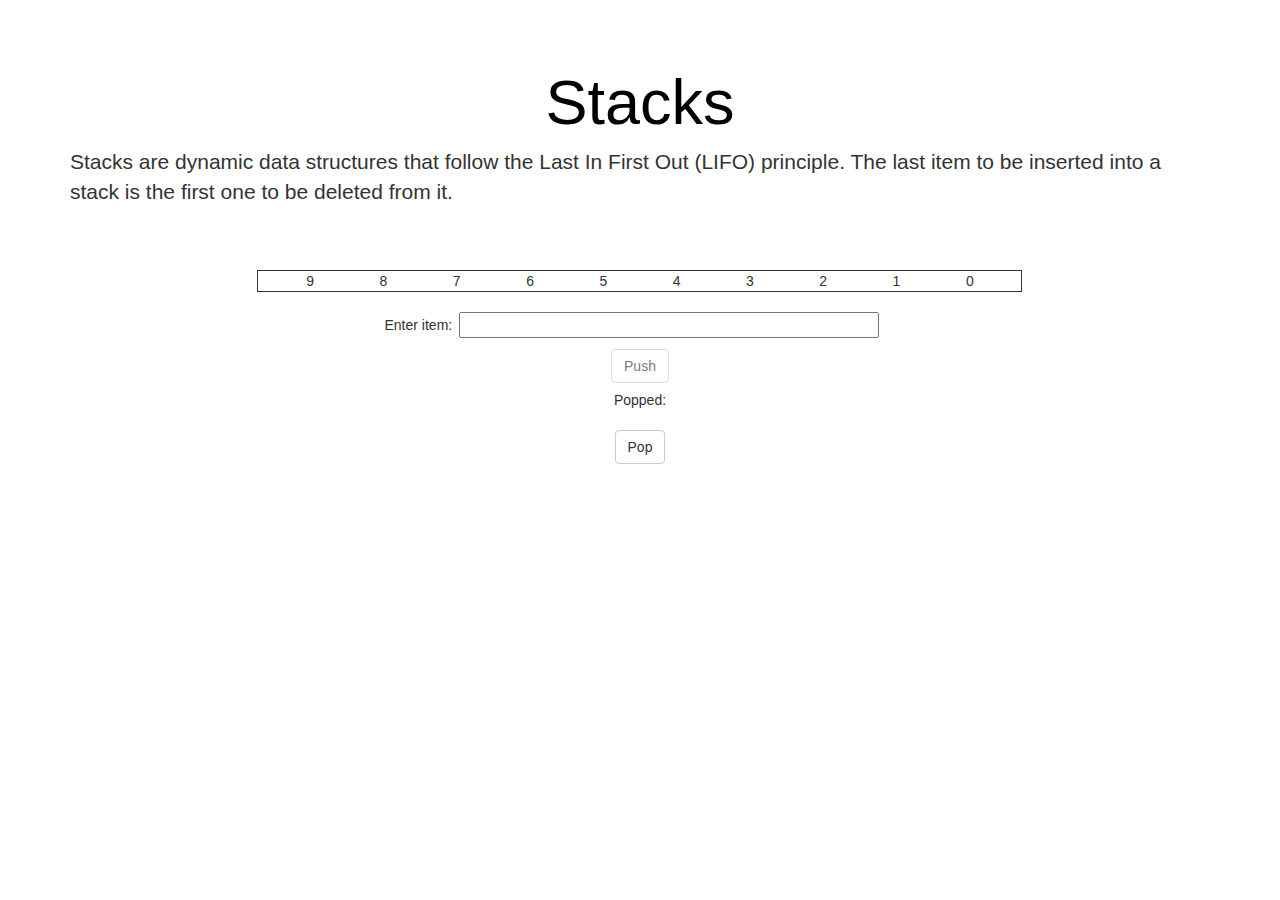
<file: stack-demo/src/index.html>
<!DOCTYPE HTML>
<html><head><meta name="viewport" content="width=device-width, initial-scale=1.0">
<meta charset="UTF-8"><link href="bootstrap.min.css" rel="stylesheet"><link href="style.css" rel="stylesheet"><title>Stacks</title><style>html,head,body { padding:0; margin:0; }
body { font-family: calibri, helvetica, arial, sans-serif; }</style></head><body><script>
  (function(i,s,o,g,r,a,m){i['GoogleAnalyticsObject']=r;i[r]=i[r]||function(){
	    (i[r].q=i[r].q||[]).push(arguments)},i[r].l=1*new Date();a=s.createElement(o),
    m=s.getElementsByTagName(o)[0];a.async=1;a.src=g;m.parentNode.insertBefore(a,m)
	      })(window,document,'script','https://www.google-analytics.com/analytics.js','ga');

  ga('create', 'UA-88644264-1', 'auto');
    ga('send', 'pageview');
    
</script><script src="../app.js"></script>
<script type="text/javascript">Elm.App.fullscreen()</script>
</body></html>
</file>
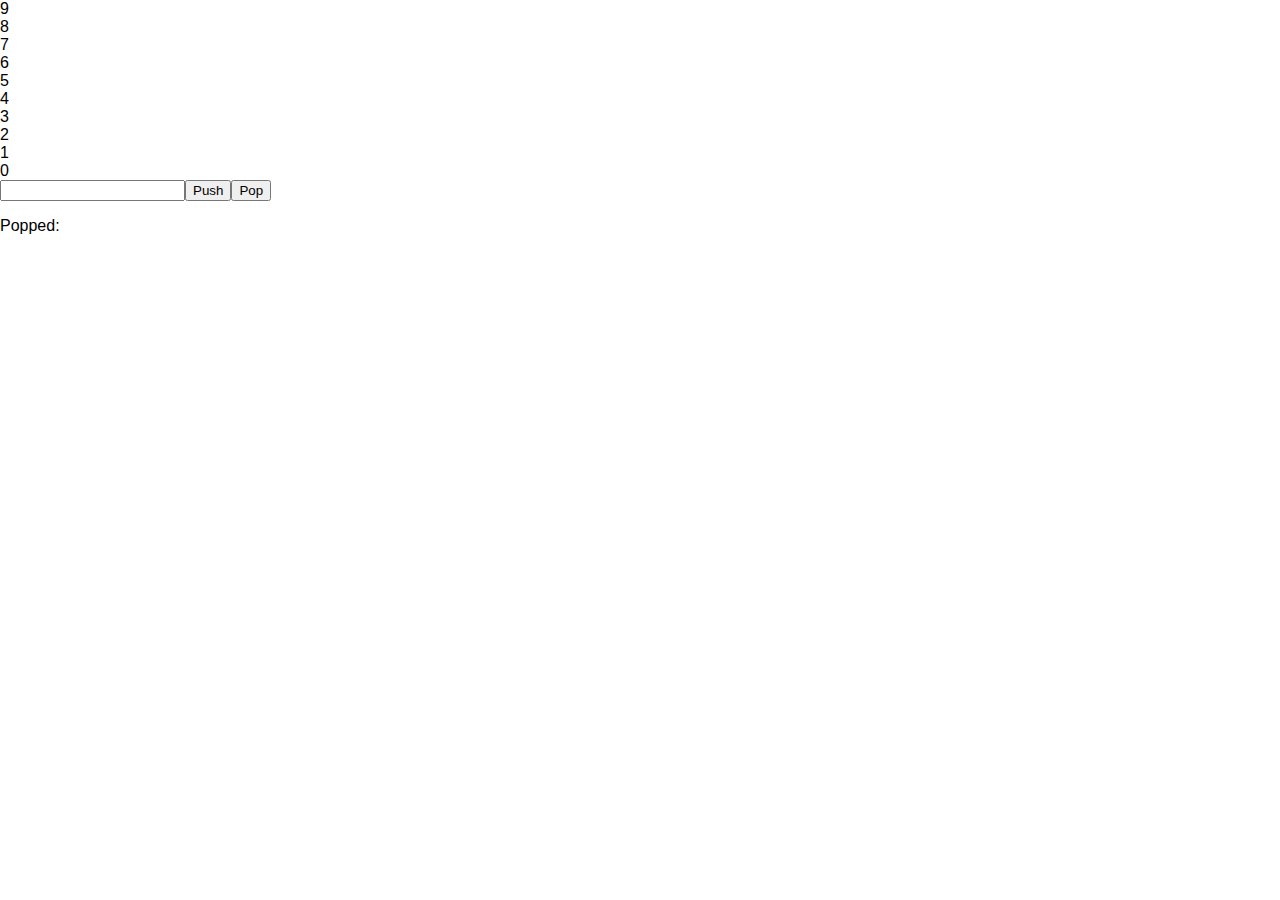
<file: stack.html>
<!DOCTYPE HTML>
<html><head><meta charset="UTF-8"><title>Main</title><style>html,head,body { padding:0; margin:0; }
body { font-family: calibri, helvetica, arial, sans-serif; }</style><script type="text/javascript">
(function() {
'use strict';

function F2(fun)
{
  function wrapper(a) { return function(b) { return fun(a,b); }; }
  wrapper.arity = 2;
  wrapper.func = fun;
  return wrapper;
}

function F3(fun)
{
  function wrapper(a) {
    return function(b) { return function(c) { return fun(a, b, c); }; };
  }
  wrapper.arity = 3;
  wrapper.func = fun;
  return wrapper;
}

function F4(fun)
{
  function wrapper(a) { return function(b) { return function(c) {
    return function(d) { return fun(a, b, c, d); }; }; };
  }
  wrapper.arity = 4;
  wrapper.func = fun;
  return wrapper;
}

function F5(fun)
{
  function wrapper(a) { return function(b) { return function(c) {
    return function(d) { return function(e) { return fun(a, b, c, d, e); }; }; }; };
  }
  wrapper.arity = 5;
  wrapper.func = fun;
  return wrapper;
}

function F6(fun)
{
  function wrapper(a) { return function(b) { return function(c) {
    return function(d) { return function(e) { return function(f) {
    return fun(a, b, c, d, e, f); }; }; }; }; };
  }
  wrapper.arity = 6;
  wrapper.func = fun;
  return wrapper;
}

function F7(fun)
{
  function wrapper(a) { return function(b) { return function(c) {
    return function(d) { return function(e) { return function(f) {
    return function(g) { return fun(a, b, c, d, e, f, g); }; }; }; }; }; };
  }
  wrapper.arity = 7;
  wrapper.func = fun;
  return wrapper;
}

function F8(fun)
{
  function wrapper(a) { return function(b) { return function(c) {
    return function(d) { return function(e) { return function(f) {
    return function(g) { return function(h) {
    return fun(a, b, c, d, e, f, g, h); }; }; }; }; }; }; };
  }
  wrapper.arity = 8;
  wrapper.func = fun;
  return wrapper;
}

function F9(fun)
{
  function wrapper(a) { return function(b) { return function(c) {
    return function(d) { return function(e) { return function(f) {
    return function(g) { return function(h) { return function(i) {
    return fun(a, b, c, d, e, f, g, h, i); }; }; }; }; }; }; }; };
  }
  wrapper.arity = 9;
  wrapper.func = fun;
  return wrapper;
}

function A2(fun, a, b)
{
  return fun.arity === 2
    ? fun.func(a, b)
    : fun(a)(b);
}
function A3(fun, a, b, c)
{
  return fun.arity === 3
    ? fun.func(a, b, c)
    : fun(a)(b)(c);
}
function A4(fun, a, b, c, d)
{
  return fun.arity === 4
    ? fun.func(a, b, c, d)
    : fun(a)(b)(c)(d);
}
function A5(fun, a, b, c, d, e)
{
  return fun.arity === 5
    ? fun.func(a, b, c, d, e)
    : fun(a)(b)(c)(d)(e);
}
function A6(fun, a, b, c, d, e, f)
{
  return fun.arity === 6
    ? fun.func(a, b, c, d, e, f)
    : fun(a)(b)(c)(d)(e)(f);
}
function A7(fun, a, b, c, d, e, f, g)
{
  return fun.arity === 7
    ? fun.func(a, b, c, d, e, f, g)
    : fun(a)(b)(c)(d)(e)(f)(g);
}
function A8(fun, a, b, c, d, e, f, g, h)
{
  return fun.arity === 8
    ? fun.func(a, b, c, d, e, f, g, h)
    : fun(a)(b)(c)(d)(e)(f)(g)(h);
}
function A9(fun, a, b, c, d, e, f, g, h, i)
{
  return fun.arity === 9
    ? fun.func(a, b, c, d, e, f, g, h, i)
    : fun(a)(b)(c)(d)(e)(f)(g)(h)(i);
}
//import Native.List //

var _elm_lang$core$Native_Array = function() {

// A RRB-Tree has two distinct data types.
// Leaf -> "height"  is always 0
//         "table"   is an array of elements
// Node -> "height"  is always greater than 0
//         "table"   is an array of child nodes
//         "lengths" is an array of accumulated lengths of the child nodes

// M is the maximal table size. 32 seems fast. E is the allowed increase
// of search steps when concatting to find an index. Lower values will
// decrease balancing, but will increase search steps.
var M = 32;
var E = 2;

// An empty array.
var empty = {
	ctor: '_Array',
	height: 0,
	table: []
};


function get(i, array)
{
	if (i < 0 || i >= length(array))
	{
		throw new Error(
			'Index ' + i + ' is out of range. Check the length of ' +
			'your array first or use getMaybe or getWithDefault.');
	}
	return unsafeGet(i, array);
}


function unsafeGet(i, array)
{
	for (var x = array.height; x > 0; x--)
	{
		var slot = i >> (x * 5);
		while (array.lengths[slot] <= i)
		{
			slot++;
		}
		if (slot > 0)
		{
			i -= array.lengths[slot - 1];
		}
		array = array.table[slot];
	}
	return array.table[i];
}


// Sets the value at the index i. Only the nodes leading to i will get
// copied and updated.
function set(i, item, array)
{
	if (i < 0 || length(array) <= i)
	{
		return array;
	}
	return unsafeSet(i, item, array);
}


function unsafeSet(i, item, array)
{
	array = nodeCopy(array);

	if (array.height === 0)
	{
		array.table[i] = item;
	}
	else
	{
		var slot = getSlot(i, array);
		if (slot > 0)
		{
			i -= array.lengths[slot - 1];
		}
		array.table[slot] = unsafeSet(i, item, array.table[slot]);
	}
	return array;
}


function initialize(len, f)
{
	if (len <= 0)
	{
		return empty;
	}
	var h = Math.floor( Math.log(len) / Math.log(M) );
	return initialize_(f, h, 0, len);
}

function initialize_(f, h, from, to)
{
	if (h === 0)
	{
		var table = new Array((to - from) % (M + 1));
		for (var i = 0; i < table.length; i++)
		{
		  table[i] = f(from + i);
		}
		return {
			ctor: '_Array',
			height: 0,
			table: table
		};
	}

	var step = Math.pow(M, h);
	var table = new Array(Math.ceil((to - from) / step));
	var lengths = new Array(table.length);
	for (var i = 0; i < table.length; i++)
	{
		table[i] = initialize_(f, h - 1, from + (i * step), Math.min(from + ((i + 1) * step), to));
		lengths[i] = length(table[i]) + (i > 0 ? lengths[i-1] : 0);
	}
	return {
		ctor: '_Array',
		height: h,
		table: table,
		lengths: lengths
	};
}

function fromList(list)
{
	if (list.ctor === '[]')
	{
		return empty;
	}

	// Allocate M sized blocks (table) and write list elements to it.
	var table = new Array(M);
	var nodes = [];
	var i = 0;

	while (list.ctor !== '[]')
	{
		table[i] = list._0;
		list = list._1;
		i++;

		// table is full, so we can push a leaf containing it into the
		// next node.
		if (i === M)
		{
			var leaf = {
				ctor: '_Array',
				height: 0,
				table: table
			};
			fromListPush(leaf, nodes);
			table = new Array(M);
			i = 0;
		}
	}

	// Maybe there is something left on the table.
	if (i > 0)
	{
		var leaf = {
			ctor: '_Array',
			height: 0,
			table: table.splice(0, i)
		};
		fromListPush(leaf, nodes);
	}

	// Go through all of the nodes and eventually push them into higher nodes.
	for (var h = 0; h < nodes.length - 1; h++)
	{
		if (nodes[h].table.length > 0)
		{
			fromListPush(nodes[h], nodes);
		}
	}

	var head = nodes[nodes.length - 1];
	if (head.height > 0 && head.table.length === 1)
	{
		return head.table[0];
	}
	else
	{
		return head;
	}
}

// Push a node into a higher node as a child.
function fromListPush(toPush, nodes)
{
	var h = toPush.height;

	// Maybe the node on this height does not exist.
	if (nodes.length === h)
	{
		var node = {
			ctor: '_Array',
			height: h + 1,
			table: [],
			lengths: []
		};
		nodes.push(node);
	}

	nodes[h].table.push(toPush);
	var len = length(toPush);
	if (nodes[h].lengths.length > 0)
	{
		len += nodes[h].lengths[nodes[h].lengths.length - 1];
	}
	nodes[h].lengths.push(len);

	if (nodes[h].table.length === M)
	{
		fromListPush(nodes[h], nodes);
		nodes[h] = {
			ctor: '_Array',
			height: h + 1,
			table: [],
			lengths: []
		};
	}
}

// Pushes an item via push_ to the bottom right of a tree.
function push(item, a)
{
	var pushed = push_(item, a);
	if (pushed !== null)
	{
		return pushed;
	}

	var newTree = create(item, a.height);
	return siblise(a, newTree);
}

// Recursively tries to push an item to the bottom-right most
// tree possible. If there is no space left for the item,
// null will be returned.
function push_(item, a)
{
	// Handle resursion stop at leaf level.
	if (a.height === 0)
	{
		if (a.table.length < M)
		{
			var newA = {
				ctor: '_Array',
				height: 0,
				table: a.table.slice()
			};
			newA.table.push(item);
			return newA;
		}
		else
		{
		  return null;
		}
	}

	// Recursively push
	var pushed = push_(item, botRight(a));

	// There was space in the bottom right tree, so the slot will
	// be updated.
	if (pushed !== null)
	{
		var newA = nodeCopy(a);
		newA.table[newA.table.length - 1] = pushed;
		newA.lengths[newA.lengths.length - 1]++;
		return newA;
	}

	// When there was no space left, check if there is space left
	// for a new slot with a tree which contains only the item
	// at the bottom.
	if (a.table.length < M)
	{
		var newSlot = create(item, a.height - 1);
		var newA = nodeCopy(a);
		newA.table.push(newSlot);
		newA.lengths.push(newA.lengths[newA.lengths.length - 1] + length(newSlot));
		return newA;
	}
	else
	{
		return null;
	}
}

// Converts an array into a list of elements.
function toList(a)
{
	return toList_(_elm_lang$core$Native_List.Nil, a);
}

function toList_(list, a)
{
	for (var i = a.table.length - 1; i >= 0; i--)
	{
		list =
			a.height === 0
				? _elm_lang$core$Native_List.Cons(a.table[i], list)
				: toList_(list, a.table[i]);
	}
	return list;
}

// Maps a function over the elements of an array.
function map(f, a)
{
	var newA = {
		ctor: '_Array',
		height: a.height,
		table: new Array(a.table.length)
	};
	if (a.height > 0)
	{
		newA.lengths = a.lengths;
	}
	for (var i = 0; i < a.table.length; i++)
	{
		newA.table[i] =
			a.height === 0
				? f(a.table[i])
				: map(f, a.table[i]);
	}
	return newA;
}

// Maps a function over the elements with their index as first argument.
function indexedMap(f, a)
{
	return indexedMap_(f, a, 0);
}

function indexedMap_(f, a, from)
{
	var newA = {
		ctor: '_Array',
		height: a.height,
		table: new Array(a.table.length)
	};
	if (a.height > 0)
	{
		newA.lengths = a.lengths;
	}
	for (var i = 0; i < a.table.length; i++)
	{
		newA.table[i] =
			a.height === 0
				? A2(f, from + i, a.table[i])
				: indexedMap_(f, a.table[i], i == 0 ? from : from + a.lengths[i - 1]);
	}
	return newA;
}

function foldl(f, b, a)
{
	if (a.height === 0)
	{
		for (var i = 0; i < a.table.length; i++)
		{
			b = A2(f, a.table[i], b);
		}
	}
	else
	{
		for (var i = 0; i < a.table.length; i++)
		{
			b = foldl(f, b, a.table[i]);
		}
	}
	return b;
}

function foldr(f, b, a)
{
	if (a.height === 0)
	{
		for (var i = a.table.length; i--; )
		{
			b = A2(f, a.table[i], b);
		}
	}
	else
	{
		for (var i = a.table.length; i--; )
		{
			b = foldr(f, b, a.table[i]);
		}
	}
	return b;
}

// TODO: currently, it slices the right, then the left. This can be
// optimized.
function slice(from, to, a)
{
	if (from < 0)
	{
		from += length(a);
	}
	if (to < 0)
	{
		to += length(a);
	}
	return sliceLeft(from, sliceRight(to, a));
}

function sliceRight(to, a)
{
	if (to === length(a))
	{
		return a;
	}

	// Handle leaf level.
	if (a.height === 0)
	{
		var newA = { ctor:'_Array', height:0 };
		newA.table = a.table.slice(0, to);
		return newA;
	}

	// Slice the right recursively.
	var right = getSlot(to, a);
	var sliced = sliceRight(to - (right > 0 ? a.lengths[right - 1] : 0), a.table[right]);

	// Maybe the a node is not even needed, as sliced contains the whole slice.
	if (right === 0)
	{
		return sliced;
	}

	// Create new node.
	var newA = {
		ctor: '_Array',
		height: a.height,
		table: a.table.slice(0, right),
		lengths: a.lengths.slice(0, right)
	};
	if (sliced.table.length > 0)
	{
		newA.table[right] = sliced;
		newA.lengths[right] = length(sliced) + (right > 0 ? newA.lengths[right - 1] : 0);
	}
	return newA;
}

function sliceLeft(from, a)
{
	if (from === 0)
	{
		return a;
	}

	// Handle leaf level.
	if (a.height === 0)
	{
		var newA = { ctor:'_Array', height:0 };
		newA.table = a.table.slice(from, a.table.length + 1);
		return newA;
	}

	// Slice the left recursively.
	var left = getSlot(from, a);
	var sliced = sliceLeft(from - (left > 0 ? a.lengths[left - 1] : 0), a.table[left]);

	// Maybe the a node is not even needed, as sliced contains the whole slice.
	if (left === a.table.length - 1)
	{
		return sliced;
	}

	// Create new node.
	var newA = {
		ctor: '_Array',
		height: a.height,
		table: a.table.slice(left, a.table.length + 1),
		lengths: new Array(a.table.length - left)
	};
	newA.table[0] = sliced;
	var len = 0;
	for (var i = 0; i < newA.table.length; i++)
	{
		len += length(newA.table[i]);
		newA.lengths[i] = len;
	}

	return newA;
}

// Appends two trees.
function append(a,b)
{
	if (a.table.length === 0)
	{
		return b;
	}
	if (b.table.length === 0)
	{
		return a;
	}

	var c = append_(a, b);

	// Check if both nodes can be crunshed together.
	if (c[0].table.length + c[1].table.length <= M)
	{
		if (c[0].table.length === 0)
		{
			return c[1];
		}
		if (c[1].table.length === 0)
		{
			return c[0];
		}

		// Adjust .table and .lengths
		c[0].table = c[0].table.concat(c[1].table);
		if (c[0].height > 0)
		{
			var len = length(c[0]);
			for (var i = 0; i < c[1].lengths.length; i++)
			{
				c[1].lengths[i] += len;
			}
			c[0].lengths = c[0].lengths.concat(c[1].lengths);
		}

		return c[0];
	}

	if (c[0].height > 0)
	{
		var toRemove = calcToRemove(a, b);
		if (toRemove > E)
		{
			c = shuffle(c[0], c[1], toRemove);
		}
	}

	return siblise(c[0], c[1]);
}

// Returns an array of two nodes; right and left. One node _may_ be empty.
function append_(a, b)
{
	if (a.height === 0 && b.height === 0)
	{
		return [a, b];
	}

	if (a.height !== 1 || b.height !== 1)
	{
		if (a.height === b.height)
		{
			a = nodeCopy(a);
			b = nodeCopy(b);
			var appended = append_(botRight(a), botLeft(b));

			insertRight(a, appended[1]);
			insertLeft(b, appended[0]);
		}
		else if (a.height > b.height)
		{
			a = nodeCopy(a);
			var appended = append_(botRight(a), b);

			insertRight(a, appended[0]);
			b = parentise(appended[1], appended[1].height + 1);
		}
		else
		{
			b = nodeCopy(b);
			var appended = append_(a, botLeft(b));

			var left = appended[0].table.length === 0 ? 0 : 1;
			var right = left === 0 ? 1 : 0;
			insertLeft(b, appended[left]);
			a = parentise(appended[right], appended[right].height + 1);
		}
	}

	// Check if balancing is needed and return based on that.
	if (a.table.length === 0 || b.table.length === 0)
	{
		return [a, b];
	}

	var toRemove = calcToRemove(a, b);
	if (toRemove <= E)
	{
		return [a, b];
	}
	return shuffle(a, b, toRemove);
}

// Helperfunctions for append_. Replaces a child node at the side of the parent.
function insertRight(parent, node)
{
	var index = parent.table.length - 1;
	parent.table[index] = node;
	parent.lengths[index] = length(node);
	parent.lengths[index] += index > 0 ? parent.lengths[index - 1] : 0;
}

function insertLeft(parent, node)
{
	if (node.table.length > 0)
	{
		parent.table[0] = node;
		parent.lengths[0] = length(node);

		var len = length(parent.table[0]);
		for (var i = 1; i < parent.lengths.length; i++)
		{
			len += length(parent.table[i]);
			parent.lengths[i] = len;
		}
	}
	else
	{
		parent.table.shift();
		for (var i = 1; i < parent.lengths.length; i++)
		{
			parent.lengths[i] = parent.lengths[i] - parent.lengths[0];
		}
		parent.lengths.shift();
	}
}

// Returns the extra search steps for E. Refer to the paper.
function calcToRemove(a, b)
{
	var subLengths = 0;
	for (var i = 0; i < a.table.length; i++)
	{
		subLengths += a.table[i].table.length;
	}
	for (var i = 0; i < b.table.length; i++)
	{
		subLengths += b.table[i].table.length;
	}

	var toRemove = a.table.length + b.table.length;
	return toRemove - (Math.floor((subLengths - 1) / M) + 1);
}

// get2, set2 and saveSlot are helpers for accessing elements over two arrays.
function get2(a, b, index)
{
	return index < a.length
		? a[index]
		: b[index - a.length];
}

function set2(a, b, index, value)
{
	if (index < a.length)
	{
		a[index] = value;
	}
	else
	{
		b[index - a.length] = value;
	}
}

function saveSlot(a, b, index, slot)
{
	set2(a.table, b.table, index, slot);

	var l = (index === 0 || index === a.lengths.length)
		? 0
		: get2(a.lengths, a.lengths, index - 1);

	set2(a.lengths, b.lengths, index, l + length(slot));
}

// Creates a node or leaf with a given length at their arrays for perfomance.
// Is only used by shuffle.
function createNode(h, length)
{
	if (length < 0)
	{
		length = 0;
	}
	var a = {
		ctor: '_Array',
		height: h,
		table: new Array(length)
	};
	if (h > 0)
	{
		a.lengths = new Array(length);
	}
	return a;
}

// Returns an array of two balanced nodes.
function shuffle(a, b, toRemove)
{
	var newA = createNode(a.height, Math.min(M, a.table.length + b.table.length - toRemove));
	var newB = createNode(a.height, newA.table.length - (a.table.length + b.table.length - toRemove));

	// Skip the slots with size M. More precise: copy the slot references
	// to the new node
	var read = 0;
	while (get2(a.table, b.table, read).table.length % M === 0)
	{
		set2(newA.table, newB.table, read, get2(a.table, b.table, read));
		set2(newA.lengths, newB.lengths, read, get2(a.lengths, b.lengths, read));
		read++;
	}

	// Pulling items from left to right, caching in a slot before writing
	// it into the new nodes.
	var write = read;
	var slot = new createNode(a.height - 1, 0);
	var from = 0;

	// If the current slot is still containing data, then there will be at
	// least one more write, so we do not break this loop yet.
	while (read - write - (slot.table.length > 0 ? 1 : 0) < toRemove)
	{
		// Find out the max possible items for copying.
		var source = get2(a.table, b.table, read);
		var to = Math.min(M - slot.table.length, source.table.length);

		// Copy and adjust size table.
		slot.table = slot.table.concat(source.table.slice(from, to));
		if (slot.height > 0)
		{
			var len = slot.lengths.length;
			for (var i = len; i < len + to - from; i++)
			{
				slot.lengths[i] = length(slot.table[i]);
				slot.lengths[i] += (i > 0 ? slot.lengths[i - 1] : 0);
			}
		}

		from += to;

		// Only proceed to next slots[i] if the current one was
		// fully copied.
		if (source.table.length <= to)
		{
			read++; from = 0;
		}

		// Only create a new slot if the current one is filled up.
		if (slot.table.length === M)
		{
			saveSlot(newA, newB, write, slot);
			slot = createNode(a.height - 1, 0);
			write++;
		}
	}

	// Cleanup after the loop. Copy the last slot into the new nodes.
	if (slot.table.length > 0)
	{
		saveSlot(newA, newB, write, slot);
		write++;
	}

	// Shift the untouched slots to the left
	while (read < a.table.length + b.table.length )
	{
		saveSlot(newA, newB, write, get2(a.table, b.table, read));
		read++;
		write++;
	}

	return [newA, newB];
}

// Navigation functions
function botRight(a)
{
	return a.table[a.table.length - 1];
}
function botLeft(a)
{
	return a.table[0];
}

// Copies a node for updating. Note that you should not use this if
// only updating only one of "table" or "lengths" for performance reasons.
function nodeCopy(a)
{
	var newA = {
		ctor: '_Array',
		height: a.height,
		table: a.table.slice()
	};
	if (a.height > 0)
	{
		newA.lengths = a.lengths.slice();
	}
	return newA;
}

// Returns how many items are in the tree.
function length(array)
{
	if (array.height === 0)
	{
		return array.table.length;
	}
	else
	{
		return array.lengths[array.lengths.length - 1];
	}
}

// Calculates in which slot of "table" the item probably is, then
// find the exact slot via forward searching in  "lengths". Returns the index.
function getSlot(i, a)
{
	var slot = i >> (5 * a.height);
	while (a.lengths[slot] <= i)
	{
		slot++;
	}
	return slot;
}

// Recursively creates a tree with a given height containing
// only the given item.
function create(item, h)
{
	if (h === 0)
	{
		return {
			ctor: '_Array',
			height: 0,
			table: [item]
		};
	}
	return {
		ctor: '_Array',
		height: h,
		table: [create(item, h - 1)],
		lengths: [1]
	};
}

// Recursively creates a tree that contains the given tree.
function parentise(tree, h)
{
	if (h === tree.height)
	{
		return tree;
	}

	return {
		ctor: '_Array',
		height: h,
		table: [parentise(tree, h - 1)],
		lengths: [length(tree)]
	};
}

// Emphasizes blood brotherhood beneath two trees.
function siblise(a, b)
{
	return {
		ctor: '_Array',
		height: a.height + 1,
		table: [a, b],
		lengths: [length(a), length(a) + length(b)]
	};
}

function toJSArray(a)
{
	var jsArray = new Array(length(a));
	toJSArray_(jsArray, 0, a);
	return jsArray;
}

function toJSArray_(jsArray, i, a)
{
	for (var t = 0; t < a.table.length; t++)
	{
		if (a.height === 0)
		{
			jsArray[i + t] = a.table[t];
		}
		else
		{
			var inc = t === 0 ? 0 : a.lengths[t - 1];
			toJSArray_(jsArray, i + inc, a.table[t]);
		}
	}
}

function fromJSArray(jsArray)
{
	if (jsArray.length === 0)
	{
		return empty;
	}
	var h = Math.floor(Math.log(jsArray.length) / Math.log(M));
	return fromJSArray_(jsArray, h, 0, jsArray.length);
}

function fromJSArray_(jsArray, h, from, to)
{
	if (h === 0)
	{
		return {
			ctor: '_Array',
			height: 0,
			table: jsArray.slice(from, to)
		};
	}

	var step = Math.pow(M, h);
	var table = new Array(Math.ceil((to - from) / step));
	var lengths = new Array(table.length);
	for (var i = 0; i < table.length; i++)
	{
		table[i] = fromJSArray_(jsArray, h - 1, from + (i * step), Math.min(from + ((i + 1) * step), to));
		lengths[i] = length(table[i]) + (i > 0 ? lengths[i - 1] : 0);
	}
	return {
		ctor: '_Array',
		height: h,
		table: table,
		lengths: lengths
	};
}

return {
	empty: empty,
	fromList: fromList,
	toList: toList,
	initialize: F2(initialize),
	append: F2(append),
	push: F2(push),
	slice: F3(slice),
	get: F2(get),
	set: F3(set),
	map: F2(map),
	indexedMap: F2(indexedMap),
	foldl: F3(foldl),
	foldr: F3(foldr),
	length: length,

	toJSArray: toJSArray,
	fromJSArray: fromJSArray
};

}();//import Native.Utils //

var _elm_lang$core$Native_Basics = function() {

function div(a, b)
{
	return (a / b) | 0;
}
function rem(a, b)
{
	return a % b;
}
function mod(a, b)
{
	if (b === 0)
	{
		throw new Error('Cannot perform mod 0. Division by zero error.');
	}
	var r = a % b;
	var m = a === 0 ? 0 : (b > 0 ? (a >= 0 ? r : r + b) : -mod(-a, -b));

	return m === b ? 0 : m;
}
function logBase(base, n)
{
	return Math.log(n) / Math.log(base);
}
function negate(n)
{
	return -n;
}
function abs(n)
{
	return n < 0 ? -n : n;
}

function min(a, b)
{
	return _elm_lang$core$Native_Utils.cmp(a, b) < 0 ? a : b;
}
function max(a, b)
{
	return _elm_lang$core$Native_Utils.cmp(a, b) > 0 ? a : b;
}
function clamp(lo, hi, n)
{
	return _elm_lang$core$Native_Utils.cmp(n, lo) < 0
		? lo
		: _elm_lang$core$Native_Utils.cmp(n, hi) > 0
			? hi
			: n;
}

var ord = ['LT', 'EQ', 'GT'];

function compare(x, y)
{
	return { ctor: ord[_elm_lang$core$Native_Utils.cmp(x, y) + 1] };
}

function xor(a, b)
{
	return a !== b;
}
function not(b)
{
	return !b;
}
function isInfinite(n)
{
	return n === Infinity || n === -Infinity;
}

function truncate(n)
{
	return n | 0;
}

function degrees(d)
{
	return d * Math.PI / 180;
}
function turns(t)
{
	return 2 * Math.PI * t;
}
function fromPolar(point)
{
	var r = point._0;
	var t = point._1;
	return _elm_lang$core$Native_Utils.Tuple2(r * Math.cos(t), r * Math.sin(t));
}
function toPolar(point)
{
	var x = point._0;
	var y = point._1;
	return _elm_lang$core$Native_Utils.Tuple2(Math.sqrt(x * x + y * y), Math.atan2(y, x));
}

return {
	div: F2(div),
	rem: F2(rem),
	mod: F2(mod),

	pi: Math.PI,
	e: Math.E,
	cos: Math.cos,
	sin: Math.sin,
	tan: Math.tan,
	acos: Math.acos,
	asin: Math.asin,
	atan: Math.atan,
	atan2: F2(Math.atan2),

	degrees: degrees,
	turns: turns,
	fromPolar: fromPolar,
	toPolar: toPolar,

	sqrt: Math.sqrt,
	logBase: F2(logBase),
	negate: negate,
	abs: abs,
	min: F2(min),
	max: F2(max),
	clamp: F3(clamp),
	compare: F2(compare),

	xor: F2(xor),
	not: not,

	truncate: truncate,
	ceiling: Math.ceil,
	floor: Math.floor,
	round: Math.round,
	toFloat: function(x) { return x; },
	isNaN: isNaN,
	isInfinite: isInfinite
};

}();//import //

var _elm_lang$core$Native_Utils = function() {

// COMPARISONS

function eq(x, y)
{
	var stack = [];
	var isEqual = eqHelp(x, y, 0, stack);
	var pair;
	while (isEqual && (pair = stack.pop()))
	{
		isEqual = eqHelp(pair.x, pair.y, 0, stack);
	}
	return isEqual;
}


function eqHelp(x, y, depth, stack)
{
	if (depth > 100)
	{
		stack.push({ x: x, y: y });
		return true;
	}

	if (x === y)
	{
		return true;
	}

	if (typeof x !== 'object')
	{
		if (typeof x === 'function')
		{
			throw new Error(
				'Trying to use `(==)` on functions. There is no way to know if functions are "the same" in the Elm sense.'
				+ ' Read more about this at http://package.elm-lang.org/packages/elm-lang/core/latest/Basics#=='
				+ ' which describes why it is this way and what the better version will look like.'
			);
		}
		return false;
	}

	if (x === null || y === null)
	{
		return false
	}

	if (x instanceof Date)
	{
		return x.getTime() === y.getTime();
	}

	if (!('ctor' in x))
	{
		for (var key in x)
		{
			if (!eqHelp(x[key], y[key], depth + 1, stack))
			{
				return false;
			}
		}
		return true;
	}

	// convert Dicts and Sets to lists
	if (x.ctor === 'RBNode_elm_builtin' || x.ctor === 'RBEmpty_elm_builtin')
	{
		x = _elm_lang$core$Dict$toList(x);
		y = _elm_lang$core$Dict$toList(y);
	}
	if (x.ctor === 'Set_elm_builtin')
	{
		x = _elm_lang$core$Set$toList(x);
		y = _elm_lang$core$Set$toList(y);
	}

	// check if lists are equal without recursion
	if (x.ctor === '::')
	{
		var a = x;
		var b = y;
		while (a.ctor === '::' && b.ctor === '::')
		{
			if (!eqHelp(a._0, b._0, depth + 1, stack))
			{
				return false;
			}
			a = a._1;
			b = b._1;
		}
		return a.ctor === b.ctor;
	}

	// check if Arrays are equal
	if (x.ctor === '_Array')
	{
		var xs = _elm_lang$core$Native_Array.toJSArray(x);
		var ys = _elm_lang$core$Native_Array.toJSArray(y);
		if (xs.length !== ys.length)
		{
			return false;
		}
		for (var i = 0; i < xs.length; i++)
		{
			if (!eqHelp(xs[i], ys[i], depth + 1, stack))
			{
				return false;
			}
		}
		return true;
	}

	if (!eqHelp(x.ctor, y.ctor, depth + 1, stack))
	{
		return false;
	}

	for (var key in x)
	{
		if (!eqHelp(x[key], y[key], depth + 1, stack))
		{
			return false;
		}
	}
	return true;
}

// Code in Generate/JavaScript.hs, Basics.js, and List.js depends on
// the particular integer values assigned to LT, EQ, and GT.

var LT = -1, EQ = 0, GT = 1;

function cmp(x, y)
{
	if (typeof x !== 'object')
	{
		return x === y ? EQ : x < y ? LT : GT;
	}

	if (x instanceof String)
	{
		var a = x.valueOf();
		var b = y.valueOf();
		return a === b ? EQ : a < b ? LT : GT;
	}

	if (x.ctor === '::' || x.ctor === '[]')
	{
		while (x.ctor === '::' && y.ctor === '::')
		{
			var ord = cmp(x._0, y._0);
			if (ord !== EQ)
			{
				return ord;
			}
			x = x._1;
			y = y._1;
		}
		return x.ctor === y.ctor ? EQ : x.ctor === '[]' ? LT : GT;
	}

	if (x.ctor.slice(0, 6) === '_Tuple')
	{
		var ord;
		var n = x.ctor.slice(6) - 0;
		var err = 'cannot compare tuples with more than 6 elements.';
		if (n === 0) return EQ;
		if (n >= 1) { ord = cmp(x._0, y._0); if (ord !== EQ) return ord;
		if (n >= 2) { ord = cmp(x._1, y._1); if (ord !== EQ) return ord;
		if (n >= 3) { ord = cmp(x._2, y._2); if (ord !== EQ) return ord;
		if (n >= 4) { ord = cmp(x._3, y._3); if (ord !== EQ) return ord;
		if (n >= 5) { ord = cmp(x._4, y._4); if (ord !== EQ) return ord;
		if (n >= 6) { ord = cmp(x._5, y._5); if (ord !== EQ) return ord;
		if (n >= 7) throw new Error('Comparison error: ' + err); } } } } } }
		return EQ;
	}

	throw new Error(
		'Comparison error: comparison is only defined on ints, '
		+ 'floats, times, chars, strings, lists of comparable values, '
		+ 'and tuples of comparable values.'
	);
}


// COMMON VALUES

var Tuple0 = {
	ctor: '_Tuple0'
};

function Tuple2(x, y)
{
	return {
		ctor: '_Tuple2',
		_0: x,
		_1: y
	};
}

function chr(c)
{
	return new String(c);
}


// GUID

var count = 0;
function guid(_)
{
	return count++;
}


// RECORDS

function update(oldRecord, updatedFields)
{
	var newRecord = {};

	for (var key in oldRecord)
	{
		newRecord[key] = oldRecord[key];
	}

	for (var key in updatedFields)
	{
		newRecord[key] = updatedFields[key];
	}

	return newRecord;
}


//// LIST STUFF ////

var Nil = { ctor: '[]' };

function Cons(hd, tl)
{
	return {
		ctor: '::',
		_0: hd,
		_1: tl
	};
}

function append(xs, ys)
{
	// append Strings
	if (typeof xs === 'string')
	{
		return xs + ys;
	}

	// append Lists
	if (xs.ctor === '[]')
	{
		return ys;
	}
	var root = Cons(xs._0, Nil);
	var curr = root;
	xs = xs._1;
	while (xs.ctor !== '[]')
	{
		curr._1 = Cons(xs._0, Nil);
		xs = xs._1;
		curr = curr._1;
	}
	curr._1 = ys;
	return root;
}


// CRASHES

function crash(moduleName, region)
{
	return function(message) {
		throw new Error(
			'Ran into a `Debug.crash` in module `' + moduleName + '` ' + regionToString(region) + '\n'
			+ 'The message provided by the code author is:\n\n    '
			+ message
		);
	};
}

function crashCase(moduleName, region, value)
{
	return function(message) {
		throw new Error(
			'Ran into a `Debug.crash` in module `' + moduleName + '`\n\n'
			+ 'This was caused by the `case` expression ' + regionToString(region) + '.\n'
			+ 'One of the branches ended with a crash and the following value got through:\n\n    ' + toString(value) + '\n\n'
			+ 'The message provided by the code author is:\n\n    '
			+ message
		);
	};
}

function regionToString(region)
{
	if (region.start.line == region.end.line)
	{
		return 'on line ' + region.start.line;
	}
	return 'between lines ' + region.start.line + ' and ' + region.end.line;
}


// TO STRING

function toString(v)
{
	var type = typeof v;
	if (type === 'function')
	{
		return '<function>';
	}

	if (type === 'boolean')
	{
		return v ? 'True' : 'False';
	}

	if (type === 'number')
	{
		return v + '';
	}

	if (v instanceof String)
	{
		return '\'' + addSlashes(v, true) + '\'';
	}

	if (type === 'string')
	{
		return '"' + addSlashes(v, false) + '"';
	}

	if (v === null)
	{
		return 'null';
	}

	if (type === 'object' && 'ctor' in v)
	{
		var ctorStarter = v.ctor.substring(0, 5);

		if (ctorStarter === '_Tupl')
		{
			var output = [];
			for (var k in v)
			{
				if (k === 'ctor') continue;
				output.push(toString(v[k]));
			}
			return '(' + output.join(',') + ')';
		}

		if (ctorStarter === '_Task')
		{
			return '<task>'
		}

		if (v.ctor === '_Array')
		{
			var list = _elm_lang$core$Array$toList(v);
			return 'Array.fromList ' + toString(list);
		}

		if (v.ctor === '<decoder>')
		{
			return '<decoder>';
		}

		if (v.ctor === '_Process')
		{
			return '<process:' + v.id + '>';
		}

		if (v.ctor === '::')
		{
			var output = '[' + toString(v._0);
			v = v._1;
			while (v.ctor === '::')
			{
				output += ',' + toString(v._0);
				v = v._1;
			}
			return output + ']';
		}

		if (v.ctor === '[]')
		{
			return '[]';
		}

		if (v.ctor === 'Set_elm_builtin')
		{
			return 'Set.fromList ' + toString(_elm_lang$core$Set$toList(v));
		}

		if (v.ctor === 'RBNode_elm_builtin' || v.ctor === 'RBEmpty_elm_builtin')
		{
			return 'Dict.fromList ' + toString(_elm_lang$core$Dict$toList(v));
		}

		var output = '';
		for (var i in v)
		{
			if (i === 'ctor') continue;
			var str = toString(v[i]);
			var c0 = str[0];
			var parenless = c0 === '{' || c0 === '(' || c0 === '<' || c0 === '"' || str.indexOf(' ') < 0;
			output += ' ' + (parenless ? str : '(' + str + ')');
		}
		return v.ctor + output;
	}

	if (type === 'object')
	{
		if (v instanceof Date)
		{
			return '<' + v.toString() + '>';
		}

		if (v.elm_web_socket)
		{
			return '<websocket>';
		}

		var output = [];
		for (var k in v)
		{
			output.push(k + ' = ' + toString(v[k]));
		}
		if (output.length === 0)
		{
			return '{}';
		}
		return '{ ' + output.join(', ') + ' }';
	}

	return '<internal structure>';
}

function addSlashes(str, isChar)
{
	var s = str.replace(/\\/g, '\\\\')
			  .replace(/\n/g, '\\n')
			  .replace(/\t/g, '\\t')
			  .replace(/\r/g, '\\r')
			  .replace(/\v/g, '\\v')
			  .replace(/\0/g, '\\0');
	if (isChar)
	{
		return s.replace(/\'/g, '\\\'');
	}
	else
	{
		return s.replace(/\"/g, '\\"');
	}
}


return {
	eq: eq,
	cmp: cmp,
	Tuple0: Tuple0,
	Tuple2: Tuple2,
	chr: chr,
	update: update,
	guid: guid,

	append: F2(append),

	crash: crash,
	crashCase: crashCase,

	toString: toString
};

}();var _elm_lang$core$Basics$never = function (_p0) {
	never:
	while (true) {
		var _p1 = _p0;
		var _v1 = _p1._0;
		_p0 = _v1;
		continue never;
	}
};
var _elm_lang$core$Basics$uncurry = F2(
	function (f, _p2) {
		var _p3 = _p2;
		return A2(f, _p3._0, _p3._1);
	});
var _elm_lang$core$Basics$curry = F3(
	function (f, a, b) {
		return f(
			{ctor: '_Tuple2', _0: a, _1: b});
	});
var _elm_lang$core$Basics$flip = F3(
	function (f, b, a) {
		return A2(f, a, b);
	});
var _elm_lang$core$Basics$always = F2(
	function (a, _p4) {
		return a;
	});
var _elm_lang$core$Basics$identity = function (x) {
	return x;
};
var _elm_lang$core$Basics_ops = _elm_lang$core$Basics_ops || {};
_elm_lang$core$Basics_ops['<|'] = F2(
	function (f, x) {
		return f(x);
	});
var _elm_lang$core$Basics_ops = _elm_lang$core$Basics_ops || {};
_elm_lang$core$Basics_ops['|>'] = F2(
	function (x, f) {
		return f(x);
	});
var _elm_lang$core$Basics_ops = _elm_lang$core$Basics_ops || {};
_elm_lang$core$Basics_ops['>>'] = F3(
	function (f, g, x) {
		return g(
			f(x));
	});
var _elm_lang$core$Basics_ops = _elm_lang$core$Basics_ops || {};
_elm_lang$core$Basics_ops['<<'] = F3(
	function (g, f, x) {
		return g(
			f(x));
	});
var _elm_lang$core$Basics_ops = _elm_lang$core$Basics_ops || {};
_elm_lang$core$Basics_ops['++'] = _elm_lang$core$Native_Utils.append;
var _elm_lang$core$Basics$toString = _elm_lang$core$Native_Utils.toString;
var _elm_lang$core$Basics$isInfinite = _elm_lang$core$Native_Basics.isInfinite;
var _elm_lang$core$Basics$isNaN = _elm_lang$core$Native_Basics.isNaN;
var _elm_lang$core$Basics$toFloat = _elm_lang$core$Native_Basics.toFloat;
var _elm_lang$core$Basics$ceiling = _elm_lang$core$Native_Basics.ceiling;
var _elm_lang$core$Basics$floor = _elm_lang$core$Native_Basics.floor;
var _elm_lang$core$Basics$truncate = _elm_lang$core$Native_Basics.truncate;
var _elm_lang$core$Basics$round = _elm_lang$core$Native_Basics.round;
var _elm_lang$core$Basics$not = _elm_lang$core$Native_Basics.not;
var _elm_lang$core$Basics$xor = _elm_lang$core$Native_Basics.xor;
var _elm_lang$core$Basics_ops = _elm_lang$core$Basics_ops || {};
_elm_lang$core$Basics_ops['||'] = _elm_lang$core$Native_Basics.or;
var _elm_lang$core$Basics_ops = _elm_lang$core$Basics_ops || {};
_elm_lang$core$Basics_ops['&&'] = _elm_lang$core$Native_Basics.and;
var _elm_lang$core$Basics$max = _elm_lang$core$Native_Basics.max;
var _elm_lang$core$Basics$min = _elm_lang$core$Native_Basics.min;
var _elm_lang$core$Basics$compare = _elm_lang$core$Native_Basics.compare;
var _elm_lang$core$Basics_ops = _elm_lang$core$Basics_ops || {};
_elm_lang$core$Basics_ops['>='] = _elm_lang$core$Native_Basics.ge;
var _elm_lang$core$Basics_ops = _elm_lang$core$Basics_ops || {};
_elm_lang$core$Basics_ops['<='] = _elm_lang$core$Native_Basics.le;
var _elm_lang$core$Basics_ops = _elm_lang$core$Basics_ops || {};
_elm_lang$core$Basics_ops['>'] = _elm_lang$core$Native_Basics.gt;
var _elm_lang$core$Basics_ops = _elm_lang$core$Basics_ops || {};
_elm_lang$core$Basics_ops['<'] = _elm_lang$core$Native_Basics.lt;
var _elm_lang$core$Basics_ops = _elm_lang$core$Basics_ops || {};
_elm_lang$core$Basics_ops['/='] = _elm_lang$core$Native_Basics.neq;
var _elm_lang$core$Basics_ops = _elm_lang$core$Basics_ops || {};
_elm_lang$core$Basics_ops['=='] = _elm_lang$core$Native_Basics.eq;
var _elm_lang$core$Basics$e = _elm_lang$core$Native_Basics.e;
var _elm_lang$core$Basics$pi = _elm_lang$core$Native_Basics.pi;
var _elm_lang$core$Basics$clamp = _elm_lang$core$Native_Basics.clamp;
var _elm_lang$core$Basics$logBase = _elm_lang$core$Native_Basics.logBase;
var _elm_lang$core$Basics$abs = _elm_lang$core$Native_Basics.abs;
var _elm_lang$core$Basics$negate = _elm_lang$core$Native_Basics.negate;
var _elm_lang$core$Basics$sqrt = _elm_lang$core$Native_Basics.sqrt;
var _elm_lang$core$Basics$atan2 = _elm_lang$core$Native_Basics.atan2;
var _elm_lang$core$Basics$atan = _elm_lang$core$Native_Basics.atan;
var _elm_lang$core$Basics$asin = _elm_lang$core$Native_Basics.asin;
var _elm_lang$core$Basics$acos = _elm_lang$core$Native_Basics.acos;
var _elm_lang$core$Basics$tan = _elm_lang$core$Native_Basics.tan;
var _elm_lang$core$Basics$sin = _elm_lang$core$Native_Basics.sin;
var _elm_lang$core$Basics$cos = _elm_lang$core$Native_Basics.cos;
var _elm_lang$core$Basics_ops = _elm_lang$core$Basics_ops || {};
_elm_lang$core$Basics_ops['^'] = _elm_lang$core$Native_Basics.exp;
var _elm_lang$core$Basics_ops = _elm_lang$core$Basics_ops || {};
_elm_lang$core$Basics_ops['%'] = _elm_lang$core$Native_Basics.mod;
var _elm_lang$core$Basics$rem = _elm_lang$core$Native_Basics.rem;
var _elm_lang$core$Basics_ops = _elm_lang$core$Basics_ops || {};
_elm_lang$core$Basics_ops['//'] = _elm_lang$core$Native_Basics.div;
var _elm_lang$core$Basics_ops = _elm_lang$core$Basics_ops || {};
_elm_lang$core$Basics_ops['/'] = _elm_lang$core$Native_Basics.floatDiv;
var _elm_lang$core$Basics_ops = _elm_lang$core$Basics_ops || {};
_elm_lang$core$Basics_ops['*'] = _elm_lang$core$Native_Basics.mul;
var _elm_lang$core$Basics_ops = _elm_lang$core$Basics_ops || {};
_elm_lang$core$Basics_ops['-'] = _elm_lang$core$Native_Basics.sub;
var _elm_lang$core$Basics_ops = _elm_lang$core$Basics_ops || {};
_elm_lang$core$Basics_ops['+'] = _elm_lang$core$Native_Basics.add;
var _elm_lang$core$Basics$toPolar = _elm_lang$core$Native_Basics.toPolar;
var _elm_lang$core$Basics$fromPolar = _elm_lang$core$Native_Basics.fromPolar;
var _elm_lang$core$Basics$turns = _elm_lang$core$Native_Basics.turns;
var _elm_lang$core$Basics$degrees = _elm_lang$core$Native_Basics.degrees;
var _elm_lang$core$Basics$radians = function (t) {
	return t;
};
var _elm_lang$core$Basics$GT = {ctor: 'GT'};
var _elm_lang$core$Basics$EQ = {ctor: 'EQ'};
var _elm_lang$core$Basics$LT = {ctor: 'LT'};
var _elm_lang$core$Basics$JustOneMore = function (a) {
	return {ctor: 'JustOneMore', _0: a};
};
var _elm_lang$core$Maybe$withDefault = F2(
	function ($default, maybe) {
		var _p0 = maybe;
		if (_p0.ctor === 'Just') {
			return _p0._0;
		} else {
			return $default;
		}
	});
var _elm_lang$core$Maybe$Nothing = {ctor: 'Nothing'};
var _elm_lang$core$Maybe$andThen = F2(
	function (callback, maybeValue) {
		var _p1 = maybeValue;
		if (_p1.ctor === 'Just') {
			return callback(_p1._0);
		} else {
			return _elm_lang$core$Maybe$Nothing;
		}
	});
var _elm_lang$core$Maybe$Just = function (a) {
	return {ctor: 'Just', _0: a};
};
var _elm_lang$core$Maybe$map = F2(
	function (f, maybe) {
		var _p2 = maybe;
		if (_p2.ctor === 'Just') {
			return _elm_lang$core$Maybe$Just(
				f(_p2._0));
		} else {
			return _elm_lang$core$Maybe$Nothing;
		}
	});
var _elm_lang$core$Maybe$map2 = F3(
	function (func, ma, mb) {
		var _p3 = {ctor: '_Tuple2', _0: ma, _1: mb};
		if (((_p3.ctor === '_Tuple2') && (_p3._0.ctor === 'Just')) && (_p3._1.ctor === 'Just')) {
			return _elm_lang$core$Maybe$Just(
				A2(func, _p3._0._0, _p3._1._0));
		} else {
			return _elm_lang$core$Maybe$Nothing;
		}
	});
var _elm_lang$core$Maybe$map3 = F4(
	function (func, ma, mb, mc) {
		var _p4 = {ctor: '_Tuple3', _0: ma, _1: mb, _2: mc};
		if ((((_p4.ctor === '_Tuple3') && (_p4._0.ctor === 'Just')) && (_p4._1.ctor === 'Just')) && (_p4._2.ctor === 'Just')) {
			return _elm_lang$core$Maybe$Just(
				A3(func, _p4._0._0, _p4._1._0, _p4._2._0));
		} else {
			return _elm_lang$core$Maybe$Nothing;
		}
	});
var _elm_lang$core$Maybe$map4 = F5(
	function (func, ma, mb, mc, md) {
		var _p5 = {ctor: '_Tuple4', _0: ma, _1: mb, _2: mc, _3: md};
		if (((((_p5.ctor === '_Tuple4') && (_p5._0.ctor === 'Just')) && (_p5._1.ctor === 'Just')) && (_p5._2.ctor === 'Just')) && (_p5._3.ctor === 'Just')) {
			return _elm_lang$core$Maybe$Just(
				A4(func, _p5._0._0, _p5._1._0, _p5._2._0, _p5._3._0));
		} else {
			return _elm_lang$core$Maybe$Nothing;
		}
	});
var _elm_lang$core$Maybe$map5 = F6(
	function (func, ma, mb, mc, md, me) {
		var _p6 = {ctor: '_Tuple5', _0: ma, _1: mb, _2: mc, _3: md, _4: me};
		if ((((((_p6.ctor === '_Tuple5') && (_p6._0.ctor === 'Just')) && (_p6._1.ctor === 'Just')) && (_p6._2.ctor === 'Just')) && (_p6._3.ctor === 'Just')) && (_p6._4.ctor === 'Just')) {
			return _elm_lang$core$Maybe$Just(
				A5(func, _p6._0._0, _p6._1._0, _p6._2._0, _p6._3._0, _p6._4._0));
		} else {
			return _elm_lang$core$Maybe$Nothing;
		}
	});
//import Native.Utils //

var _elm_lang$core$Native_List = function() {

var Nil = { ctor: '[]' };

function Cons(hd, tl)
{
	return { ctor: '::', _0: hd, _1: tl };
}

function fromArray(arr)
{
	var out = Nil;
	for (var i = arr.length; i--; )
	{
		out = Cons(arr[i], out);
	}
	return out;
}

function toArray(xs)
{
	var out = [];
	while (xs.ctor !== '[]')
	{
		out.push(xs._0);
		xs = xs._1;
	}
	return out;
}

function foldr(f, b, xs)
{
	var arr = toArray(xs);
	var acc = b;
	for (var i = arr.length; i--; )
	{
		acc = A2(f, arr[i], acc);
	}
	return acc;
}

function map2(f, xs, ys)
{
	var arr = [];
	while (xs.ctor !== '[]' && ys.ctor !== '[]')
	{
		arr.push(A2(f, xs._0, ys._0));
		xs = xs._1;
		ys = ys._1;
	}
	return fromArray(arr);
}

function map3(f, xs, ys, zs)
{
	var arr = [];
	while (xs.ctor !== '[]' && ys.ctor !== '[]' && zs.ctor !== '[]')
	{
		arr.push(A3(f, xs._0, ys._0, zs._0));
		xs = xs._1;
		ys = ys._1;
		zs = zs._1;
	}
	return fromArray(arr);
}

function map4(f, ws, xs, ys, zs)
{
	var arr = [];
	while (   ws.ctor !== '[]'
		   && xs.ctor !== '[]'
		   && ys.ctor !== '[]'
		   && zs.ctor !== '[]')
	{
		arr.push(A4(f, ws._0, xs._0, ys._0, zs._0));
		ws = ws._1;
		xs = xs._1;
		ys = ys._1;
		zs = zs._1;
	}
	return fromArray(arr);
}

function map5(f, vs, ws, xs, ys, zs)
{
	var arr = [];
	while (   vs.ctor !== '[]'
		   && ws.ctor !== '[]'
		   && xs.ctor !== '[]'
		   && ys.ctor !== '[]'
		   && zs.ctor !== '[]')
	{
		arr.push(A5(f, vs._0, ws._0, xs._0, ys._0, zs._0));
		vs = vs._1;
		ws = ws._1;
		xs = xs._1;
		ys = ys._1;
		zs = zs._1;
	}
	return fromArray(arr);
}

function sortBy(f, xs)
{
	return fromArray(toArray(xs).sort(function(a, b) {
		return _elm_lang$core$Native_Utils.cmp(f(a), f(b));
	}));
}

function sortWith(f, xs)
{
	return fromArray(toArray(xs).sort(function(a, b) {
		var ord = f(a)(b).ctor;
		return ord === 'EQ' ? 0 : ord === 'LT' ? -1 : 1;
	}));
}

return {
	Nil: Nil,
	Cons: Cons,
	cons: F2(Cons),
	toArray: toArray,
	fromArray: fromArray,

	foldr: F3(foldr),

	map2: F3(map2),
	map3: F4(map3),
	map4: F5(map4),
	map5: F6(map5),
	sortBy: F2(sortBy),
	sortWith: F2(sortWith)
};

}();var _elm_lang$core$List$sortWith = _elm_lang$core$Native_List.sortWith;
var _elm_lang$core$List$sortBy = _elm_lang$core$Native_List.sortBy;
var _elm_lang$core$List$sort = function (xs) {
	return A2(_elm_lang$core$List$sortBy, _elm_lang$core$Basics$identity, xs);
};
var _elm_lang$core$List$singleton = function (value) {
	return {
		ctor: '::',
		_0: value,
		_1: {ctor: '[]'}
	};
};
var _elm_lang$core$List$drop = F2(
	function (n, list) {
		drop:
		while (true) {
			if (_elm_lang$core$Native_Utils.cmp(n, 0) < 1) {
				return list;
			} else {
				var _p0 = list;
				if (_p0.ctor === '[]') {
					return list;
				} else {
					var _v1 = n - 1,
						_v2 = _p0._1;
					n = _v1;
					list = _v2;
					continue drop;
				}
			}
		}
	});
var _elm_lang$core$List$map5 = _elm_lang$core$Native_List.map5;
var _elm_lang$core$List$map4 = _elm_lang$core$Native_List.map4;
var _elm_lang$core$List$map3 = _elm_lang$core$Native_List.map3;
var _elm_lang$core$List$map2 = _elm_lang$core$Native_List.map2;
var _elm_lang$core$List$any = F2(
	function (isOkay, list) {
		any:
		while (true) {
			var _p1 = list;
			if (_p1.ctor === '[]') {
				return false;
			} else {
				if (isOkay(_p1._0)) {
					return true;
				} else {
					var _v4 = isOkay,
						_v5 = _p1._1;
					isOkay = _v4;
					list = _v5;
					continue any;
				}
			}
		}
	});
var _elm_lang$core$List$all = F2(
	function (isOkay, list) {
		return !A2(
			_elm_lang$core$List$any,
			function (_p2) {
				return !isOkay(_p2);
			},
			list);
	});
var _elm_lang$core$List$foldr = _elm_lang$core$Native_List.foldr;
var _elm_lang$core$List$foldl = F3(
	function (func, acc, list) {
		foldl:
		while (true) {
			var _p3 = list;
			if (_p3.ctor === '[]') {
				return acc;
			} else {
				var _v7 = func,
					_v8 = A2(func, _p3._0, acc),
					_v9 = _p3._1;
				func = _v7;
				acc = _v8;
				list = _v9;
				continue foldl;
			}
		}
	});
var _elm_lang$core$List$length = function (xs) {
	return A3(
		_elm_lang$core$List$foldl,
		F2(
			function (_p4, i) {
				return i + 1;
			}),
		0,
		xs);
};
var _elm_lang$core$List$sum = function (numbers) {
	return A3(
		_elm_lang$core$List$foldl,
		F2(
			function (x, y) {
				return x + y;
			}),
		0,
		numbers);
};
var _elm_lang$core$List$product = function (numbers) {
	return A3(
		_elm_lang$core$List$foldl,
		F2(
			function (x, y) {
				return x * y;
			}),
		1,
		numbers);
};
var _elm_lang$core$List$maximum = function (list) {
	var _p5 = list;
	if (_p5.ctor === '::') {
		return _elm_lang$core$Maybe$Just(
			A3(_elm_lang$core$List$foldl, _elm_lang$core$Basics$max, _p5._0, _p5._1));
	} else {
		return _elm_lang$core$Maybe$Nothing;
	}
};
var _elm_lang$core$List$minimum = function (list) {
	var _p6 = list;
	if (_p6.ctor === '::') {
		return _elm_lang$core$Maybe$Just(
			A3(_elm_lang$core$List$foldl, _elm_lang$core$Basics$min, _p6._0, _p6._1));
	} else {
		return _elm_lang$core$Maybe$Nothing;
	}
};
var _elm_lang$core$List$member = F2(
	function (x, xs) {
		return A2(
			_elm_lang$core$List$any,
			function (a) {
				return _elm_lang$core$Native_Utils.eq(a, x);
			},
			xs);
	});
var _elm_lang$core$List$isEmpty = function (xs) {
	var _p7 = xs;
	if (_p7.ctor === '[]') {
		return true;
	} else {
		return false;
	}
};
var _elm_lang$core$List$tail = function (list) {
	var _p8 = list;
	if (_p8.ctor === '::') {
		return _elm_lang$core$Maybe$Just(_p8._1);
	} else {
		return _elm_lang$core$Maybe$Nothing;
	}
};
var _elm_lang$core$List$head = function (list) {
	var _p9 = list;
	if (_p9.ctor === '::') {
		return _elm_lang$core$Maybe$Just(_p9._0);
	} else {
		return _elm_lang$core$Maybe$Nothing;
	}
};
var _elm_lang$core$List_ops = _elm_lang$core$List_ops || {};
_elm_lang$core$List_ops['::'] = _elm_lang$core$Native_List.cons;
var _elm_lang$core$List$map = F2(
	function (f, xs) {
		return A3(
			_elm_lang$core$List$foldr,
			F2(
				function (x, acc) {
					return {
						ctor: '::',
						_0: f(x),
						_1: acc
					};
				}),
			{ctor: '[]'},
			xs);
	});
var _elm_lang$core$List$filter = F2(
	function (pred, xs) {
		var conditionalCons = F2(
			function (front, back) {
				return pred(front) ? {ctor: '::', _0: front, _1: back} : back;
			});
		return A3(
			_elm_lang$core$List$foldr,
			conditionalCons,
			{ctor: '[]'},
			xs);
	});
var _elm_lang$core$List$maybeCons = F3(
	function (f, mx, xs) {
		var _p10 = f(mx);
		if (_p10.ctor === 'Just') {
			return {ctor: '::', _0: _p10._0, _1: xs};
		} else {
			return xs;
		}
	});
var _elm_lang$core$List$filterMap = F2(
	function (f, xs) {
		return A3(
			_elm_lang$core$List$foldr,
			_elm_lang$core$List$maybeCons(f),
			{ctor: '[]'},
			xs);
	});
var _elm_lang$core$List$reverse = function (list) {
	return A3(
		_elm_lang$core$List$foldl,
		F2(
			function (x, y) {
				return {ctor: '::', _0: x, _1: y};
			}),
		{ctor: '[]'},
		list);
};
var _elm_lang$core$List$scanl = F3(
	function (f, b, xs) {
		var scan1 = F2(
			function (x, accAcc) {
				var _p11 = accAcc;
				if (_p11.ctor === '::') {
					return {
						ctor: '::',
						_0: A2(f, x, _p11._0),
						_1: accAcc
					};
				} else {
					return {ctor: '[]'};
				}
			});
		return _elm_lang$core$List$reverse(
			A3(
				_elm_lang$core$List$foldl,
				scan1,
				{
					ctor: '::',
					_0: b,
					_1: {ctor: '[]'}
				},
				xs));
	});
var _elm_lang$core$List$append = F2(
	function (xs, ys) {
		var _p12 = ys;
		if (_p12.ctor === '[]') {
			return xs;
		} else {
			return A3(
				_elm_lang$core$List$foldr,
				F2(
					function (x, y) {
						return {ctor: '::', _0: x, _1: y};
					}),
				ys,
				xs);
		}
	});
var _elm_lang$core$List$concat = function (lists) {
	return A3(
		_elm_lang$core$List$foldr,
		_elm_lang$core$List$append,
		{ctor: '[]'},
		lists);
};
var _elm_lang$core$List$concatMap = F2(
	function (f, list) {
		return _elm_lang$core$List$concat(
			A2(_elm_lang$core$List$map, f, list));
	});
var _elm_lang$core$List$partition = F2(
	function (pred, list) {
		var step = F2(
			function (x, _p13) {
				var _p14 = _p13;
				var _p16 = _p14._0;
				var _p15 = _p14._1;
				return pred(x) ? {
					ctor: '_Tuple2',
					_0: {ctor: '::', _0: x, _1: _p16},
					_1: _p15
				} : {
					ctor: '_Tuple2',
					_0: _p16,
					_1: {ctor: '::', _0: x, _1: _p15}
				};
			});
		return A3(
			_elm_lang$core$List$foldr,
			step,
			{
				ctor: '_Tuple2',
				_0: {ctor: '[]'},
				_1: {ctor: '[]'}
			},
			list);
	});
var _elm_lang$core$List$unzip = function (pairs) {
	var step = F2(
		function (_p18, _p17) {
			var _p19 = _p18;
			var _p20 = _p17;
			return {
				ctor: '_Tuple2',
				_0: {ctor: '::', _0: _p19._0, _1: _p20._0},
				_1: {ctor: '::', _0: _p19._1, _1: _p20._1}
			};
		});
	return A3(
		_elm_lang$core$List$foldr,
		step,
		{
			ctor: '_Tuple2',
			_0: {ctor: '[]'},
			_1: {ctor: '[]'}
		},
		pairs);
};
var _elm_lang$core$List$intersperse = F2(
	function (sep, xs) {
		var _p21 = xs;
		if (_p21.ctor === '[]') {
			return {ctor: '[]'};
		} else {
			var step = F2(
				function (x, rest) {
					return {
						ctor: '::',
						_0: sep,
						_1: {ctor: '::', _0: x, _1: rest}
					};
				});
			var spersed = A3(
				_elm_lang$core$List$foldr,
				step,
				{ctor: '[]'},
				_p21._1);
			return {ctor: '::', _0: _p21._0, _1: spersed};
		}
	});
var _elm_lang$core$List$takeReverse = F3(
	function (n, list, taken) {
		takeReverse:
		while (true) {
			if (_elm_lang$core$Native_Utils.cmp(n, 0) < 1) {
				return taken;
			} else {
				var _p22 = list;
				if (_p22.ctor === '[]') {
					return taken;
				} else {
					var _v23 = n - 1,
						_v24 = _p22._1,
						_v25 = {ctor: '::', _0: _p22._0, _1: taken};
					n = _v23;
					list = _v24;
					taken = _v25;
					continue takeReverse;
				}
			}
		}
	});
var _elm_lang$core$List$takeTailRec = F2(
	function (n, list) {
		return _elm_lang$core$List$reverse(
			A3(
				_elm_lang$core$List$takeReverse,
				n,
				list,
				{ctor: '[]'}));
	});
var _elm_lang$core$List$takeFast = F3(
	function (ctr, n, list) {
		if (_elm_lang$core$Native_Utils.cmp(n, 0) < 1) {
			return {ctor: '[]'};
		} else {
			var _p23 = {ctor: '_Tuple2', _0: n, _1: list};
			_v26_5:
			do {
				_v26_1:
				do {
					if (_p23.ctor === '_Tuple2') {
						if (_p23._1.ctor === '[]') {
							return list;
						} else {
							if (_p23._1._1.ctor === '::') {
								switch (_p23._0) {
									case 1:
										break _v26_1;
									case 2:
										return {
											ctor: '::',
											_0: _p23._1._0,
											_1: {
												ctor: '::',
												_0: _p23._1._1._0,
												_1: {ctor: '[]'}
											}
										};
									case 3:
										if (_p23._1._1._1.ctor === '::') {
											return {
												ctor: '::',
												_0: _p23._1._0,
												_1: {
													ctor: '::',
													_0: _p23._1._1._0,
													_1: {
														ctor: '::',
														_0: _p23._1._1._1._0,
														_1: {ctor: '[]'}
													}
												}
											};
										} else {
											break _v26_5;
										}
									default:
										if ((_p23._1._1._1.ctor === '::') && (_p23._1._1._1._1.ctor === '::')) {
											var _p28 = _p23._1._1._1._0;
											var _p27 = _p23._1._1._0;
											var _p26 = _p23._1._0;
											var _p25 = _p23._1._1._1._1._0;
											var _p24 = _p23._1._1._1._1._1;
											return (_elm_lang$core$Native_Utils.cmp(ctr, 1000) > 0) ? {
												ctor: '::',
												_0: _p26,
												_1: {
													ctor: '::',
													_0: _p27,
													_1: {
														ctor: '::',
														_0: _p28,
														_1: {
															ctor: '::',
															_0: _p25,
															_1: A2(_elm_lang$core$List$takeTailRec, n - 4, _p24)
														}
													}
												}
											} : {
												ctor: '::',
												_0: _p26,
												_1: {
													ctor: '::',
													_0: _p27,
													_1: {
														ctor: '::',
														_0: _p28,
														_1: {
															ctor: '::',
															_0: _p25,
															_1: A3(_elm_lang$core$List$takeFast, ctr + 1, n - 4, _p24)
														}
													}
												}
											};
										} else {
											break _v26_5;
										}
								}
							} else {
								if (_p23._0 === 1) {
									break _v26_1;
								} else {
									break _v26_5;
								}
							}
						}
					} else {
						break _v26_5;
					}
				} while(false);
				return {
					ctor: '::',
					_0: _p23._1._0,
					_1: {ctor: '[]'}
				};
			} while(false);
			return list;
		}
	});
var _elm_lang$core$List$take = F2(
	function (n, list) {
		return A3(_elm_lang$core$List$takeFast, 0, n, list);
	});
var _elm_lang$core$List$repeatHelp = F3(
	function (result, n, value) {
		repeatHelp:
		while (true) {
			if (_elm_lang$core$Native_Utils.cmp(n, 0) < 1) {
				return result;
			} else {
				var _v27 = {ctor: '::', _0: value, _1: result},
					_v28 = n - 1,
					_v29 = value;
				result = _v27;
				n = _v28;
				value = _v29;
				continue repeatHelp;
			}
		}
	});
var _elm_lang$core$List$repeat = F2(
	function (n, value) {
		return A3(
			_elm_lang$core$List$repeatHelp,
			{ctor: '[]'},
			n,
			value);
	});
var _elm_lang$core$List$rangeHelp = F3(
	function (lo, hi, list) {
		rangeHelp:
		while (true) {
			if (_elm_lang$core$Native_Utils.cmp(lo, hi) < 1) {
				var _v30 = lo,
					_v31 = hi - 1,
					_v32 = {ctor: '::', _0: hi, _1: list};
				lo = _v30;
				hi = _v31;
				list = _v32;
				continue rangeHelp;
			} else {
				return list;
			}
		}
	});
var _elm_lang$core$List$range = F2(
	function (lo, hi) {
		return A3(
			_elm_lang$core$List$rangeHelp,
			lo,
			hi,
			{ctor: '[]'});
	});
var _elm_lang$core$List$indexedMap = F2(
	function (f, xs) {
		return A3(
			_elm_lang$core$List$map2,
			f,
			A2(
				_elm_lang$core$List$range,
				0,
				_elm_lang$core$List$length(xs) - 1),
			xs);
	});
var _elm_lang$core$Array$append = _elm_lang$core$Native_Array.append;
var _elm_lang$core$Array$length = _elm_lang$core$Native_Array.length;
var _elm_lang$core$Array$isEmpty = function (array) {
	return _elm_lang$core$Native_Utils.eq(
		_elm_lang$core$Array$length(array),
		0);
};
var _elm_lang$core$Array$slice = _elm_lang$core$Native_Array.slice;
var _elm_lang$core$Array$set = _elm_lang$core$Native_Array.set;
var _elm_lang$core$Array$get = F2(
	function (i, array) {
		return ((_elm_lang$core$Native_Utils.cmp(0, i) < 1) && (_elm_lang$core$Native_Utils.cmp(
			i,
			_elm_lang$core$Native_Array.length(array)) < 0)) ? _elm_lang$core$Maybe$Just(
			A2(_elm_lang$core$Native_Array.get, i, array)) : _elm_lang$core$Maybe$Nothing;
	});
var _elm_lang$core$Array$push = _elm_lang$core$Native_Array.push;
var _elm_lang$core$Array$empty = _elm_lang$core$Native_Array.empty;
var _elm_lang$core$Array$filter = F2(
	function (isOkay, arr) {
		var update = F2(
			function (x, xs) {
				return isOkay(x) ? A2(_elm_lang$core$Native_Array.push, x, xs) : xs;
			});
		return A3(_elm_lang$core$Native_Array.foldl, update, _elm_lang$core$Native_Array.empty, arr);
	});
var _elm_lang$core$Array$foldr = _elm_lang$core$Native_Array.foldr;
var _elm_lang$core$Array$foldl = _elm_lang$core$Native_Array.foldl;
var _elm_lang$core$Array$indexedMap = _elm_lang$core$Native_Array.indexedMap;
var _elm_lang$core$Array$map = _elm_lang$core$Native_Array.map;
var _elm_lang$core$Array$toIndexedList = function (array) {
	return A3(
		_elm_lang$core$List$map2,
		F2(
			function (v0, v1) {
				return {ctor: '_Tuple2', _0: v0, _1: v1};
			}),
		A2(
			_elm_lang$core$List$range,
			0,
			_elm_lang$core$Native_Array.length(array) - 1),
		_elm_lang$core$Native_Array.toList(array));
};
var _elm_lang$core$Array$toList = _elm_lang$core$Native_Array.toList;
var _elm_lang$core$Array$fromList = _elm_lang$core$Native_Array.fromList;
var _elm_lang$core$Array$initialize = _elm_lang$core$Native_Array.initialize;
var _elm_lang$core$Array$repeat = F2(
	function (n, e) {
		return A2(
			_elm_lang$core$Array$initialize,
			n,
			_elm_lang$core$Basics$always(e));
	});
var _elm_lang$core$Array$Array = {ctor: 'Array'};
//import Native.Utils //

var _elm_lang$core$Native_Char = function() {

return {
	fromCode: function(c) { return _elm_lang$core$Native_Utils.chr(String.fromCharCode(c)); },
	toCode: function(c) { return c.charCodeAt(0); },
	toUpper: function(c) { return _elm_lang$core$Native_Utils.chr(c.toUpperCase()); },
	toLower: function(c) { return _elm_lang$core$Native_Utils.chr(c.toLowerCase()); },
	toLocaleUpper: function(c) { return _elm_lang$core$Native_Utils.chr(c.toLocaleUpperCase()); },
	toLocaleLower: function(c) { return _elm_lang$core$Native_Utils.chr(c.toLocaleLowerCase()); }
};

}();var _elm_lang$core$Char$fromCode = _elm_lang$core$Native_Char.fromCode;
var _elm_lang$core$Char$toCode = _elm_lang$core$Native_Char.toCode;
var _elm_lang$core$Char$toLocaleLower = _elm_lang$core$Native_Char.toLocaleLower;
var _elm_lang$core$Char$toLocaleUpper = _elm_lang$core$Native_Char.toLocaleUpper;
var _elm_lang$core$Char$toLower = _elm_lang$core$Native_Char.toLower;
var _elm_lang$core$Char$toUpper = _elm_lang$core$Native_Char.toUpper;
var _elm_lang$core$Char$isBetween = F3(
	function (low, high, $char) {
		var code = _elm_lang$core$Char$toCode($char);
		return (_elm_lang$core$Native_Utils.cmp(
			code,
			_elm_lang$core$Char$toCode(low)) > -1) && (_elm_lang$core$Native_Utils.cmp(
			code,
			_elm_lang$core$Char$toCode(high)) < 1);
	});
var _elm_lang$core$Char$isUpper = A2(
	_elm_lang$core$Char$isBetween,
	_elm_lang$core$Native_Utils.chr('A'),
	_elm_lang$core$Native_Utils.chr('Z'));
var _elm_lang$core$Char$isLower = A2(
	_elm_lang$core$Char$isBetween,
	_elm_lang$core$Native_Utils.chr('a'),
	_elm_lang$core$Native_Utils.chr('z'));
var _elm_lang$core$Char$isDigit = A2(
	_elm_lang$core$Char$isBetween,
	_elm_lang$core$Native_Utils.chr('0'),
	_elm_lang$core$Native_Utils.chr('9'));
var _elm_lang$core$Char$isOctDigit = A2(
	_elm_lang$core$Char$isBetween,
	_elm_lang$core$Native_Utils.chr('0'),
	_elm_lang$core$Native_Utils.chr('7'));
var _elm_lang$core$Char$isHexDigit = function ($char) {
	return _elm_lang$core$Char$isDigit($char) || (A3(
		_elm_lang$core$Char$isBetween,
		_elm_lang$core$Native_Utils.chr('a'),
		_elm_lang$core$Native_Utils.chr('f'),
		$char) || A3(
		_elm_lang$core$Char$isBetween,
		_elm_lang$core$Native_Utils.chr('A'),
		_elm_lang$core$Native_Utils.chr('F'),
		$char));
};
//import Native.Utils //

var _elm_lang$core$Native_Scheduler = function() {

var MAX_STEPS = 10000;


// TASKS

function succeed(value)
{
	return {
		ctor: '_Task_succeed',
		value: value
	};
}

function fail(error)
{
	return {
		ctor: '_Task_fail',
		value: error
	};
}

function nativeBinding(callback)
{
	return {
		ctor: '_Task_nativeBinding',
		callback: callback,
		cancel: null
	};
}

function andThen(callback, task)
{
	return {
		ctor: '_Task_andThen',
		callback: callback,
		task: task
	};
}

function onError(callback, task)
{
	return {
		ctor: '_Task_onError',
		callback: callback,
		task: task
	};
}

function receive(callback)
{
	return {
		ctor: '_Task_receive',
		callback: callback
	};
}


// PROCESSES

function rawSpawn(task)
{
	var process = {
		ctor: '_Process',
		id: _elm_lang$core$Native_Utils.guid(),
		root: task,
		stack: null,
		mailbox: []
	};

	enqueue(process);

	return process;
}

function spawn(task)
{
	return nativeBinding(function(callback) {
		var process = rawSpawn(task);
		callback(succeed(process));
	});
}

function rawSend(process, msg)
{
	process.mailbox.push(msg);
	enqueue(process);
}

function send(process, msg)
{
	return nativeBinding(function(callback) {
		rawSend(process, msg);
		callback(succeed(_elm_lang$core$Native_Utils.Tuple0));
	});
}

function kill(process)
{
	return nativeBinding(function(callback) {
		var root = process.root;
		if (root.ctor === '_Task_nativeBinding' && root.cancel)
		{
			root.cancel();
		}

		process.root = null;

		callback(succeed(_elm_lang$core$Native_Utils.Tuple0));
	});
}

function sleep(time)
{
	return nativeBinding(function(callback) {
		var id = setTimeout(function() {
			callback(succeed(_elm_lang$core$Native_Utils.Tuple0));
		}, time);

		return function() { clearTimeout(id); };
	});
}


// STEP PROCESSES

function step(numSteps, process)
{
	while (numSteps < MAX_STEPS)
	{
		var ctor = process.root.ctor;

		if (ctor === '_Task_succeed')
		{
			while (process.stack && process.stack.ctor === '_Task_onError')
			{
				process.stack = process.stack.rest;
			}
			if (process.stack === null)
			{
				break;
			}
			process.root = process.stack.callback(process.root.value);
			process.stack = process.stack.rest;
			++numSteps;
			continue;
		}

		if (ctor === '_Task_fail')
		{
			while (process.stack && process.stack.ctor === '_Task_andThen')
			{
				process.stack = process.stack.rest;
			}
			if (process.stack === null)
			{
				break;
			}
			process.root = process.stack.callback(process.root.value);
			process.stack = process.stack.rest;
			++numSteps;
			continue;
		}

		if (ctor === '_Task_andThen')
		{
			process.stack = {
				ctor: '_Task_andThen',
				callback: process.root.callback,
				rest: process.stack
			};
			process.root = process.root.task;
			++numSteps;
			continue;
		}

		if (ctor === '_Task_onError')
		{
			process.stack = {
				ctor: '_Task_onError',
				callback: process.root.callback,
				rest: process.stack
			};
			process.root = process.root.task;
			++numSteps;
			continue;
		}

		if (ctor === '_Task_nativeBinding')
		{
			process.root.cancel = process.root.callback(function(newRoot) {
				process.root = newRoot;
				enqueue(process);
			});

			break;
		}

		if (ctor === '_Task_receive')
		{
			var mailbox = process.mailbox;
			if (mailbox.length === 0)
			{
				break;
			}

			process.root = process.root.callback(mailbox.shift());
			++numSteps;
			continue;
		}

		throw new Error(ctor);
	}

	if (numSteps < MAX_STEPS)
	{
		return numSteps + 1;
	}
	enqueue(process);

	return numSteps;
}


// WORK QUEUE

var working = false;
var workQueue = [];

function enqueue(process)
{
	workQueue.push(process);

	if (!working)
	{
		setTimeout(work, 0);
		working = true;
	}
}

function work()
{
	var numSteps = 0;
	var process;
	while (numSteps < MAX_STEPS && (process = workQueue.shift()))
	{
		if (process.root)
		{
			numSteps = step(numSteps, process);
		}
	}
	if (!process)
	{
		working = false;
		return;
	}
	setTimeout(work, 0);
}


return {
	succeed: succeed,
	fail: fail,
	nativeBinding: nativeBinding,
	andThen: F2(andThen),
	onError: F2(onError),
	receive: receive,

	spawn: spawn,
	kill: kill,
	sleep: sleep,
	send: F2(send),

	rawSpawn: rawSpawn,
	rawSend: rawSend
};

}();//import //

var _elm_lang$core$Native_Platform = function() {


// PROGRAMS

function program(impl)
{
	return function(flagDecoder)
	{
		return function(object, moduleName)
		{
			object['worker'] = function worker(flags)
			{
				if (typeof flags !== 'undefined')
				{
					throw new Error(
						'The `' + moduleName + '` module does not need flags.\n'
						+ 'Call ' + moduleName + '.worker() with no arguments and you should be all set!'
					);
				}

				return initialize(
					impl.init,
					impl.update,
					impl.subscriptions,
					renderer
				);
			};
		};
	};
}

function programWithFlags(impl)
{
	return function(flagDecoder)
	{
		return function(object, moduleName)
		{
			object['worker'] = function worker(flags)
			{
				if (typeof flagDecoder === 'undefined')
				{
					throw new Error(
						'Are you trying to sneak a Never value into Elm? Trickster!\n'
						+ 'It looks like ' + moduleName + '.main is defined with `programWithFlags` but has type `Program Never`.\n'
						+ 'Use `program` instead if you do not want flags.'
					);
				}

				var result = A2(_elm_lang$core$Native_Json.run, flagDecoder, flags);
				if (result.ctor === 'Err')
				{
					throw new Error(
						moduleName + '.worker(...) was called with an unexpected argument.\n'
						+ 'I tried to convert it to an Elm value, but ran into this problem:\n\n'
						+ result._0
					);
				}

				return initialize(
					impl.init(result._0),
					impl.update,
					impl.subscriptions,
					renderer
				);
			};
		};
	};
}

function renderer(enqueue, _)
{
	return function(_) {};
}


// HTML TO PROGRAM

function htmlToProgram(vnode)
{
	var emptyBag = batch(_elm_lang$core$Native_List.Nil);
	var noChange = _elm_lang$core$Native_Utils.Tuple2(
		_elm_lang$core$Native_Utils.Tuple0,
		emptyBag
	);

	return _elm_lang$virtual_dom$VirtualDom$program({
		init: noChange,
		view: function(model) { return main; },
		update: F2(function(msg, model) { return noChange; }),
		subscriptions: function (model) { return emptyBag; }
	});
}


// INITIALIZE A PROGRAM

function initialize(init, update, subscriptions, renderer)
{
	// ambient state
	var managers = {};
	var updateView;

	// init and update state in main process
	var initApp = _elm_lang$core$Native_Scheduler.nativeBinding(function(callback) {
		var model = init._0;
		updateView = renderer(enqueue, model);
		var cmds = init._1;
		var subs = subscriptions(model);
		dispatchEffects(managers, cmds, subs);
		callback(_elm_lang$core$Native_Scheduler.succeed(model));
	});

	function onMessage(msg, model)
	{
		return _elm_lang$core$Native_Scheduler.nativeBinding(function(callback) {
			var results = A2(update, msg, model);
			model = results._0;
			updateView(model);
			var cmds = results._1;
			var subs = subscriptions(model);
			dispatchEffects(managers, cmds, subs);
			callback(_elm_lang$core$Native_Scheduler.succeed(model));
		});
	}

	var mainProcess = spawnLoop(initApp, onMessage);

	function enqueue(msg)
	{
		_elm_lang$core$Native_Scheduler.rawSend(mainProcess, msg);
	}

	var ports = setupEffects(managers, enqueue);

	return ports ? { ports: ports } : {};
}


// EFFECT MANAGERS

var effectManagers = {};

function setupEffects(managers, callback)
{
	var ports;

	// setup all necessary effect managers
	for (var key in effectManagers)
	{
		var manager = effectManagers[key];

		if (manager.isForeign)
		{
			ports = ports || {};
			ports[key] = manager.tag === 'cmd'
				? setupOutgoingPort(key)
				: setupIncomingPort(key, callback);
		}

		managers[key] = makeManager(manager, callback);
	}

	return ports;
}

function makeManager(info, callback)
{
	var router = {
		main: callback,
		self: undefined
	};

	var tag = info.tag;
	var onEffects = info.onEffects;
	var onSelfMsg = info.onSelfMsg;

	function onMessage(msg, state)
	{
		if (msg.ctor === 'self')
		{
			return A3(onSelfMsg, router, msg._0, state);
		}

		var fx = msg._0;
		switch (tag)
		{
			case 'cmd':
				return A3(onEffects, router, fx.cmds, state);

			case 'sub':
				return A3(onEffects, router, fx.subs, state);

			case 'fx':
				return A4(onEffects, router, fx.cmds, fx.subs, state);
		}
	}

	var process = spawnLoop(info.init, onMessage);
	router.self = process;
	return process;
}

function sendToApp(router, msg)
{
	return _elm_lang$core$Native_Scheduler.nativeBinding(function(callback)
	{
		router.main(msg);
		callback(_elm_lang$core$Native_Scheduler.succeed(_elm_lang$core$Native_Utils.Tuple0));
	});
}

function sendToSelf(router, msg)
{
	return A2(_elm_lang$core$Native_Scheduler.send, router.self, {
		ctor: 'self',
		_0: msg
	});
}


// HELPER for STATEFUL LOOPS

function spawnLoop(init, onMessage)
{
	var andThen = _elm_lang$core$Native_Scheduler.andThen;

	function loop(state)
	{
		var handleMsg = _elm_lang$core$Native_Scheduler.receive(function(msg) {
			return onMessage(msg, state);
		});
		return A2(andThen, loop, handleMsg);
	}

	var task = A2(andThen, loop, init);

	return _elm_lang$core$Native_Scheduler.rawSpawn(task);
}


// BAGS

function leaf(home)
{
	return function(value)
	{
		return {
			type: 'leaf',
			home: home,
			value: value
		};
	};
}

function batch(list)
{
	return {
		type: 'node',
		branches: list
	};
}

function map(tagger, bag)
{
	return {
		type: 'map',
		tagger: tagger,
		tree: bag
	}
}


// PIPE BAGS INTO EFFECT MANAGERS

function dispatchEffects(managers, cmdBag, subBag)
{
	var effectsDict = {};
	gatherEffects(true, cmdBag, effectsDict, null);
	gatherEffects(false, subBag, effectsDict, null);

	for (var home in managers)
	{
		var fx = home in effectsDict
			? effectsDict[home]
			: {
				cmds: _elm_lang$core$Native_List.Nil,
				subs: _elm_lang$core$Native_List.Nil
			};

		_elm_lang$core$Native_Scheduler.rawSend(managers[home], { ctor: 'fx', _0: fx });
	}
}

function gatherEffects(isCmd, bag, effectsDict, taggers)
{
	switch (bag.type)
	{
		case 'leaf':
			var home = bag.home;
			var effect = toEffect(isCmd, home, taggers, bag.value);
			effectsDict[home] = insert(isCmd, effect, effectsDict[home]);
			return;

		case 'node':
			var list = bag.branches;
			while (list.ctor !== '[]')
			{
				gatherEffects(isCmd, list._0, effectsDict, taggers);
				list = list._1;
			}
			return;

		case 'map':
			gatherEffects(isCmd, bag.tree, effectsDict, {
				tagger: bag.tagger,
				rest: taggers
			});
			return;
	}
}

function toEffect(isCmd, home, taggers, value)
{
	function applyTaggers(x)
	{
		var temp = taggers;
		while (temp)
		{
			x = temp.tagger(x);
			temp = temp.rest;
		}
		return x;
	}

	var map = isCmd
		? effectManagers[home].cmdMap
		: effectManagers[home].subMap;

	return A2(map, applyTaggers, value)
}

function insert(isCmd, newEffect, effects)
{
	effects = effects || {
		cmds: _elm_lang$core$Native_List.Nil,
		subs: _elm_lang$core$Native_List.Nil
	};
	if (isCmd)
	{
		effects.cmds = _elm_lang$core$Native_List.Cons(newEffect, effects.cmds);
		return effects;
	}
	effects.subs = _elm_lang$core$Native_List.Cons(newEffect, effects.subs);
	return effects;
}


// PORTS

function checkPortName(name)
{
	if (name in effectManagers)
	{
		throw new Error('There can only be one port named `' + name + '`, but your program has multiple.');
	}
}


// OUTGOING PORTS

function outgoingPort(name, converter)
{
	checkPortName(name);
	effectManagers[name] = {
		tag: 'cmd',
		cmdMap: outgoingPortMap,
		converter: converter,
		isForeign: true
	};
	return leaf(name);
}

var outgoingPortMap = F2(function cmdMap(tagger, value) {
	return value;
});

function setupOutgoingPort(name)
{
	var subs = [];
	var converter = effectManagers[name].converter;

	// CREATE MANAGER

	var init = _elm_lang$core$Native_Scheduler.succeed(null);

	function onEffects(router, cmdList, state)
	{
		while (cmdList.ctor !== '[]')
		{
			// grab a separate reference to subs in case unsubscribe is called
			var currentSubs = subs;
			var value = converter(cmdList._0);
			for (var i = 0; i < currentSubs.length; i++)
			{
				currentSubs[i](value);
			}
			cmdList = cmdList._1;
		}
		return init;
	}

	effectManagers[name].init = init;
	effectManagers[name].onEffects = F3(onEffects);

	// PUBLIC API

	function subscribe(callback)
	{
		subs.push(callback);
	}

	function unsubscribe(callback)
	{
		// copy subs into a new array in case unsubscribe is called within a
		// subscribed callback
		subs = subs.slice();
		var index = subs.indexOf(callback);
		if (index >= 0)
		{
			subs.splice(index, 1);
		}
	}

	return {
		subscribe: subscribe,
		unsubscribe: unsubscribe
	};
}


// INCOMING PORTS

function incomingPort(name, converter)
{
	checkPortName(name);
	effectManagers[name] = {
		tag: 'sub',
		subMap: incomingPortMap,
		converter: converter,
		isForeign: true
	};
	return leaf(name);
}

var incomingPortMap = F2(function subMap(tagger, finalTagger)
{
	return function(value)
	{
		return tagger(finalTagger(value));
	};
});

function setupIncomingPort(name, callback)
{
	var sentBeforeInit = [];
	var subs = _elm_lang$core$Native_List.Nil;
	var converter = effectManagers[name].converter;
	var currentOnEffects = preInitOnEffects;
	var currentSend = preInitSend;

	// CREATE MANAGER

	var init = _elm_lang$core$Native_Scheduler.succeed(null);

	function preInitOnEffects(router, subList, state)
	{
		var postInitResult = postInitOnEffects(router, subList, state);

		for(var i = 0; i < sentBeforeInit.length; i++)
		{
			postInitSend(sentBeforeInit[i]);
		}

		sentBeforeInit = null; // to release objects held in queue
		currentSend = postInitSend;
		currentOnEffects = postInitOnEffects;
		return postInitResult;
	}

	function postInitOnEffects(router, subList, state)
	{
		subs = subList;
		return init;
	}

	function onEffects(router, subList, state)
	{
		return currentOnEffects(router, subList, state);
	}

	effectManagers[name].init = init;
	effectManagers[name].onEffects = F3(onEffects);

	// PUBLIC API

	function preInitSend(value)
	{
		sentBeforeInit.push(value);
	}

	function postInitSend(value)
	{
		var temp = subs;
		while (temp.ctor !== '[]')
		{
			callback(temp._0(value));
			temp = temp._1;
		}
	}

	function send(incomingValue)
	{
		var result = A2(_elm_lang$core$Json_Decode$decodeValue, converter, incomingValue);
		if (result.ctor === 'Err')
		{
			throw new Error('Trying to send an unexpected type of value through port `' + name + '`:\n' + result._0);
		}

		currentSend(result._0);
	}

	return { send: send };
}

return {
	// routers
	sendToApp: F2(sendToApp),
	sendToSelf: F2(sendToSelf),

	// global setup
	effectManagers: effectManagers,
	outgoingPort: outgoingPort,
	incomingPort: incomingPort,

	htmlToProgram: htmlToProgram,
	program: program,
	programWithFlags: programWithFlags,
	initialize: initialize,

	// effect bags
	leaf: leaf,
	batch: batch,
	map: F2(map)
};

}();
var _elm_lang$core$Platform_Cmd$batch = _elm_lang$core$Native_Platform.batch;
var _elm_lang$core$Platform_Cmd$none = _elm_lang$core$Platform_Cmd$batch(
	{ctor: '[]'});
var _elm_lang$core$Platform_Cmd_ops = _elm_lang$core$Platform_Cmd_ops || {};
_elm_lang$core$Platform_Cmd_ops['!'] = F2(
	function (model, commands) {
		return {
			ctor: '_Tuple2',
			_0: model,
			_1: _elm_lang$core$Platform_Cmd$batch(commands)
		};
	});
var _elm_lang$core$Platform_Cmd$map = _elm_lang$core$Native_Platform.map;
var _elm_lang$core$Platform_Cmd$Cmd = {ctor: 'Cmd'};
var _elm_lang$core$Platform_Sub$batch = _elm_lang$core$Native_Platform.batch;
var _elm_lang$core$Platform_Sub$none = _elm_lang$core$Platform_Sub$batch(
	{ctor: '[]'});
var _elm_lang$core$Platform_Sub$map = _elm_lang$core$Native_Platform.map;
var _elm_lang$core$Platform_Sub$Sub = {ctor: 'Sub'};
var _elm_lang$core$Platform$hack = _elm_lang$core$Native_Scheduler.succeed;
var _elm_lang$core$Platform$sendToSelf = _elm_lang$core$Native_Platform.sendToSelf;
var _elm_lang$core$Platform$sendToApp = _elm_lang$core$Native_Platform.sendToApp;
var _elm_lang$core$Platform$programWithFlags = _elm_lang$core$Native_Platform.programWithFlags;
var _elm_lang$core$Platform$program = _elm_lang$core$Native_Platform.program;
var _elm_lang$core$Platform$Program = {ctor: 'Program'};
var _elm_lang$core$Platform$Task = {ctor: 'Task'};
var _elm_lang$core$Platform$ProcessId = {ctor: 'ProcessId'};
var _elm_lang$core$Platform$Router = {ctor: 'Router'};
var _elm_lang$core$Result$toMaybe = function (result) {
	var _p0 = result;
	if (_p0.ctor === 'Ok') {
		return _elm_lang$core$Maybe$Just(_p0._0);
	} else {
		return _elm_lang$core$Maybe$Nothing;
	}
};
var _elm_lang$core$Result$withDefault = F2(
	function (def, result) {
		var _p1 = result;
		if (_p1.ctor === 'Ok') {
			return _p1._0;
		} else {
			return def;
		}
	});
var _elm_lang$core$Result$Err = function (a) {
	return {ctor: 'Err', _0: a};
};
var _elm_lang$core$Result$andThen = F2(
	function (callback, result) {
		var _p2 = result;
		if (_p2.ctor === 'Ok') {
			return callback(_p2._0);
		} else {
			return _elm_lang$core$Result$Err(_p2._0);
		}
	});
var _elm_lang$core$Result$Ok = function (a) {
	return {ctor: 'Ok', _0: a};
};
var _elm_lang$core$Result$map = F2(
	function (func, ra) {
		var _p3 = ra;
		if (_p3.ctor === 'Ok') {
			return _elm_lang$core$Result$Ok(
				func(_p3._0));
		} else {
			return _elm_lang$core$Result$Err(_p3._0);
		}
	});
var _elm_lang$core$Result$map2 = F3(
	function (func, ra, rb) {
		var _p4 = {ctor: '_Tuple2', _0: ra, _1: rb};
		if (_p4._0.ctor === 'Ok') {
			if (_p4._1.ctor === 'Ok') {
				return _elm_lang$core$Result$Ok(
					A2(func, _p4._0._0, _p4._1._0));
			} else {
				return _elm_lang$core$Result$Err(_p4._1._0);
			}
		} else {
			return _elm_lang$core$Result$Err(_p4._0._0);
		}
	});
var _elm_lang$core$Result$map3 = F4(
	function (func, ra, rb, rc) {
		var _p5 = {ctor: '_Tuple3', _0: ra, _1: rb, _2: rc};
		if (_p5._0.ctor === 'Ok') {
			if (_p5._1.ctor === 'Ok') {
				if (_p5._2.ctor === 'Ok') {
					return _elm_lang$core$Result$Ok(
						A3(func, _p5._0._0, _p5._1._0, _p5._2._0));
				} else {
					return _elm_lang$core$Result$Err(_p5._2._0);
				}
			} else {
				return _elm_lang$core$Result$Err(_p5._1._0);
			}
		} else {
			return _elm_lang$core$Result$Err(_p5._0._0);
		}
	});
var _elm_lang$core$Result$map4 = F5(
	function (func, ra, rb, rc, rd) {
		var _p6 = {ctor: '_Tuple4', _0: ra, _1: rb, _2: rc, _3: rd};
		if (_p6._0.ctor === 'Ok') {
			if (_p6._1.ctor === 'Ok') {
				if (_p6._2.ctor === 'Ok') {
					if (_p6._3.ctor === 'Ok') {
						return _elm_lang$core$Result$Ok(
							A4(func, _p6._0._0, _p6._1._0, _p6._2._0, _p6._3._0));
					} else {
						return _elm_lang$core$Result$Err(_p6._3._0);
					}
				} else {
					return _elm_lang$core$Result$Err(_p6._2._0);
				}
			} else {
				return _elm_lang$core$Result$Err(_p6._1._0);
			}
		} else {
			return _elm_lang$core$Result$Err(_p6._0._0);
		}
	});
var _elm_lang$core$Result$map5 = F6(
	function (func, ra, rb, rc, rd, re) {
		var _p7 = {ctor: '_Tuple5', _0: ra, _1: rb, _2: rc, _3: rd, _4: re};
		if (_p7._0.ctor === 'Ok') {
			if (_p7._1.ctor === 'Ok') {
				if (_p7._2.ctor === 'Ok') {
					if (_p7._3.ctor === 'Ok') {
						if (_p7._4.ctor === 'Ok') {
							return _elm_lang$core$Result$Ok(
								A5(func, _p7._0._0, _p7._1._0, _p7._2._0, _p7._3._0, _p7._4._0));
						} else {
							return _elm_lang$core$Result$Err(_p7._4._0);
						}
					} else {
						return _elm_lang$core$Result$Err(_p7._3._0);
					}
				} else {
					return _elm_lang$core$Result$Err(_p7._2._0);
				}
			} else {
				return _elm_lang$core$Result$Err(_p7._1._0);
			}
		} else {
			return _elm_lang$core$Result$Err(_p7._0._0);
		}
	});
var _elm_lang$core$Result$mapError = F2(
	function (f, result) {
		var _p8 = result;
		if (_p8.ctor === 'Ok') {
			return _elm_lang$core$Result$Ok(_p8._0);
		} else {
			return _elm_lang$core$Result$Err(
				f(_p8._0));
		}
	});
var _elm_lang$core$Result$fromMaybe = F2(
	function (err, maybe) {
		var _p9 = maybe;
		if (_p9.ctor === 'Just') {
			return _elm_lang$core$Result$Ok(_p9._0);
		} else {
			return _elm_lang$core$Result$Err(err);
		}
	});
//import Native.Utils //

var _elm_lang$core$Native_Debug = function() {

function log(tag, value)
{
	var msg = tag + ': ' + _elm_lang$core$Native_Utils.toString(value);
	var process = process || {};
	if (process.stdout)
	{
		process.stdout.write(msg);
	}
	else
	{
		console.log(msg);
	}
	return value;
}

function crash(message)
{
	throw new Error(message);
}

return {
	crash: crash,
	log: F2(log)
};

}();//import Maybe, Native.List, Native.Utils, Result //

var _elm_lang$core$Native_String = function() {

function isEmpty(str)
{
	return str.length === 0;
}
function cons(chr, str)
{
	return chr + str;
}
function uncons(str)
{
	var hd = str[0];
	if (hd)
	{
		return _elm_lang$core$Maybe$Just(_elm_lang$core$Native_Utils.Tuple2(_elm_lang$core$Native_Utils.chr(hd), str.slice(1)));
	}
	return _elm_lang$core$Maybe$Nothing;
}
function append(a, b)
{
	return a + b;
}
function concat(strs)
{
	return _elm_lang$core$Native_List.toArray(strs).join('');
}
function length(str)
{
	return str.length;
}
function map(f, str)
{
	var out = str.split('');
	for (var i = out.length; i--; )
	{
		out[i] = f(_elm_lang$core$Native_Utils.chr(out[i]));
	}
	return out.join('');
}
function filter(pred, str)
{
	return str.split('').map(_elm_lang$core$Native_Utils.chr).filter(pred).join('');
}
function reverse(str)
{
	return str.split('').reverse().join('');
}
function foldl(f, b, str)
{
	var len = str.length;
	for (var i = 0; i < len; ++i)
	{
		b = A2(f, _elm_lang$core$Native_Utils.chr(str[i]), b);
	}
	return b;
}
function foldr(f, b, str)
{
	for (var i = str.length; i--; )
	{
		b = A2(f, _elm_lang$core$Native_Utils.chr(str[i]), b);
	}
	return b;
}
function split(sep, str)
{
	return _elm_lang$core$Native_List.fromArray(str.split(sep));
}
function join(sep, strs)
{
	return _elm_lang$core$Native_List.toArray(strs).join(sep);
}
function repeat(n, str)
{
	var result = '';
	while (n > 0)
	{
		if (n & 1)
		{
			result += str;
		}
		n >>= 1, str += str;
	}
	return result;
}
function slice(start, end, str)
{
	return str.slice(start, end);
}
function left(n, str)
{
	return n < 1 ? '' : str.slice(0, n);
}
function right(n, str)
{
	return n < 1 ? '' : str.slice(-n);
}
function dropLeft(n, str)
{
	return n < 1 ? str : str.slice(n);
}
function dropRight(n, str)
{
	return n < 1 ? str : str.slice(0, -n);
}
function pad(n, chr, str)
{
	var half = (n - str.length) / 2;
	return repeat(Math.ceil(half), chr) + str + repeat(half | 0, chr);
}
function padRight(n, chr, str)
{
	return str + repeat(n - str.length, chr);
}
function padLeft(n, chr, str)
{
	return repeat(n - str.length, chr) + str;
}

function trim(str)
{
	return str.trim();
}
function trimLeft(str)
{
	return str.replace(/^\s+/, '');
}
function trimRight(str)
{
	return str.replace(/\s+$/, '');
}

function words(str)
{
	return _elm_lang$core$Native_List.fromArray(str.trim().split(/\s+/g));
}
function lines(str)
{
	return _elm_lang$core$Native_List.fromArray(str.split(/\r\n|\r|\n/g));
}

function toUpper(str)
{
	return str.toUpperCase();
}
function toLower(str)
{
	return str.toLowerCase();
}

function any(pred, str)
{
	for (var i = str.length; i--; )
	{
		if (pred(_elm_lang$core$Native_Utils.chr(str[i])))
		{
			return true;
		}
	}
	return false;
}
function all(pred, str)
{
	for (var i = str.length; i--; )
	{
		if (!pred(_elm_lang$core$Native_Utils.chr(str[i])))
		{
			return false;
		}
	}
	return true;
}

function contains(sub, str)
{
	return str.indexOf(sub) > -1;
}
function startsWith(sub, str)
{
	return str.indexOf(sub) === 0;
}
function endsWith(sub, str)
{
	return str.length >= sub.length &&
		str.lastIndexOf(sub) === str.length - sub.length;
}
function indexes(sub, str)
{
	var subLen = sub.length;

	if (subLen < 1)
	{
		return _elm_lang$core$Native_List.Nil;
	}

	var i = 0;
	var is = [];

	while ((i = str.indexOf(sub, i)) > -1)
	{
		is.push(i);
		i = i + subLen;
	}

	return _elm_lang$core$Native_List.fromArray(is);
}


function toInt(s)
{
	var len = s.length;

	// if empty
	if (len === 0)
	{
		return intErr(s);
	}

	// if hex
	var c = s[0];
	if (c === '0' && s[1] === 'x')
	{
		for (var i = 2; i < len; ++i)
		{
			var c = s[i];
			if (('0' <= c && c <= '9') || ('A' <= c && c <= 'F') || ('a' <= c && c <= 'f'))
			{
				continue;
			}
			return intErr(s);
		}
		return _elm_lang$core$Result$Ok(parseInt(s, 16));
	}

	// is decimal
	if (c > '9' || (c < '0' && c !== '-' && c !== '+'))
	{
		return intErr(s);
	}
	for (var i = 1; i < len; ++i)
	{
		var c = s[i];
		if (c < '0' || '9' < c)
		{
			return intErr(s);
		}
	}

	return _elm_lang$core$Result$Ok(parseInt(s, 10));
}

function intErr(s)
{
	return _elm_lang$core$Result$Err("could not convert string '" + s + "' to an Int");
}


function toFloat(s)
{
	// check if it is a hex, octal, or binary number
	if (s.length === 0 || /[\sxbo]/.test(s))
	{
		return floatErr(s);
	}
	var n = +s;
	// faster isNaN check
	return n === n ? _elm_lang$core$Result$Ok(n) : floatErr(s);
}

function floatErr(s)
{
	return _elm_lang$core$Result$Err("could not convert string '" + s + "' to a Float");
}


function toList(str)
{
	return _elm_lang$core$Native_List.fromArray(str.split('').map(_elm_lang$core$Native_Utils.chr));
}
function fromList(chars)
{
	return _elm_lang$core$Native_List.toArray(chars).join('');
}

return {
	isEmpty: isEmpty,
	cons: F2(cons),
	uncons: uncons,
	append: F2(append),
	concat: concat,
	length: length,
	map: F2(map),
	filter: F2(filter),
	reverse: reverse,
	foldl: F3(foldl),
	foldr: F3(foldr),

	split: F2(split),
	join: F2(join),
	repeat: F2(repeat),

	slice: F3(slice),
	left: F2(left),
	right: F2(right),
	dropLeft: F2(dropLeft),
	dropRight: F2(dropRight),

	pad: F3(pad),
	padLeft: F3(padLeft),
	padRight: F3(padRight),

	trim: trim,
	trimLeft: trimLeft,
	trimRight: trimRight,

	words: words,
	lines: lines,

	toUpper: toUpper,
	toLower: toLower,

	any: F2(any),
	all: F2(all),

	contains: F2(contains),
	startsWith: F2(startsWith),
	endsWith: F2(endsWith),
	indexes: F2(indexes),

	toInt: toInt,
	toFloat: toFloat,
	toList: toList,
	fromList: fromList
};

}();
var _elm_lang$core$String$fromList = _elm_lang$core$Native_String.fromList;
var _elm_lang$core$String$toList = _elm_lang$core$Native_String.toList;
var _elm_lang$core$String$toFloat = _elm_lang$core$Native_String.toFloat;
var _elm_lang$core$String$toInt = _elm_lang$core$Native_String.toInt;
var _elm_lang$core$String$indices = _elm_lang$core$Native_String.indexes;
var _elm_lang$core$String$indexes = _elm_lang$core$Native_String.indexes;
var _elm_lang$core$String$endsWith = _elm_lang$core$Native_String.endsWith;
var _elm_lang$core$String$startsWith = _elm_lang$core$Native_String.startsWith;
var _elm_lang$core$String$contains = _elm_lang$core$Native_String.contains;
var _elm_lang$core$String$all = _elm_lang$core$Native_String.all;
var _elm_lang$core$String$any = _elm_lang$core$Native_String.any;
var _elm_lang$core$String$toLower = _elm_lang$core$Native_String.toLower;
var _elm_lang$core$String$toUpper = _elm_lang$core$Native_String.toUpper;
var _elm_lang$core$String$lines = _elm_lang$core$Native_String.lines;
var _elm_lang$core$String$words = _elm_lang$core$Native_String.words;
var _elm_lang$core$String$trimRight = _elm_lang$core$Native_String.trimRight;
var _elm_lang$core$String$trimLeft = _elm_lang$core$Native_String.trimLeft;
var _elm_lang$core$String$trim = _elm_lang$core$Native_String.trim;
var _elm_lang$core$String$padRight = _elm_lang$core$Native_String.padRight;
var _elm_lang$core$String$padLeft = _elm_lang$core$Native_String.padLeft;
var _elm_lang$core$String$pad = _elm_lang$core$Native_String.pad;
var _elm_lang$core$String$dropRight = _elm_lang$core$Native_String.dropRight;
var _elm_lang$core$String$dropLeft = _elm_lang$core$Native_String.dropLeft;
var _elm_lang$core$String$right = _elm_lang$core$Native_String.right;
var _elm_lang$core$String$left = _elm_lang$core$Native_String.left;
var _elm_lang$core$String$slice = _elm_lang$core$Native_String.slice;
var _elm_lang$core$String$repeat = _elm_lang$core$Native_String.repeat;
var _elm_lang$core$String$join = _elm_lang$core$Native_String.join;
var _elm_lang$core$String$split = _elm_lang$core$Native_String.split;
var _elm_lang$core$String$foldr = _elm_lang$core$Native_String.foldr;
var _elm_lang$core$String$foldl = _elm_lang$core$Native_String.foldl;
var _elm_lang$core$String$reverse = _elm_lang$core$Native_String.reverse;
var _elm_lang$core$String$filter = _elm_lang$core$Native_String.filter;
var _elm_lang$core$String$map = _elm_lang$core$Native_String.map;
var _elm_lang$core$String$length = _elm_lang$core$Native_String.length;
var _elm_lang$core$String$concat = _elm_lang$core$Native_String.concat;
var _elm_lang$core$String$append = _elm_lang$core$Native_String.append;
var _elm_lang$core$String$uncons = _elm_lang$core$Native_String.uncons;
var _elm_lang$core$String$cons = _elm_lang$core$Native_String.cons;
var _elm_lang$core$String$fromChar = function ($char) {
	return A2(_elm_lang$core$String$cons, $char, '');
};
var _elm_lang$core$String$isEmpty = _elm_lang$core$Native_String.isEmpty;
var _elm_lang$core$Dict$foldr = F3(
	function (f, acc, t) {
		foldr:
		while (true) {
			var _p0 = t;
			if (_p0.ctor === 'RBEmpty_elm_builtin') {
				return acc;
			} else {
				var _v1 = f,
					_v2 = A3(
					f,
					_p0._1,
					_p0._2,
					A3(_elm_lang$core$Dict$foldr, f, acc, _p0._4)),
					_v3 = _p0._3;
				f = _v1;
				acc = _v2;
				t = _v3;
				continue foldr;
			}
		}
	});
var _elm_lang$core$Dict$keys = function (dict) {
	return A3(
		_elm_lang$core$Dict$foldr,
		F3(
			function (key, value, keyList) {
				return {ctor: '::', _0: key, _1: keyList};
			}),
		{ctor: '[]'},
		dict);
};
var _elm_lang$core$Dict$values = function (dict) {
	return A3(
		_elm_lang$core$Dict$foldr,
		F3(
			function (key, value, valueList) {
				return {ctor: '::', _0: value, _1: valueList};
			}),
		{ctor: '[]'},
		dict);
};
var _elm_lang$core$Dict$toList = function (dict) {
	return A3(
		_elm_lang$core$Dict$foldr,
		F3(
			function (key, value, list) {
				return {
					ctor: '::',
					_0: {ctor: '_Tuple2', _0: key, _1: value},
					_1: list
				};
			}),
		{ctor: '[]'},
		dict);
};
var _elm_lang$core$Dict$foldl = F3(
	function (f, acc, dict) {
		foldl:
		while (true) {
			var _p1 = dict;
			if (_p1.ctor === 'RBEmpty_elm_builtin') {
				return acc;
			} else {
				var _v5 = f,
					_v6 = A3(
					f,
					_p1._1,
					_p1._2,
					A3(_elm_lang$core$Dict$foldl, f, acc, _p1._3)),
					_v7 = _p1._4;
				f = _v5;
				acc = _v6;
				dict = _v7;
				continue foldl;
			}
		}
	});
var _elm_lang$core$Dict$merge = F6(
	function (leftStep, bothStep, rightStep, leftDict, rightDict, initialResult) {
		var stepState = F3(
			function (rKey, rValue, _p2) {
				stepState:
				while (true) {
					var _p3 = _p2;
					var _p9 = _p3._1;
					var _p8 = _p3._0;
					var _p4 = _p8;
					if (_p4.ctor === '[]') {
						return {
							ctor: '_Tuple2',
							_0: _p8,
							_1: A3(rightStep, rKey, rValue, _p9)
						};
					} else {
						var _p7 = _p4._1;
						var _p6 = _p4._0._1;
						var _p5 = _p4._0._0;
						if (_elm_lang$core$Native_Utils.cmp(_p5, rKey) < 0) {
							var _v10 = rKey,
								_v11 = rValue,
								_v12 = {
								ctor: '_Tuple2',
								_0: _p7,
								_1: A3(leftStep, _p5, _p6, _p9)
							};
							rKey = _v10;
							rValue = _v11;
							_p2 = _v12;
							continue stepState;
						} else {
							if (_elm_lang$core$Native_Utils.cmp(_p5, rKey) > 0) {
								return {
									ctor: '_Tuple2',
									_0: _p8,
									_1: A3(rightStep, rKey, rValue, _p9)
								};
							} else {
								return {
									ctor: '_Tuple2',
									_0: _p7,
									_1: A4(bothStep, _p5, _p6, rValue, _p9)
								};
							}
						}
					}
				}
			});
		var _p10 = A3(
			_elm_lang$core$Dict$foldl,
			stepState,
			{
				ctor: '_Tuple2',
				_0: _elm_lang$core$Dict$toList(leftDict),
				_1: initialResult
			},
			rightDict);
		var leftovers = _p10._0;
		var intermediateResult = _p10._1;
		return A3(
			_elm_lang$core$List$foldl,
			F2(
				function (_p11, result) {
					var _p12 = _p11;
					return A3(leftStep, _p12._0, _p12._1, result);
				}),
			intermediateResult,
			leftovers);
	});
var _elm_lang$core$Dict$reportRemBug = F4(
	function (msg, c, lgot, rgot) {
		return _elm_lang$core$Native_Debug.crash(
			_elm_lang$core$String$concat(
				{
					ctor: '::',
					_0: 'Internal red-black tree invariant violated, expected ',
					_1: {
						ctor: '::',
						_0: msg,
						_1: {
							ctor: '::',
							_0: ' and got ',
							_1: {
								ctor: '::',
								_0: _elm_lang$core$Basics$toString(c),
								_1: {
									ctor: '::',
									_0: '/',
									_1: {
										ctor: '::',
										_0: lgot,
										_1: {
											ctor: '::',
											_0: '/',
											_1: {
												ctor: '::',
												_0: rgot,
												_1: {
													ctor: '::',
													_0: '\nPlease report this bug to <https://github.com/elm-lang/core/issues>',
													_1: {ctor: '[]'}
												}
											}
										}
									}
								}
							}
						}
					}
				}));
	});
var _elm_lang$core$Dict$isBBlack = function (dict) {
	var _p13 = dict;
	_v14_2:
	do {
		if (_p13.ctor === 'RBNode_elm_builtin') {
			if (_p13._0.ctor === 'BBlack') {
				return true;
			} else {
				break _v14_2;
			}
		} else {
			if (_p13._0.ctor === 'LBBlack') {
				return true;
			} else {
				break _v14_2;
			}
		}
	} while(false);
	return false;
};
var _elm_lang$core$Dict$sizeHelp = F2(
	function (n, dict) {
		sizeHelp:
		while (true) {
			var _p14 = dict;
			if (_p14.ctor === 'RBEmpty_elm_builtin') {
				return n;
			} else {
				var _v16 = A2(_elm_lang$core$Dict$sizeHelp, n + 1, _p14._4),
					_v17 = _p14._3;
				n = _v16;
				dict = _v17;
				continue sizeHelp;
			}
		}
	});
var _elm_lang$core$Dict$size = function (dict) {
	return A2(_elm_lang$core$Dict$sizeHelp, 0, dict);
};
var _elm_lang$core$Dict$get = F2(
	function (targetKey, dict) {
		get:
		while (true) {
			var _p15 = dict;
			if (_p15.ctor === 'RBEmpty_elm_builtin') {
				return _elm_lang$core$Maybe$Nothing;
			} else {
				var _p16 = A2(_elm_lang$core$Basics$compare, targetKey, _p15._1);
				switch (_p16.ctor) {
					case 'LT':
						var _v20 = targetKey,
							_v21 = _p15._3;
						targetKey = _v20;
						dict = _v21;
						continue get;
					case 'EQ':
						return _elm_lang$core$Maybe$Just(_p15._2);
					default:
						var _v22 = targetKey,
							_v23 = _p15._4;
						targetKey = _v22;
						dict = _v23;
						continue get;
				}
			}
		}
	});
var _elm_lang$core$Dict$member = F2(
	function (key, dict) {
		var _p17 = A2(_elm_lang$core$Dict$get, key, dict);
		if (_p17.ctor === 'Just') {
			return true;
		} else {
			return false;
		}
	});
var _elm_lang$core$Dict$maxWithDefault = F3(
	function (k, v, r) {
		maxWithDefault:
		while (true) {
			var _p18 = r;
			if (_p18.ctor === 'RBEmpty_elm_builtin') {
				return {ctor: '_Tuple2', _0: k, _1: v};
			} else {
				var _v26 = _p18._1,
					_v27 = _p18._2,
					_v28 = _p18._4;
				k = _v26;
				v = _v27;
				r = _v28;
				continue maxWithDefault;
			}
		}
	});
var _elm_lang$core$Dict$NBlack = {ctor: 'NBlack'};
var _elm_lang$core$Dict$BBlack = {ctor: 'BBlack'};
var _elm_lang$core$Dict$Black = {ctor: 'Black'};
var _elm_lang$core$Dict$blackish = function (t) {
	var _p19 = t;
	if (_p19.ctor === 'RBNode_elm_builtin') {
		var _p20 = _p19._0;
		return _elm_lang$core$Native_Utils.eq(_p20, _elm_lang$core$Dict$Black) || _elm_lang$core$Native_Utils.eq(_p20, _elm_lang$core$Dict$BBlack);
	} else {
		return true;
	}
};
var _elm_lang$core$Dict$Red = {ctor: 'Red'};
var _elm_lang$core$Dict$moreBlack = function (color) {
	var _p21 = color;
	switch (_p21.ctor) {
		case 'Black':
			return _elm_lang$core$Dict$BBlack;
		case 'Red':
			return _elm_lang$core$Dict$Black;
		case 'NBlack':
			return _elm_lang$core$Dict$Red;
		default:
			return _elm_lang$core$Native_Debug.crash('Can\'t make a double black node more black!');
	}
};
var _elm_lang$core$Dict$lessBlack = function (color) {
	var _p22 = color;
	switch (_p22.ctor) {
		case 'BBlack':
			return _elm_lang$core$Dict$Black;
		case 'Black':
			return _elm_lang$core$Dict$Red;
		case 'Red':
			return _elm_lang$core$Dict$NBlack;
		default:
			return _elm_lang$core$Native_Debug.crash('Can\'t make a negative black node less black!');
	}
};
var _elm_lang$core$Dict$LBBlack = {ctor: 'LBBlack'};
var _elm_lang$core$Dict$LBlack = {ctor: 'LBlack'};
var _elm_lang$core$Dict$RBEmpty_elm_builtin = function (a) {
	return {ctor: 'RBEmpty_elm_builtin', _0: a};
};
var _elm_lang$core$Dict$empty = _elm_lang$core$Dict$RBEmpty_elm_builtin(_elm_lang$core$Dict$LBlack);
var _elm_lang$core$Dict$isEmpty = function (dict) {
	return _elm_lang$core$Native_Utils.eq(dict, _elm_lang$core$Dict$empty);
};
var _elm_lang$core$Dict$RBNode_elm_builtin = F5(
	function (a, b, c, d, e) {
		return {ctor: 'RBNode_elm_builtin', _0: a, _1: b, _2: c, _3: d, _4: e};
	});
var _elm_lang$core$Dict$ensureBlackRoot = function (dict) {
	var _p23 = dict;
	if ((_p23.ctor === 'RBNode_elm_builtin') && (_p23._0.ctor === 'Red')) {
		return A5(_elm_lang$core$Dict$RBNode_elm_builtin, _elm_lang$core$Dict$Black, _p23._1, _p23._2, _p23._3, _p23._4);
	} else {
		return dict;
	}
};
var _elm_lang$core$Dict$lessBlackTree = function (dict) {
	var _p24 = dict;
	if (_p24.ctor === 'RBNode_elm_builtin') {
		return A5(
			_elm_lang$core$Dict$RBNode_elm_builtin,
			_elm_lang$core$Dict$lessBlack(_p24._0),
			_p24._1,
			_p24._2,
			_p24._3,
			_p24._4);
	} else {
		return _elm_lang$core$Dict$RBEmpty_elm_builtin(_elm_lang$core$Dict$LBlack);
	}
};
var _elm_lang$core$Dict$balancedTree = function (col) {
	return function (xk) {
		return function (xv) {
			return function (yk) {
				return function (yv) {
					return function (zk) {
						return function (zv) {
							return function (a) {
								return function (b) {
									return function (c) {
										return function (d) {
											return A5(
												_elm_lang$core$Dict$RBNode_elm_builtin,
												_elm_lang$core$Dict$lessBlack(col),
												yk,
												yv,
												A5(_elm_lang$core$Dict$RBNode_elm_builtin, _elm_lang$core$Dict$Black, xk, xv, a, b),
												A5(_elm_lang$core$Dict$RBNode_elm_builtin, _elm_lang$core$Dict$Black, zk, zv, c, d));
										};
									};
								};
							};
						};
					};
				};
			};
		};
	};
};
var _elm_lang$core$Dict$blacken = function (t) {
	var _p25 = t;
	if (_p25.ctor === 'RBEmpty_elm_builtin') {
		return _elm_lang$core$Dict$RBEmpty_elm_builtin(_elm_lang$core$Dict$LBlack);
	} else {
		return A5(_elm_lang$core$Dict$RBNode_elm_builtin, _elm_lang$core$Dict$Black, _p25._1, _p25._2, _p25._3, _p25._4);
	}
};
var _elm_lang$core$Dict$redden = function (t) {
	var _p26 = t;
	if (_p26.ctor === 'RBEmpty_elm_builtin') {
		return _elm_lang$core$Native_Debug.crash('can\'t make a Leaf red');
	} else {
		return A5(_elm_lang$core$Dict$RBNode_elm_builtin, _elm_lang$core$Dict$Red, _p26._1, _p26._2, _p26._3, _p26._4);
	}
};
var _elm_lang$core$Dict$balanceHelp = function (tree) {
	var _p27 = tree;
	_v36_6:
	do {
		_v36_5:
		do {
			_v36_4:
			do {
				_v36_3:
				do {
					_v36_2:
					do {
						_v36_1:
						do {
							_v36_0:
							do {
								if (_p27.ctor === 'RBNode_elm_builtin') {
									if (_p27._3.ctor === 'RBNode_elm_builtin') {
										if (_p27._4.ctor === 'RBNode_elm_builtin') {
											switch (_p27._3._0.ctor) {
												case 'Red':
													switch (_p27._4._0.ctor) {
														case 'Red':
															if ((_p27._3._3.ctor === 'RBNode_elm_builtin') && (_p27._3._3._0.ctor === 'Red')) {
																break _v36_0;
															} else {
																if ((_p27._3._4.ctor === 'RBNode_elm_builtin') && (_p27._3._4._0.ctor === 'Red')) {
																	break _v36_1;
																} else {
																	if ((_p27._4._3.ctor === 'RBNode_elm_builtin') && (_p27._4._3._0.ctor === 'Red')) {
																		break _v36_2;
																	} else {
																		if ((_p27._4._4.ctor === 'RBNode_elm_builtin') && (_p27._4._4._0.ctor === 'Red')) {
																			break _v36_3;
																		} else {
																			break _v36_6;
																		}
																	}
																}
															}
														case 'NBlack':
															if ((_p27._3._3.ctor === 'RBNode_elm_builtin') && (_p27._3._3._0.ctor === 'Red')) {
																break _v36_0;
															} else {
																if ((_p27._3._4.ctor === 'RBNode_elm_builtin') && (_p27._3._4._0.ctor === 'Red')) {
																	break _v36_1;
																} else {
																	if (((((_p27._0.ctor === 'BBlack') && (_p27._4._3.ctor === 'RBNode_elm_builtin')) && (_p27._4._3._0.ctor === 'Black')) && (_p27._4._4.ctor === 'RBNode_elm_builtin')) && (_p27._4._4._0.ctor === 'Black')) {
																		break _v36_4;
																	} else {
																		break _v36_6;
																	}
																}
															}
														default:
															if ((_p27._3._3.ctor === 'RBNode_elm_builtin') && (_p27._3._3._0.ctor === 'Red')) {
																break _v36_0;
															} else {
																if ((_p27._3._4.ctor === 'RBNode_elm_builtin') && (_p27._3._4._0.ctor === 'Red')) {
																	break _v36_1;
																} else {
																	break _v36_6;
																}
															}
													}
												case 'NBlack':
													switch (_p27._4._0.ctor) {
														case 'Red':
															if ((_p27._4._3.ctor === 'RBNode_elm_builtin') && (_p27._4._3._0.ctor === 'Red')) {
																break _v36_2;
															} else {
																if ((_p27._4._4.ctor === 'RBNode_elm_builtin') && (_p27._4._4._0.ctor === 'Red')) {
																	break _v36_3;
																} else {
																	if (((((_p27._0.ctor === 'BBlack') && (_p27._3._3.ctor === 'RBNode_elm_builtin')) && (_p27._3._3._0.ctor === 'Black')) && (_p27._3._4.ctor === 'RBNode_elm_builtin')) && (_p27._3._4._0.ctor === 'Black')) {
																		break _v36_5;
																	} else {
																		break _v36_6;
																	}
																}
															}
														case 'NBlack':
															if (_p27._0.ctor === 'BBlack') {
																if ((((_p27._4._3.ctor === 'RBNode_elm_builtin') && (_p27._4._3._0.ctor === 'Black')) && (_p27._4._4.ctor === 'RBNode_elm_builtin')) && (_p27._4._4._0.ctor === 'Black')) {
																	break _v36_4;
																} else {
																	if ((((_p27._3._3.ctor === 'RBNode_elm_builtin') && (_p27._3._3._0.ctor === 'Black')) && (_p27._3._4.ctor === 'RBNode_elm_builtin')) && (_p27._3._4._0.ctor === 'Black')) {
																		break _v36_5;
																	} else {
																		break _v36_6;
																	}
																}
															} else {
																break _v36_6;
															}
														default:
															if (((((_p27._0.ctor === 'BBlack') && (_p27._3._3.ctor === 'RBNode_elm_builtin')) && (_p27._3._3._0.ctor === 'Black')) && (_p27._3._4.ctor === 'RBNode_elm_builtin')) && (_p27._3._4._0.ctor === 'Black')) {
																break _v36_5;
															} else {
																break _v36_6;
															}
													}
												default:
													switch (_p27._4._0.ctor) {
														case 'Red':
															if ((_p27._4._3.ctor === 'RBNode_elm_builtin') && (_p27._4._3._0.ctor === 'Red')) {
																break _v36_2;
															} else {
																if ((_p27._4._4.ctor === 'RBNode_elm_builtin') && (_p27._4._4._0.ctor === 'Red')) {
																	break _v36_3;
																} else {
																	break _v36_6;
																}
															}
														case 'NBlack':
															if (((((_p27._0.ctor === 'BBlack') && (_p27._4._3.ctor === 'RBNode_elm_builtin')) && (_p27._4._3._0.ctor === 'Black')) && (_p27._4._4.ctor === 'RBNode_elm_builtin')) && (_p27._4._4._0.ctor === 'Black')) {
																break _v36_4;
															} else {
																break _v36_6;
															}
														default:
															break _v36_6;
													}
											}
										} else {
											switch (_p27._3._0.ctor) {
												case 'Red':
													if ((_p27._3._3.ctor === 'RBNode_elm_builtin') && (_p27._3._3._0.ctor === 'Red')) {
														break _v36_0;
													} else {
														if ((_p27._3._4.ctor === 'RBNode_elm_builtin') && (_p27._3._4._0.ctor === 'Red')) {
															break _v36_1;
														} else {
															break _v36_6;
														}
													}
												case 'NBlack':
													if (((((_p27._0.ctor === 'BBlack') && (_p27._3._3.ctor === 'RBNode_elm_builtin')) && (_p27._3._3._0.ctor === 'Black')) && (_p27._3._4.ctor === 'RBNode_elm_builtin')) && (_p27._3._4._0.ctor === 'Black')) {
														break _v36_5;
													} else {
														break _v36_6;
													}
												default:
													break _v36_6;
											}
										}
									} else {
										if (_p27._4.ctor === 'RBNode_elm_builtin') {
											switch (_p27._4._0.ctor) {
												case 'Red':
													if ((_p27._4._3.ctor === 'RBNode_elm_builtin') && (_p27._4._3._0.ctor === 'Red')) {
														break _v36_2;
													} else {
														if ((_p27._4._4.ctor === 'RBNode_elm_builtin') && (_p27._4._4._0.ctor === 'Red')) {
															break _v36_3;
														} else {
															break _v36_6;
														}
													}
												case 'NBlack':
													if (((((_p27._0.ctor === 'BBlack') && (_p27._4._3.ctor === 'RBNode_elm_builtin')) && (_p27._4._3._0.ctor === 'Black')) && (_p27._4._4.ctor === 'RBNode_elm_builtin')) && (_p27._4._4._0.ctor === 'Black')) {
														break _v36_4;
													} else {
														break _v36_6;
													}
												default:
													break _v36_6;
											}
										} else {
											break _v36_6;
										}
									}
								} else {
									break _v36_6;
								}
							} while(false);
							return _elm_lang$core$Dict$balancedTree(_p27._0)(_p27._3._3._1)(_p27._3._3._2)(_p27._3._1)(_p27._3._2)(_p27._1)(_p27._2)(_p27._3._3._3)(_p27._3._3._4)(_p27._3._4)(_p27._4);
						} while(false);
						return _elm_lang$core$Dict$balancedTree(_p27._0)(_p27._3._1)(_p27._3._2)(_p27._3._4._1)(_p27._3._4._2)(_p27._1)(_p27._2)(_p27._3._3)(_p27._3._4._3)(_p27._3._4._4)(_p27._4);
					} while(false);
					return _elm_lang$core$Dict$balancedTree(_p27._0)(_p27._1)(_p27._2)(_p27._4._3._1)(_p27._4._3._2)(_p27._4._1)(_p27._4._2)(_p27._3)(_p27._4._3._3)(_p27._4._3._4)(_p27._4._4);
				} while(false);
				return _elm_lang$core$Dict$balancedTree(_p27._0)(_p27._1)(_p27._2)(_p27._4._1)(_p27._4._2)(_p27._4._4._1)(_p27._4._4._2)(_p27._3)(_p27._4._3)(_p27._4._4._3)(_p27._4._4._4);
			} while(false);
			return A5(
				_elm_lang$core$Dict$RBNode_elm_builtin,
				_elm_lang$core$Dict$Black,
				_p27._4._3._1,
				_p27._4._3._2,
				A5(_elm_lang$core$Dict$RBNode_elm_builtin, _elm_lang$core$Dict$Black, _p27._1, _p27._2, _p27._3, _p27._4._3._3),
				A5(
					_elm_lang$core$Dict$balance,
					_elm_lang$core$Dict$Black,
					_p27._4._1,
					_p27._4._2,
					_p27._4._3._4,
					_elm_lang$core$Dict$redden(_p27._4._4)));
		} while(false);
		return A5(
			_elm_lang$core$Dict$RBNode_elm_builtin,
			_elm_lang$core$Dict$Black,
			_p27._3._4._1,
			_p27._3._4._2,
			A5(
				_elm_lang$core$Dict$balance,
				_elm_lang$core$Dict$Black,
				_p27._3._1,
				_p27._3._2,
				_elm_lang$core$Dict$redden(_p27._3._3),
				_p27._3._4._3),
			A5(_elm_lang$core$Dict$RBNode_elm_builtin, _elm_lang$core$Dict$Black, _p27._1, _p27._2, _p27._3._4._4, _p27._4));
	} while(false);
	return tree;
};
var _elm_lang$core$Dict$balance = F5(
	function (c, k, v, l, r) {
		var tree = A5(_elm_lang$core$Dict$RBNode_elm_builtin, c, k, v, l, r);
		return _elm_lang$core$Dict$blackish(tree) ? _elm_lang$core$Dict$balanceHelp(tree) : tree;
	});
var _elm_lang$core$Dict$bubble = F5(
	function (c, k, v, l, r) {
		return (_elm_lang$core$Dict$isBBlack(l) || _elm_lang$core$Dict$isBBlack(r)) ? A5(
			_elm_lang$core$Dict$balance,
			_elm_lang$core$Dict$moreBlack(c),
			k,
			v,
			_elm_lang$core$Dict$lessBlackTree(l),
			_elm_lang$core$Dict$lessBlackTree(r)) : A5(_elm_lang$core$Dict$RBNode_elm_builtin, c, k, v, l, r);
	});
var _elm_lang$core$Dict$removeMax = F5(
	function (c, k, v, l, r) {
		var _p28 = r;
		if (_p28.ctor === 'RBEmpty_elm_builtin') {
			return A3(_elm_lang$core$Dict$rem, c, l, r);
		} else {
			return A5(
				_elm_lang$core$Dict$bubble,
				c,
				k,
				v,
				l,
				A5(_elm_lang$core$Dict$removeMax, _p28._0, _p28._1, _p28._2, _p28._3, _p28._4));
		}
	});
var _elm_lang$core$Dict$rem = F3(
	function (color, left, right) {
		var _p29 = {ctor: '_Tuple2', _0: left, _1: right};
		if (_p29._0.ctor === 'RBEmpty_elm_builtin') {
			if (_p29._1.ctor === 'RBEmpty_elm_builtin') {
				var _p30 = color;
				switch (_p30.ctor) {
					case 'Red':
						return _elm_lang$core$Dict$RBEmpty_elm_builtin(_elm_lang$core$Dict$LBlack);
					case 'Black':
						return _elm_lang$core$Dict$RBEmpty_elm_builtin(_elm_lang$core$Dict$LBBlack);
					default:
						return _elm_lang$core$Native_Debug.crash('cannot have bblack or nblack nodes at this point');
				}
			} else {
				var _p33 = _p29._1._0;
				var _p32 = _p29._0._0;
				var _p31 = {ctor: '_Tuple3', _0: color, _1: _p32, _2: _p33};
				if ((((_p31.ctor === '_Tuple3') && (_p31._0.ctor === 'Black')) && (_p31._1.ctor === 'LBlack')) && (_p31._2.ctor === 'Red')) {
					return A5(_elm_lang$core$Dict$RBNode_elm_builtin, _elm_lang$core$Dict$Black, _p29._1._1, _p29._1._2, _p29._1._3, _p29._1._4);
				} else {
					return A4(
						_elm_lang$core$Dict$reportRemBug,
						'Black/LBlack/Red',
						color,
						_elm_lang$core$Basics$toString(_p32),
						_elm_lang$core$Basics$toString(_p33));
				}
			}
		} else {
			if (_p29._1.ctor === 'RBEmpty_elm_builtin') {
				var _p36 = _p29._1._0;
				var _p35 = _p29._0._0;
				var _p34 = {ctor: '_Tuple3', _0: color, _1: _p35, _2: _p36};
				if ((((_p34.ctor === '_Tuple3') && (_p34._0.ctor === 'Black')) && (_p34._1.ctor === 'Red')) && (_p34._2.ctor === 'LBlack')) {
					return A5(_elm_lang$core$Dict$RBNode_elm_builtin, _elm_lang$core$Dict$Black, _p29._0._1, _p29._0._2, _p29._0._3, _p29._0._4);
				} else {
					return A4(
						_elm_lang$core$Dict$reportRemBug,
						'Black/Red/LBlack',
						color,
						_elm_lang$core$Basics$toString(_p35),
						_elm_lang$core$Basics$toString(_p36));
				}
			} else {
				var _p40 = _p29._0._2;
				var _p39 = _p29._0._4;
				var _p38 = _p29._0._1;
				var newLeft = A5(_elm_lang$core$Dict$removeMax, _p29._0._0, _p38, _p40, _p29._0._3, _p39);
				var _p37 = A3(_elm_lang$core$Dict$maxWithDefault, _p38, _p40, _p39);
				var k = _p37._0;
				var v = _p37._1;
				return A5(_elm_lang$core$Dict$bubble, color, k, v, newLeft, right);
			}
		}
	});
var _elm_lang$core$Dict$map = F2(
	function (f, dict) {
		var _p41 = dict;
		if (_p41.ctor === 'RBEmpty_elm_builtin') {
			return _elm_lang$core$Dict$RBEmpty_elm_builtin(_elm_lang$core$Dict$LBlack);
		} else {
			var _p42 = _p41._1;
			return A5(
				_elm_lang$core$Dict$RBNode_elm_builtin,
				_p41._0,
				_p42,
				A2(f, _p42, _p41._2),
				A2(_elm_lang$core$Dict$map, f, _p41._3),
				A2(_elm_lang$core$Dict$map, f, _p41._4));
		}
	});
var _elm_lang$core$Dict$Same = {ctor: 'Same'};
var _elm_lang$core$Dict$Remove = {ctor: 'Remove'};
var _elm_lang$core$Dict$Insert = {ctor: 'Insert'};
var _elm_lang$core$Dict$update = F3(
	function (k, alter, dict) {
		var up = function (dict) {
			var _p43 = dict;
			if (_p43.ctor === 'RBEmpty_elm_builtin') {
				var _p44 = alter(_elm_lang$core$Maybe$Nothing);
				if (_p44.ctor === 'Nothing') {
					return {ctor: '_Tuple2', _0: _elm_lang$core$Dict$Same, _1: _elm_lang$core$Dict$empty};
				} else {
					return {
						ctor: '_Tuple2',
						_0: _elm_lang$core$Dict$Insert,
						_1: A5(_elm_lang$core$Dict$RBNode_elm_builtin, _elm_lang$core$Dict$Red, k, _p44._0, _elm_lang$core$Dict$empty, _elm_lang$core$Dict$empty)
					};
				}
			} else {
				var _p55 = _p43._2;
				var _p54 = _p43._4;
				var _p53 = _p43._3;
				var _p52 = _p43._1;
				var _p51 = _p43._0;
				var _p45 = A2(_elm_lang$core$Basics$compare, k, _p52);
				switch (_p45.ctor) {
					case 'EQ':
						var _p46 = alter(
							_elm_lang$core$Maybe$Just(_p55));
						if (_p46.ctor === 'Nothing') {
							return {
								ctor: '_Tuple2',
								_0: _elm_lang$core$Dict$Remove,
								_1: A3(_elm_lang$core$Dict$rem, _p51, _p53, _p54)
							};
						} else {
							return {
								ctor: '_Tuple2',
								_0: _elm_lang$core$Dict$Same,
								_1: A5(_elm_lang$core$Dict$RBNode_elm_builtin, _p51, _p52, _p46._0, _p53, _p54)
							};
						}
					case 'LT':
						var _p47 = up(_p53);
						var flag = _p47._0;
						var newLeft = _p47._1;
						var _p48 = flag;
						switch (_p48.ctor) {
							case 'Same':
								return {
									ctor: '_Tuple2',
									_0: _elm_lang$core$Dict$Same,
									_1: A5(_elm_lang$core$Dict$RBNode_elm_builtin, _p51, _p52, _p55, newLeft, _p54)
								};
							case 'Insert':
								return {
									ctor: '_Tuple2',
									_0: _elm_lang$core$Dict$Insert,
									_1: A5(_elm_lang$core$Dict$balance, _p51, _p52, _p55, newLeft, _p54)
								};
							default:
								return {
									ctor: '_Tuple2',
									_0: _elm_lang$core$Dict$Remove,
									_1: A5(_elm_lang$core$Dict$bubble, _p51, _p52, _p55, newLeft, _p54)
								};
						}
					default:
						var _p49 = up(_p54);
						var flag = _p49._0;
						var newRight = _p49._1;
						var _p50 = flag;
						switch (_p50.ctor) {
							case 'Same':
								return {
									ctor: '_Tuple2',
									_0: _elm_lang$core$Dict$Same,
									_1: A5(_elm_lang$core$Dict$RBNode_elm_builtin, _p51, _p52, _p55, _p53, newRight)
								};
							case 'Insert':
								return {
									ctor: '_Tuple2',
									_0: _elm_lang$core$Dict$Insert,
									_1: A5(_elm_lang$core$Dict$balance, _p51, _p52, _p55, _p53, newRight)
								};
							default:
								return {
									ctor: '_Tuple2',
									_0: _elm_lang$core$Dict$Remove,
									_1: A5(_elm_lang$core$Dict$bubble, _p51, _p52, _p55, _p53, newRight)
								};
						}
				}
			}
		};
		var _p56 = up(dict);
		var flag = _p56._0;
		var updatedDict = _p56._1;
		var _p57 = flag;
		switch (_p57.ctor) {
			case 'Same':
				return updatedDict;
			case 'Insert':
				return _elm_lang$core$Dict$ensureBlackRoot(updatedDict);
			default:
				return _elm_lang$core$Dict$blacken(updatedDict);
		}
	});
var _elm_lang$core$Dict$insert = F3(
	function (key, value, dict) {
		return A3(
			_elm_lang$core$Dict$update,
			key,
			_elm_lang$core$Basics$always(
				_elm_lang$core$Maybe$Just(value)),
			dict);
	});
var _elm_lang$core$Dict$singleton = F2(
	function (key, value) {
		return A3(_elm_lang$core$Dict$insert, key, value, _elm_lang$core$Dict$empty);
	});
var _elm_lang$core$Dict$union = F2(
	function (t1, t2) {
		return A3(_elm_lang$core$Dict$foldl, _elm_lang$core$Dict$insert, t2, t1);
	});
var _elm_lang$core$Dict$filter = F2(
	function (predicate, dictionary) {
		var add = F3(
			function (key, value, dict) {
				return A2(predicate, key, value) ? A3(_elm_lang$core$Dict$insert, key, value, dict) : dict;
			});
		return A3(_elm_lang$core$Dict$foldl, add, _elm_lang$core$Dict$empty, dictionary);
	});
var _elm_lang$core$Dict$intersect = F2(
	function (t1, t2) {
		return A2(
			_elm_lang$core$Dict$filter,
			F2(
				function (k, _p58) {
					return A2(_elm_lang$core$Dict$member, k, t2);
				}),
			t1);
	});
var _elm_lang$core$Dict$partition = F2(
	function (predicate, dict) {
		var add = F3(
			function (key, value, _p59) {
				var _p60 = _p59;
				var _p62 = _p60._1;
				var _p61 = _p60._0;
				return A2(predicate, key, value) ? {
					ctor: '_Tuple2',
					_0: A3(_elm_lang$core$Dict$insert, key, value, _p61),
					_1: _p62
				} : {
					ctor: '_Tuple2',
					_0: _p61,
					_1: A3(_elm_lang$core$Dict$insert, key, value, _p62)
				};
			});
		return A3(
			_elm_lang$core$Dict$foldl,
			add,
			{ctor: '_Tuple2', _0: _elm_lang$core$Dict$empty, _1: _elm_lang$core$Dict$empty},
			dict);
	});
var _elm_lang$core$Dict$fromList = function (assocs) {
	return A3(
		_elm_lang$core$List$foldl,
		F2(
			function (_p63, dict) {
				var _p64 = _p63;
				return A3(_elm_lang$core$Dict$insert, _p64._0, _p64._1, dict);
			}),
		_elm_lang$core$Dict$empty,
		assocs);
};
var _elm_lang$core$Dict$remove = F2(
	function (key, dict) {
		return A3(
			_elm_lang$core$Dict$update,
			key,
			_elm_lang$core$Basics$always(_elm_lang$core$Maybe$Nothing),
			dict);
	});
var _elm_lang$core$Dict$diff = F2(
	function (t1, t2) {
		return A3(
			_elm_lang$core$Dict$foldl,
			F3(
				function (k, v, t) {
					return A2(_elm_lang$core$Dict$remove, k, t);
				}),
			t1,
			t2);
	});
var _elm_lang$core$Debug$crash = _elm_lang$core$Native_Debug.crash;
var _elm_lang$core$Debug$log = _elm_lang$core$Native_Debug.log;
//import Maybe, Native.Array, Native.List, Native.Utils, Result //

var _elm_lang$core$Native_Json = function() {


// CORE DECODERS

function succeed(msg)
{
	return {
		ctor: '<decoder>',
		tag: 'succeed',
		msg: msg
	};
}

function fail(msg)
{
	return {
		ctor: '<decoder>',
		tag: 'fail',
		msg: msg
	};
}

function decodePrimitive(tag)
{
	return {
		ctor: '<decoder>',
		tag: tag
	};
}

function decodeContainer(tag, decoder)
{
	return {
		ctor: '<decoder>',
		tag: tag,
		decoder: decoder
	};
}

function decodeNull(value)
{
	return {
		ctor: '<decoder>',
		tag: 'null',
		value: value
	};
}

function decodeField(field, decoder)
{
	return {
		ctor: '<decoder>',
		tag: 'field',
		field: field,
		decoder: decoder
	};
}

function decodeIndex(index, decoder)
{
	return {
		ctor: '<decoder>',
		tag: 'index',
		index: index,
		decoder: decoder
	};
}

function decodeKeyValuePairs(decoder)
{
	return {
		ctor: '<decoder>',
		tag: 'key-value',
		decoder: decoder
	};
}

function mapMany(f, decoders)
{
	return {
		ctor: '<decoder>',
		tag: 'map-many',
		func: f,
		decoders: decoders
	};
}

function andThen(callback, decoder)
{
	return {
		ctor: '<decoder>',
		tag: 'andThen',
		decoder: decoder,
		callback: callback
	};
}

function oneOf(decoders)
{
	return {
		ctor: '<decoder>',
		tag: 'oneOf',
		decoders: decoders
	};
}


// DECODING OBJECTS

function map1(f, d1)
{
	return mapMany(f, [d1]);
}

function map2(f, d1, d2)
{
	return mapMany(f, [d1, d2]);
}

function map3(f, d1, d2, d3)
{
	return mapMany(f, [d1, d2, d3]);
}

function map4(f, d1, d2, d3, d4)
{
	return mapMany(f, [d1, d2, d3, d4]);
}

function map5(f, d1, d2, d3, d4, d5)
{
	return mapMany(f, [d1, d2, d3, d4, d5]);
}

function map6(f, d1, d2, d3, d4, d5, d6)
{
	return mapMany(f, [d1, d2, d3, d4, d5, d6]);
}

function map7(f, d1, d2, d3, d4, d5, d6, d7)
{
	return mapMany(f, [d1, d2, d3, d4, d5, d6, d7]);
}

function map8(f, d1, d2, d3, d4, d5, d6, d7, d8)
{
	return mapMany(f, [d1, d2, d3, d4, d5, d6, d7, d8]);
}


// DECODE HELPERS

function ok(value)
{
	return { tag: 'ok', value: value };
}

function badPrimitive(type, value)
{
	return { tag: 'primitive', type: type, value: value };
}

function badIndex(index, nestedProblems)
{
	return { tag: 'index', index: index, rest: nestedProblems };
}

function badField(field, nestedProblems)
{
	return { tag: 'field', field: field, rest: nestedProblems };
}

function badIndex(index, nestedProblems)
{
	return { tag: 'index', index: index, rest: nestedProblems };
}

function badOneOf(problems)
{
	return { tag: 'oneOf', problems: problems };
}

function bad(msg)
{
	return { tag: 'fail', msg: msg };
}

function badToString(problem)
{
	var context = '_';
	while (problem)
	{
		switch (problem.tag)
		{
			case 'primitive':
				return 'Expecting ' + problem.type
					+ (context === '_' ? '' : ' at ' + context)
					+ ' but instead got: ' + jsToString(problem.value);

			case 'index':
				context += '[' + problem.index + ']';
				problem = problem.rest;
				break;

			case 'field':
				context += '.' + problem.field;
				problem = problem.rest;
				break;

			case 'oneOf':
				var problems = problem.problems;
				for (var i = 0; i < problems.length; i++)
				{
					problems[i] = badToString(problems[i]);
				}
				return 'I ran into the following problems'
					+ (context === '_' ? '' : ' at ' + context)
					+ ':\n\n' + problems.join('\n');

			case 'fail':
				return 'I ran into a `fail` decoder'
					+ (context === '_' ? '' : ' at ' + context)
					+ ': ' + problem.msg;
		}
	}
}

function jsToString(value)
{
	return value === undefined
		? 'undefined'
		: JSON.stringify(value);
}


// DECODE

function runOnString(decoder, string)
{
	var json;
	try
	{
		json = JSON.parse(string);
	}
	catch (e)
	{
		return _elm_lang$core$Result$Err('Given an invalid JSON: ' + e.message);
	}
	return run(decoder, json);
}

function run(decoder, value)
{
	var result = runHelp(decoder, value);
	return (result.tag === 'ok')
		? _elm_lang$core$Result$Ok(result.value)
		: _elm_lang$core$Result$Err(badToString(result));
}

function runHelp(decoder, value)
{
	switch (decoder.tag)
	{
		case 'bool':
			return (typeof value === 'boolean')
				? ok(value)
				: badPrimitive('a Bool', value);

		case 'int':
			if (typeof value !== 'number') {
				return badPrimitive('an Int', value);
			}

			if (-2147483647 < value && value < 2147483647 && (value | 0) === value) {
				return ok(value);
			}

			if (isFinite(value) && !(value % 1)) {
				return ok(value);
			}

			return badPrimitive('an Int', value);

		case 'float':
			return (typeof value === 'number')
				? ok(value)
				: badPrimitive('a Float', value);

		case 'string':
			return (typeof value === 'string')
				? ok(value)
				: (value instanceof String)
					? ok(value + '')
					: badPrimitive('a String', value);

		case 'null':
			return (value === null)
				? ok(decoder.value)
				: badPrimitive('null', value);

		case 'value':
			return ok(value);

		case 'list':
			if (!(value instanceof Array))
			{
				return badPrimitive('a List', value);
			}

			var list = _elm_lang$core$Native_List.Nil;
			for (var i = value.length; i--; )
			{
				var result = runHelp(decoder.decoder, value[i]);
				if (result.tag !== 'ok')
				{
					return badIndex(i, result)
				}
				list = _elm_lang$core$Native_List.Cons(result.value, list);
			}
			return ok(list);

		case 'array':
			if (!(value instanceof Array))
			{
				return badPrimitive('an Array', value);
			}

			var len = value.length;
			var array = new Array(len);
			for (var i = len; i--; )
			{
				var result = runHelp(decoder.decoder, value[i]);
				if (result.tag !== 'ok')
				{
					return badIndex(i, result);
				}
				array[i] = result.value;
			}
			return ok(_elm_lang$core$Native_Array.fromJSArray(array));

		case 'maybe':
			var result = runHelp(decoder.decoder, value);
			return (result.tag === 'ok')
				? ok(_elm_lang$core$Maybe$Just(result.value))
				: ok(_elm_lang$core$Maybe$Nothing);

		case 'field':
			var field = decoder.field;
			if (typeof value !== 'object' || value === null || !(field in value))
			{
				return badPrimitive('an object with a field named `' + field + '`', value);
			}

			var result = runHelp(decoder.decoder, value[field]);
			return (result.tag === 'ok') ? result : badField(field, result);

		case 'index':
			var index = decoder.index;
			if (!(value instanceof Array))
			{
				return badPrimitive('an array', value);
			}
			if (index >= value.length)
			{
				return badPrimitive('a longer array. Need index ' + index + ' but there are only ' + value.length + ' entries', value);
			}

			var result = runHelp(decoder.decoder, value[index]);
			return (result.tag === 'ok') ? result : badIndex(index, result);

		case 'key-value':
			if (typeof value !== 'object' || value === null || value instanceof Array)
			{
				return badPrimitive('an object', value);
			}

			var keyValuePairs = _elm_lang$core$Native_List.Nil;
			for (var key in value)
			{
				var result = runHelp(decoder.decoder, value[key]);
				if (result.tag !== 'ok')
				{
					return badField(key, result);
				}
				var pair = _elm_lang$core$Native_Utils.Tuple2(key, result.value);
				keyValuePairs = _elm_lang$core$Native_List.Cons(pair, keyValuePairs);
			}
			return ok(keyValuePairs);

		case 'map-many':
			var answer = decoder.func;
			var decoders = decoder.decoders;
			for (var i = 0; i < decoders.length; i++)
			{
				var result = runHelp(decoders[i], value);
				if (result.tag !== 'ok')
				{
					return result;
				}
				answer = answer(result.value);
			}
			return ok(answer);

		case 'andThen':
			var result = runHelp(decoder.decoder, value);
			return (result.tag !== 'ok')
				? result
				: runHelp(decoder.callback(result.value), value);

		case 'oneOf':
			var errors = [];
			var temp = decoder.decoders;
			while (temp.ctor !== '[]')
			{
				var result = runHelp(temp._0, value);

				if (result.tag === 'ok')
				{
					return result;
				}

				errors.push(result);

				temp = temp._1;
			}
			return badOneOf(errors);

		case 'fail':
			return bad(decoder.msg);

		case 'succeed':
			return ok(decoder.msg);
	}
}


// EQUALITY

function equality(a, b)
{
	if (a === b)
	{
		return true;
	}

	if (a.tag !== b.tag)
	{
		return false;
	}

	switch (a.tag)
	{
		case 'succeed':
		case 'fail':
			return a.msg === b.msg;

		case 'bool':
		case 'int':
		case 'float':
		case 'string':
		case 'value':
			return true;

		case 'null':
			return a.value === b.value;

		case 'list':
		case 'array':
		case 'maybe':
		case 'key-value':
			return equality(a.decoder, b.decoder);

		case 'field':
			return a.field === b.field && equality(a.decoder, b.decoder);

		case 'index':
			return a.index === b.index && equality(a.decoder, b.decoder);

		case 'map-many':
			if (a.func !== b.func)
			{
				return false;
			}
			return listEquality(a.decoders, b.decoders);

		case 'andThen':
			return a.callback === b.callback && equality(a.decoder, b.decoder);

		case 'oneOf':
			return listEquality(a.decoders, b.decoders);
	}
}

function listEquality(aDecoders, bDecoders)
{
	var len = aDecoders.length;
	if (len !== bDecoders.length)
	{
		return false;
	}
	for (var i = 0; i < len; i++)
	{
		if (!equality(aDecoders[i], bDecoders[i]))
		{
			return false;
		}
	}
	return true;
}


// ENCODE

function encode(indentLevel, value)
{
	return JSON.stringify(value, null, indentLevel);
}

function identity(value)
{
	return value;
}

function encodeObject(keyValuePairs)
{
	var obj = {};
	while (keyValuePairs.ctor !== '[]')
	{
		var pair = keyValuePairs._0;
		obj[pair._0] = pair._1;
		keyValuePairs = keyValuePairs._1;
	}
	return obj;
}

return {
	encode: F2(encode),
	runOnString: F2(runOnString),
	run: F2(run),

	decodeNull: decodeNull,
	decodePrimitive: decodePrimitive,
	decodeContainer: F2(decodeContainer),

	decodeField: F2(decodeField),
	decodeIndex: F2(decodeIndex),

	map1: F2(map1),
	map2: F3(map2),
	map3: F4(map3),
	map4: F5(map4),
	map5: F6(map5),
	map6: F7(map6),
	map7: F8(map7),
	map8: F9(map8),
	decodeKeyValuePairs: decodeKeyValuePairs,

	andThen: F2(andThen),
	fail: fail,
	succeed: succeed,
	oneOf: oneOf,

	identity: identity,
	encodeNull: null,
	encodeArray: _elm_lang$core$Native_Array.toJSArray,
	encodeList: _elm_lang$core$Native_List.toArray,
	encodeObject: encodeObject,

	equality: equality
};

}();
var _elm_lang$core$Json_Encode$list = _elm_lang$core$Native_Json.encodeList;
var _elm_lang$core$Json_Encode$array = _elm_lang$core$Native_Json.encodeArray;
var _elm_lang$core$Json_Encode$object = _elm_lang$core$Native_Json.encodeObject;
var _elm_lang$core$Json_Encode$null = _elm_lang$core$Native_Json.encodeNull;
var _elm_lang$core$Json_Encode$bool = _elm_lang$core$Native_Json.identity;
var _elm_lang$core$Json_Encode$float = _elm_lang$core$Native_Json.identity;
var _elm_lang$core$Json_Encode$int = _elm_lang$core$Native_Json.identity;
var _elm_lang$core$Json_Encode$string = _elm_lang$core$Native_Json.identity;
var _elm_lang$core$Json_Encode$encode = _elm_lang$core$Native_Json.encode;
var _elm_lang$core$Json_Encode$Value = {ctor: 'Value'};
var _elm_lang$core$Json_Decode$null = _elm_lang$core$Native_Json.decodeNull;
var _elm_lang$core$Json_Decode$value = _elm_lang$core$Native_Json.decodePrimitive('value');
var _elm_lang$core$Json_Decode$andThen = _elm_lang$core$Native_Json.andThen;
var _elm_lang$core$Json_Decode$fail = _elm_lang$core$Native_Json.fail;
var _elm_lang$core$Json_Decode$succeed = _elm_lang$core$Native_Json.succeed;
var _elm_lang$core$Json_Decode$lazy = function (thunk) {
	return A2(
		_elm_lang$core$Json_Decode$andThen,
		thunk,
		_elm_lang$core$Json_Decode$succeed(
			{ctor: '_Tuple0'}));
};
var _elm_lang$core$Json_Decode$decodeValue = _elm_lang$core$Native_Json.run;
var _elm_lang$core$Json_Decode$decodeString = _elm_lang$core$Native_Json.runOnString;
var _elm_lang$core$Json_Decode$map8 = _elm_lang$core$Native_Json.map8;
var _elm_lang$core$Json_Decode$map7 = _elm_lang$core$Native_Json.map7;
var _elm_lang$core$Json_Decode$map6 = _elm_lang$core$Native_Json.map6;
var _elm_lang$core$Json_Decode$map5 = _elm_lang$core$Native_Json.map5;
var _elm_lang$core$Json_Decode$map4 = _elm_lang$core$Native_Json.map4;
var _elm_lang$core$Json_Decode$map3 = _elm_lang$core$Native_Json.map3;
var _elm_lang$core$Json_Decode$map2 = _elm_lang$core$Native_Json.map2;
var _elm_lang$core$Json_Decode$map = _elm_lang$core$Native_Json.map1;
var _elm_lang$core$Json_Decode$oneOf = _elm_lang$core$Native_Json.oneOf;
var _elm_lang$core$Json_Decode$maybe = function (decoder) {
	return A2(_elm_lang$core$Native_Json.decodeContainer, 'maybe', decoder);
};
var _elm_lang$core$Json_Decode$index = _elm_lang$core$Native_Json.decodeIndex;
var _elm_lang$core$Json_Decode$field = _elm_lang$core$Native_Json.decodeField;
var _elm_lang$core$Json_Decode$at = F2(
	function (fields, decoder) {
		return A3(_elm_lang$core$List$foldr, _elm_lang$core$Json_Decode$field, decoder, fields);
	});
var _elm_lang$core$Json_Decode$keyValuePairs = _elm_lang$core$Native_Json.decodeKeyValuePairs;
var _elm_lang$core$Json_Decode$dict = function (decoder) {
	return A2(
		_elm_lang$core$Json_Decode$map,
		_elm_lang$core$Dict$fromList,
		_elm_lang$core$Json_Decode$keyValuePairs(decoder));
};
var _elm_lang$core$Json_Decode$array = function (decoder) {
	return A2(_elm_lang$core$Native_Json.decodeContainer, 'array', decoder);
};
var _elm_lang$core$Json_Decode$list = function (decoder) {
	return A2(_elm_lang$core$Native_Json.decodeContainer, 'list', decoder);
};
var _elm_lang$core$Json_Decode$nullable = function (decoder) {
	return _elm_lang$core$Json_Decode$oneOf(
		{
			ctor: '::',
			_0: _elm_lang$core$Json_Decode$null(_elm_lang$core$Maybe$Nothing),
			_1: {
				ctor: '::',
				_0: A2(_elm_lang$core$Json_Decode$map, _elm_lang$core$Maybe$Just, decoder),
				_1: {ctor: '[]'}
			}
		});
};
var _elm_lang$core$Json_Decode$float = _elm_lang$core$Native_Json.decodePrimitive('float');
var _elm_lang$core$Json_Decode$int = _elm_lang$core$Native_Json.decodePrimitive('int');
var _elm_lang$core$Json_Decode$bool = _elm_lang$core$Native_Json.decodePrimitive('bool');
var _elm_lang$core$Json_Decode$string = _elm_lang$core$Native_Json.decodePrimitive('string');
var _elm_lang$core$Json_Decode$Decoder = {ctor: 'Decoder'};
var _elm_lang$core$Tuple$mapSecond = F2(
	function (func, _p0) {
		var _p1 = _p0;
		return {
			ctor: '_Tuple2',
			_0: _p1._0,
			_1: func(_p1._1)
		};
	});
var _elm_lang$core$Tuple$mapFirst = F2(
	function (func, _p2) {
		var _p3 = _p2;
		return {
			ctor: '_Tuple2',
			_0: func(_p3._0),
			_1: _p3._1
		};
	});
var _elm_lang$core$Tuple$second = function (_p4) {
	var _p5 = _p4;
	return _p5._1;
};
var _elm_lang$core$Tuple$first = function (_p6) {
	var _p7 = _p6;
	return _p7._0;
};
var _elm_lang$virtual_dom$VirtualDom_Debug$wrap;
var _elm_lang$virtual_dom$VirtualDom_Debug$wrapWithFlags;

var _elm_lang$virtual_dom$Native_VirtualDom = function() {

var STYLE_KEY = 'STYLE';
var EVENT_KEY = 'EVENT';
var ATTR_KEY = 'ATTR';
var ATTR_NS_KEY = 'ATTR_NS';

var localDoc = typeof document !== 'undefined' ? document : {};


////////////  VIRTUAL DOM NODES  ////////////


function text(string)
{
	return {
		type: 'text',
		text: string
	};
}


function node(tag)
{
	return F2(function(factList, kidList) {
		return nodeHelp(tag, factList, kidList);
	});
}


function nodeHelp(tag, factList, kidList)
{
	var organized = organizeFacts(factList);
	var namespace = organized.namespace;
	var facts = organized.facts;

	var children = [];
	var descendantsCount = 0;
	while (kidList.ctor !== '[]')
	{
		var kid = kidList._0;
		descendantsCount += (kid.descendantsCount || 0);
		children.push(kid);
		kidList = kidList._1;
	}
	descendantsCount += children.length;

	return {
		type: 'node',
		tag: tag,
		facts: facts,
		children: children,
		namespace: namespace,
		descendantsCount: descendantsCount
	};
}


function keyedNode(tag, factList, kidList)
{
	var organized = organizeFacts(factList);
	var namespace = organized.namespace;
	var facts = organized.facts;

	var children = [];
	var descendantsCount = 0;
	while (kidList.ctor !== '[]')
	{
		var kid = kidList._0;
		descendantsCount += (kid._1.descendantsCount || 0);
		children.push(kid);
		kidList = kidList._1;
	}
	descendantsCount += children.length;

	return {
		type: 'keyed-node',
		tag: tag,
		facts: facts,
		children: children,
		namespace: namespace,
		descendantsCount: descendantsCount
	};
}


function custom(factList, model, impl)
{
	var facts = organizeFacts(factList).facts;

	return {
		type: 'custom',
		facts: facts,
		model: model,
		impl: impl
	};
}


function map(tagger, node)
{
	return {
		type: 'tagger',
		tagger: tagger,
		node: node,
		descendantsCount: 1 + (node.descendantsCount || 0)
	};
}


function thunk(func, args, thunk)
{
	return {
		type: 'thunk',
		func: func,
		args: args,
		thunk: thunk,
		node: undefined
	};
}

function lazy(fn, a)
{
	return thunk(fn, [a], function() {
		return fn(a);
	});
}

function lazy2(fn, a, b)
{
	return thunk(fn, [a,b], function() {
		return A2(fn, a, b);
	});
}

function lazy3(fn, a, b, c)
{
	return thunk(fn, [a,b,c], function() {
		return A3(fn, a, b, c);
	});
}



// FACTS


function organizeFacts(factList)
{
	var namespace, facts = {};

	while (factList.ctor !== '[]')
	{
		var entry = factList._0;
		var key = entry.key;

		if (key === ATTR_KEY || key === ATTR_NS_KEY || key === EVENT_KEY)
		{
			var subFacts = facts[key] || {};
			subFacts[entry.realKey] = entry.value;
			facts[key] = subFacts;
		}
		else if (key === STYLE_KEY)
		{
			var styles = facts[key] || {};
			var styleList = entry.value;
			while (styleList.ctor !== '[]')
			{
				var style = styleList._0;
				styles[style._0] = style._1;
				styleList = styleList._1;
			}
			facts[key] = styles;
		}
		else if (key === 'namespace')
		{
			namespace = entry.value;
		}
		else if (key === 'className')
		{
			var classes = facts[key];
			facts[key] = typeof classes === 'undefined'
				? entry.value
				: classes + ' ' + entry.value;
		}
 		else
		{
			facts[key] = entry.value;
		}
		factList = factList._1;
	}

	return {
		facts: facts,
		namespace: namespace
	};
}



////////////  PROPERTIES AND ATTRIBUTES  ////////////


function style(value)
{
	return {
		key: STYLE_KEY,
		value: value
	};
}


function property(key, value)
{
	return {
		key: key,
		value: value
	};
}


function attribute(key, value)
{
	return {
		key: ATTR_KEY,
		realKey: key,
		value: value
	};
}


function attributeNS(namespace, key, value)
{
	return {
		key: ATTR_NS_KEY,
		realKey: key,
		value: {
			value: value,
			namespace: namespace
		}
	};
}


function on(name, options, decoder)
{
	return {
		key: EVENT_KEY,
		realKey: name,
		value: {
			options: options,
			decoder: decoder
		}
	};
}


function equalEvents(a, b)
{
	if (a.options !== b.options)
	{
		if (a.options.stopPropagation !== b.options.stopPropagation || a.options.preventDefault !== b.options.preventDefault)
		{
			return false;
		}
	}
	return _elm_lang$core$Native_Json.equality(a.decoder, b.decoder);
}


function mapProperty(func, property)
{
	if (property.key !== EVENT_KEY)
	{
		return property;
	}
	return on(
		property.realKey,
		property.value.options,
		A2(_elm_lang$core$Json_Decode$map, func, property.value.decoder)
	);
}


////////////  RENDER  ////////////


function render(vNode, eventNode)
{
	switch (vNode.type)
	{
		case 'thunk':
			if (!vNode.node)
			{
				vNode.node = vNode.thunk();
			}
			return render(vNode.node, eventNode);

		case 'tagger':
			var subNode = vNode.node;
			var tagger = vNode.tagger;

			while (subNode.type === 'tagger')
			{
				typeof tagger !== 'object'
					? tagger = [tagger, subNode.tagger]
					: tagger.push(subNode.tagger);

				subNode = subNode.node;
			}

			var subEventRoot = { tagger: tagger, parent: eventNode };
			var domNode = render(subNode, subEventRoot);
			domNode.elm_event_node_ref = subEventRoot;
			return domNode;

		case 'text':
			return localDoc.createTextNode(vNode.text);

		case 'node':
			var domNode = vNode.namespace
				? localDoc.createElementNS(vNode.namespace, vNode.tag)
				: localDoc.createElement(vNode.tag);

			applyFacts(domNode, eventNode, vNode.facts);

			var children = vNode.children;

			for (var i = 0; i < children.length; i++)
			{
				domNode.appendChild(render(children[i], eventNode));
			}

			return domNode;

		case 'keyed-node':
			var domNode = vNode.namespace
				? localDoc.createElementNS(vNode.namespace, vNode.tag)
				: localDoc.createElement(vNode.tag);

			applyFacts(domNode, eventNode, vNode.facts);

			var children = vNode.children;

			for (var i = 0; i < children.length; i++)
			{
				domNode.appendChild(render(children[i]._1, eventNode));
			}

			return domNode;

		case 'custom':
			var domNode = vNode.impl.render(vNode.model);
			applyFacts(domNode, eventNode, vNode.facts);
			return domNode;
	}
}



////////////  APPLY FACTS  ////////////


function applyFacts(domNode, eventNode, facts)
{
	for (var key in facts)
	{
		var value = facts[key];

		switch (key)
		{
			case STYLE_KEY:
				applyStyles(domNode, value);
				break;

			case EVENT_KEY:
				applyEvents(domNode, eventNode, value);
				break;

			case ATTR_KEY:
				applyAttrs(domNode, value);
				break;

			case ATTR_NS_KEY:
				applyAttrsNS(domNode, value);
				break;

			case 'value':
				if (domNode[key] !== value)
				{
					domNode[key] = value;
				}
				break;

			default:
				domNode[key] = value;
				break;
		}
	}
}

function applyStyles(domNode, styles)
{
	var domNodeStyle = domNode.style;

	for (var key in styles)
	{
		domNodeStyle[key] = styles[key];
	}
}

function applyEvents(domNode, eventNode, events)
{
	var allHandlers = domNode.elm_handlers || {};

	for (var key in events)
	{
		var handler = allHandlers[key];
		var value = events[key];

		if (typeof value === 'undefined')
		{
			domNode.removeEventListener(key, handler);
			allHandlers[key] = undefined;
		}
		else if (typeof handler === 'undefined')
		{
			var handler = makeEventHandler(eventNode, value);
			domNode.addEventListener(key, handler);
			allHandlers[key] = handler;
		}
		else
		{
			handler.info = value;
		}
	}

	domNode.elm_handlers = allHandlers;
}

function makeEventHandler(eventNode, info)
{
	function eventHandler(event)
	{
		var info = eventHandler.info;

		var value = A2(_elm_lang$core$Native_Json.run, info.decoder, event);

		if (value.ctor === 'Ok')
		{
			var options = info.options;
			if (options.stopPropagation)
			{
				event.stopPropagation();
			}
			if (options.preventDefault)
			{
				event.preventDefault();
			}

			var message = value._0;

			var currentEventNode = eventNode;
			while (currentEventNode)
			{
				var tagger = currentEventNode.tagger;
				if (typeof tagger === 'function')
				{
					message = tagger(message);
				}
				else
				{
					for (var i = tagger.length; i--; )
					{
						message = tagger[i](message);
					}
				}
				currentEventNode = currentEventNode.parent;
			}
		}
	};

	eventHandler.info = info;

	return eventHandler;
}

function applyAttrs(domNode, attrs)
{
	for (var key in attrs)
	{
		var value = attrs[key];
		if (typeof value === 'undefined')
		{
			domNode.removeAttribute(key);
		}
		else
		{
			domNode.setAttribute(key, value);
		}
	}
}

function applyAttrsNS(domNode, nsAttrs)
{
	for (var key in nsAttrs)
	{
		var pair = nsAttrs[key];
		var namespace = pair.namespace;
		var value = pair.value;

		if (typeof value === 'undefined')
		{
			domNode.removeAttributeNS(namespace, key);
		}
		else
		{
			domNode.setAttributeNS(namespace, key, value);
		}
	}
}



////////////  DIFF  ////////////


function diff(a, b)
{
	var patches = [];
	diffHelp(a, b, patches, 0);
	return patches;
}


function makePatch(type, index, data)
{
	return {
		index: index,
		type: type,
		data: data,
		domNode: undefined,
		eventNode: undefined
	};
}


function diffHelp(a, b, patches, index)
{
	if (a === b)
	{
		return;
	}

	var aType = a.type;
	var bType = b.type;

	// Bail if you run into different types of nodes. Implies that the
	// structure has changed significantly and it's not worth a diff.
	if (aType !== bType)
	{
		patches.push(makePatch('p-redraw', index, b));
		return;
	}

	// Now we know that both nodes are the same type.
	switch (bType)
	{
		case 'thunk':
			var aArgs = a.args;
			var bArgs = b.args;
			var i = aArgs.length;
			var same = a.func === b.func && i === bArgs.length;
			while (same && i--)
			{
				same = aArgs[i] === bArgs[i];
			}
			if (same)
			{
				b.node = a.node;
				return;
			}
			b.node = b.thunk();
			var subPatches = [];
			diffHelp(a.node, b.node, subPatches, 0);
			if (subPatches.length > 0)
			{
				patches.push(makePatch('p-thunk', index, subPatches));
			}
			return;

		case 'tagger':
			// gather nested taggers
			var aTaggers = a.tagger;
			var bTaggers = b.tagger;
			var nesting = false;

			var aSubNode = a.node;
			while (aSubNode.type === 'tagger')
			{
				nesting = true;

				typeof aTaggers !== 'object'
					? aTaggers = [aTaggers, aSubNode.tagger]
					: aTaggers.push(aSubNode.tagger);

				aSubNode = aSubNode.node;
			}

			var bSubNode = b.node;
			while (bSubNode.type === 'tagger')
			{
				nesting = true;

				typeof bTaggers !== 'object'
					? bTaggers = [bTaggers, bSubNode.tagger]
					: bTaggers.push(bSubNode.tagger);

				bSubNode = bSubNode.node;
			}

			// Just bail if different numbers of taggers. This implies the
			// structure of the virtual DOM has changed.
			if (nesting && aTaggers.length !== bTaggers.length)
			{
				patches.push(makePatch('p-redraw', index, b));
				return;
			}

			// check if taggers are "the same"
			if (nesting ? !pairwiseRefEqual(aTaggers, bTaggers) : aTaggers !== bTaggers)
			{
				patches.push(makePatch('p-tagger', index, bTaggers));
			}

			// diff everything below the taggers
			diffHelp(aSubNode, bSubNode, patches, index + 1);
			return;

		case 'text':
			if (a.text !== b.text)
			{
				patches.push(makePatch('p-text', index, b.text));
				return;
			}

			return;

		case 'node':
			// Bail if obvious indicators have changed. Implies more serious
			// structural changes such that it's not worth it to diff.
			if (a.tag !== b.tag || a.namespace !== b.namespace)
			{
				patches.push(makePatch('p-redraw', index, b));
				return;
			}

			var factsDiff = diffFacts(a.facts, b.facts);

			if (typeof factsDiff !== 'undefined')
			{
				patches.push(makePatch('p-facts', index, factsDiff));
			}

			diffChildren(a, b, patches, index);
			return;

		case 'keyed-node':
			// Bail if obvious indicators have changed. Implies more serious
			// structural changes such that it's not worth it to diff.
			if (a.tag !== b.tag || a.namespace !== b.namespace)
			{
				patches.push(makePatch('p-redraw', index, b));
				return;
			}

			var factsDiff = diffFacts(a.facts, b.facts);

			if (typeof factsDiff !== 'undefined')
			{
				patches.push(makePatch('p-facts', index, factsDiff));
			}

			diffKeyedChildren(a, b, patches, index);
			return;

		case 'custom':
			if (a.impl !== b.impl)
			{
				patches.push(makePatch('p-redraw', index, b));
				return;
			}

			var factsDiff = diffFacts(a.facts, b.facts);
			if (typeof factsDiff !== 'undefined')
			{
				patches.push(makePatch('p-facts', index, factsDiff));
			}

			var patch = b.impl.diff(a,b);
			if (patch)
			{
				patches.push(makePatch('p-custom', index, patch));
				return;
			}

			return;
	}
}


// assumes the incoming arrays are the same length
function pairwiseRefEqual(as, bs)
{
	for (var i = 0; i < as.length; i++)
	{
		if (as[i] !== bs[i])
		{
			return false;
		}
	}

	return true;
}


// TODO Instead of creating a new diff object, it's possible to just test if
// there *is* a diff. During the actual patch, do the diff again and make the
// modifications directly. This way, there's no new allocations. Worth it?
function diffFacts(a, b, category)
{
	var diff;

	// look for changes and removals
	for (var aKey in a)
	{
		if (aKey === STYLE_KEY || aKey === EVENT_KEY || aKey === ATTR_KEY || aKey === ATTR_NS_KEY)
		{
			var subDiff = diffFacts(a[aKey], b[aKey] || {}, aKey);
			if (subDiff)
			{
				diff = diff || {};
				diff[aKey] = subDiff;
			}
			continue;
		}

		// remove if not in the new facts
		if (!(aKey in b))
		{
			diff = diff || {};
			diff[aKey] =
				(typeof category === 'undefined')
					? (typeof a[aKey] === 'string' ? '' : null)
					:
				(category === STYLE_KEY)
					? ''
					:
				(category === EVENT_KEY || category === ATTR_KEY)
					? undefined
					:
				{ namespace: a[aKey].namespace, value: undefined };

			continue;
		}

		var aValue = a[aKey];
		var bValue = b[aKey];

		// reference equal, so don't worry about it
		if (aValue === bValue && aKey !== 'value'
			|| category === EVENT_KEY && equalEvents(aValue, bValue))
		{
			continue;
		}

		diff = diff || {};
		diff[aKey] = bValue;
	}

	// add new stuff
	for (var bKey in b)
	{
		if (!(bKey in a))
		{
			diff = diff || {};
			diff[bKey] = b[bKey];
		}
	}

	return diff;
}


function diffChildren(aParent, bParent, patches, rootIndex)
{
	var aChildren = aParent.children;
	var bChildren = bParent.children;

	var aLen = aChildren.length;
	var bLen = bChildren.length;

	// FIGURE OUT IF THERE ARE INSERTS OR REMOVALS

	if (aLen > bLen)
	{
		patches.push(makePatch('p-remove-last', rootIndex, aLen - bLen));
	}
	else if (aLen < bLen)
	{
		patches.push(makePatch('p-append', rootIndex, bChildren.slice(aLen)));
	}

	// PAIRWISE DIFF EVERYTHING ELSE

	var index = rootIndex;
	var minLen = aLen < bLen ? aLen : bLen;
	for (var i = 0; i < minLen; i++)
	{
		index++;
		var aChild = aChildren[i];
		diffHelp(aChild, bChildren[i], patches, index);
		index += aChild.descendantsCount || 0;
	}
}



////////////  KEYED DIFF  ////////////


function diffKeyedChildren(aParent, bParent, patches, rootIndex)
{
	var localPatches = [];

	var changes = {}; // Dict String Entry
	var inserts = []; // Array { index : Int, entry : Entry }
	// type Entry = { tag : String, vnode : VNode, index : Int, data : _ }

	var aChildren = aParent.children;
	var bChildren = bParent.children;
	var aLen = aChildren.length;
	var bLen = bChildren.length;
	var aIndex = 0;
	var bIndex = 0;

	var index = rootIndex;

	while (aIndex < aLen && bIndex < bLen)
	{
		var a = aChildren[aIndex];
		var b = bChildren[bIndex];

		var aKey = a._0;
		var bKey = b._0;
		var aNode = a._1;
		var bNode = b._1;

		// check if keys match

		if (aKey === bKey)
		{
			index++;
			diffHelp(aNode, bNode, localPatches, index);
			index += aNode.descendantsCount || 0;

			aIndex++;
			bIndex++;
			continue;
		}

		// look ahead 1 to detect insertions and removals.

		var aLookAhead = aIndex + 1 < aLen;
		var bLookAhead = bIndex + 1 < bLen;

		if (aLookAhead)
		{
			var aNext = aChildren[aIndex + 1];
			var aNextKey = aNext._0;
			var aNextNode = aNext._1;
			var oldMatch = bKey === aNextKey;
		}

		if (bLookAhead)
		{
			var bNext = bChildren[bIndex + 1];
			var bNextKey = bNext._0;
			var bNextNode = bNext._1;
			var newMatch = aKey === bNextKey;
		}


		// swap a and b
		if (aLookAhead && bLookAhead && newMatch && oldMatch)
		{
			index++;
			diffHelp(aNode, bNextNode, localPatches, index);
			insertNode(changes, localPatches, aKey, bNode, bIndex, inserts);
			index += aNode.descendantsCount || 0;

			index++;
			removeNode(changes, localPatches, aKey, aNextNode, index);
			index += aNextNode.descendantsCount || 0;

			aIndex += 2;
			bIndex += 2;
			continue;
		}

		// insert b
		if (bLookAhead && newMatch)
		{
			index++;
			insertNode(changes, localPatches, bKey, bNode, bIndex, inserts);
			diffHelp(aNode, bNextNode, localPatches, index);
			index += aNode.descendantsCount || 0;

			aIndex += 1;
			bIndex += 2;
			continue;
		}

		// remove a
		if (aLookAhead && oldMatch)
		{
			index++;
			removeNode(changes, localPatches, aKey, aNode, index);
			index += aNode.descendantsCount || 0;

			index++;
			diffHelp(aNextNode, bNode, localPatches, index);
			index += aNextNode.descendantsCount || 0;

			aIndex += 2;
			bIndex += 1;
			continue;
		}

		// remove a, insert b
		if (aLookAhead && bLookAhead && aNextKey === bNextKey)
		{
			index++;
			removeNode(changes, localPatches, aKey, aNode, index);
			insertNode(changes, localPatches, bKey, bNode, bIndex, inserts);
			index += aNode.descendantsCount || 0;

			index++;
			diffHelp(aNextNode, bNextNode, localPatches, index);
			index += aNextNode.descendantsCount || 0;

			aIndex += 2;
			bIndex += 2;
			continue;
		}

		break;
	}

	// eat up any remaining nodes with removeNode and insertNode

	while (aIndex < aLen)
	{
		index++;
		var a = aChildren[aIndex];
		var aNode = a._1;
		removeNode(changes, localPatches, a._0, aNode, index);
		index += aNode.descendantsCount || 0;
		aIndex++;
	}

	var endInserts;
	while (bIndex < bLen)
	{
		endInserts = endInserts || [];
		var b = bChildren[bIndex];
		insertNode(changes, localPatches, b._0, b._1, undefined, endInserts);
		bIndex++;
	}

	if (localPatches.length > 0 || inserts.length > 0 || typeof endInserts !== 'undefined')
	{
		patches.push(makePatch('p-reorder', rootIndex, {
			patches: localPatches,
			inserts: inserts,
			endInserts: endInserts
		}));
	}
}



////////////  CHANGES FROM KEYED DIFF  ////////////


var POSTFIX = '_elmW6BL';


function insertNode(changes, localPatches, key, vnode, bIndex, inserts)
{
	var entry = changes[key];

	// never seen this key before
	if (typeof entry === 'undefined')
	{
		entry = {
			tag: 'insert',
			vnode: vnode,
			index: bIndex,
			data: undefined
		};

		inserts.push({ index: bIndex, entry: entry });
		changes[key] = entry;

		return;
	}

	// this key was removed earlier, a match!
	if (entry.tag === 'remove')
	{
		inserts.push({ index: bIndex, entry: entry });

		entry.tag = 'move';
		var subPatches = [];
		diffHelp(entry.vnode, vnode, subPatches, entry.index);
		entry.index = bIndex;
		entry.data.data = {
			patches: subPatches,
			entry: entry
		};

		return;
	}

	// this key has already been inserted or moved, a duplicate!
	insertNode(changes, localPatches, key + POSTFIX, vnode, bIndex, inserts);
}


function removeNode(changes, localPatches, key, vnode, index)
{
	var entry = changes[key];

	// never seen this key before
	if (typeof entry === 'undefined')
	{
		var patch = makePatch('p-remove', index, undefined);
		localPatches.push(patch);

		changes[key] = {
			tag: 'remove',
			vnode: vnode,
			index: index,
			data: patch
		};

		return;
	}

	// this key was inserted earlier, a match!
	if (entry.tag === 'insert')
	{
		entry.tag = 'move';
		var subPatches = [];
		diffHelp(vnode, entry.vnode, subPatches, index);

		var patch = makePatch('p-remove', index, {
			patches: subPatches,
			entry: entry
		});
		localPatches.push(patch);

		return;
	}

	// this key has already been removed or moved, a duplicate!
	removeNode(changes, localPatches, key + POSTFIX, vnode, index);
}



////////////  ADD DOM NODES  ////////////
//
// Each DOM node has an "index" assigned in order of traversal. It is important
// to minimize our crawl over the actual DOM, so these indexes (along with the
// descendantsCount of virtual nodes) let us skip touching entire subtrees of
// the DOM if we know there are no patches there.


function addDomNodes(domNode, vNode, patches, eventNode)
{
	addDomNodesHelp(domNode, vNode, patches, 0, 0, vNode.descendantsCount, eventNode);
}


// assumes `patches` is non-empty and indexes increase monotonically.
function addDomNodesHelp(domNode, vNode, patches, i, low, high, eventNode)
{
	var patch = patches[i];
	var index = patch.index;

	while (index === low)
	{
		var patchType = patch.type;

		if (patchType === 'p-thunk')
		{
			addDomNodes(domNode, vNode.node, patch.data, eventNode);
		}
		else if (patchType === 'p-reorder')
		{
			patch.domNode = domNode;
			patch.eventNode = eventNode;

			var subPatches = patch.data.patches;
			if (subPatches.length > 0)
			{
				addDomNodesHelp(domNode, vNode, subPatches, 0, low, high, eventNode);
			}
		}
		else if (patchType === 'p-remove')
		{
			patch.domNode = domNode;
			patch.eventNode = eventNode;

			var data = patch.data;
			if (typeof data !== 'undefined')
			{
				data.entry.data = domNode;
				var subPatches = data.patches;
				if (subPatches.length > 0)
				{
					addDomNodesHelp(domNode, vNode, subPatches, 0, low, high, eventNode);
				}
			}
		}
		else
		{
			patch.domNode = domNode;
			patch.eventNode = eventNode;
		}

		i++;

		if (!(patch = patches[i]) || (index = patch.index) > high)
		{
			return i;
		}
	}

	switch (vNode.type)
	{
		case 'tagger':
			var subNode = vNode.node;

			while (subNode.type === "tagger")
			{
				subNode = subNode.node;
			}

			return addDomNodesHelp(domNode, subNode, patches, i, low + 1, high, domNode.elm_event_node_ref);

		case 'node':
			var vChildren = vNode.children;
			var childNodes = domNode.childNodes;
			for (var j = 0; j < vChildren.length; j++)
			{
				low++;
				var vChild = vChildren[j];
				var nextLow = low + (vChild.descendantsCount || 0);
				if (low <= index && index <= nextLow)
				{
					i = addDomNodesHelp(childNodes[j], vChild, patches, i, low, nextLow, eventNode);
					if (!(patch = patches[i]) || (index = patch.index) > high)
					{
						return i;
					}
				}
				low = nextLow;
			}
			return i;

		case 'keyed-node':
			var vChildren = vNode.children;
			var childNodes = domNode.childNodes;
			for (var j = 0; j < vChildren.length; j++)
			{
				low++;
				var vChild = vChildren[j]._1;
				var nextLow = low + (vChild.descendantsCount || 0);
				if (low <= index && index <= nextLow)
				{
					i = addDomNodesHelp(childNodes[j], vChild, patches, i, low, nextLow, eventNode);
					if (!(patch = patches[i]) || (index = patch.index) > high)
					{
						return i;
					}
				}
				low = nextLow;
			}
			return i;

		case 'text':
		case 'thunk':
			throw new Error('should never traverse `text` or `thunk` nodes like this');
	}
}



////////////  APPLY PATCHES  ////////////


function applyPatches(rootDomNode, oldVirtualNode, patches, eventNode)
{
	if (patches.length === 0)
	{
		return rootDomNode;
	}

	addDomNodes(rootDomNode, oldVirtualNode, patches, eventNode);
	return applyPatchesHelp(rootDomNode, patches);
}

function applyPatchesHelp(rootDomNode, patches)
{
	for (var i = 0; i < patches.length; i++)
	{
		var patch = patches[i];
		var localDomNode = patch.domNode
		var newNode = applyPatch(localDomNode, patch);
		if (localDomNode === rootDomNode)
		{
			rootDomNode = newNode;
		}
	}
	return rootDomNode;
}

function applyPatch(domNode, patch)
{
	switch (patch.type)
	{
		case 'p-redraw':
			return applyPatchRedraw(domNode, patch.data, patch.eventNode);

		case 'p-facts':
			applyFacts(domNode, patch.eventNode, patch.data);
			return domNode;

		case 'p-text':
			domNode.replaceData(0, domNode.length, patch.data);
			return domNode;

		case 'p-thunk':
			return applyPatchesHelp(domNode, patch.data);

		case 'p-tagger':
			if (typeof domNode.elm_event_node_ref !== 'undefined')
			{
				domNode.elm_event_node_ref.tagger = patch.data;
			}
			else
			{
				domNode.elm_event_node_ref = { tagger: patch.data, parent: patch.eventNode };
			}
			return domNode;

		case 'p-remove-last':
			var i = patch.data;
			while (i--)
			{
				domNode.removeChild(domNode.lastChild);
			}
			return domNode;

		case 'p-append':
			var newNodes = patch.data;
			for (var i = 0; i < newNodes.length; i++)
			{
				domNode.appendChild(render(newNodes[i], patch.eventNode));
			}
			return domNode;

		case 'p-remove':
			var data = patch.data;
			if (typeof data === 'undefined')
			{
				domNode.parentNode.removeChild(domNode);
				return domNode;
			}
			var entry = data.entry;
			if (typeof entry.index !== 'undefined')
			{
				domNode.parentNode.removeChild(domNode);
			}
			entry.data = applyPatchesHelp(domNode, data.patches);
			return domNode;

		case 'p-reorder':
			return applyPatchReorder(domNode, patch);

		case 'p-custom':
			var impl = patch.data;
			return impl.applyPatch(domNode, impl.data);

		default:
			throw new Error('Ran into an unknown patch!');
	}
}


function applyPatchRedraw(domNode, vNode, eventNode)
{
	var parentNode = domNode.parentNode;
	var newNode = render(vNode, eventNode);

	if (typeof newNode.elm_event_node_ref === 'undefined')
	{
		newNode.elm_event_node_ref = domNode.elm_event_node_ref;
	}

	if (parentNode && newNode !== domNode)
	{
		parentNode.replaceChild(newNode, domNode);
	}
	return newNode;
}


function applyPatchReorder(domNode, patch)
{
	var data = patch.data;

	// remove end inserts
	var frag = applyPatchReorderEndInsertsHelp(data.endInserts, patch);

	// removals
	domNode = applyPatchesHelp(domNode, data.patches);

	// inserts
	var inserts = data.inserts;
	for (var i = 0; i < inserts.length; i++)
	{
		var insert = inserts[i];
		var entry = insert.entry;
		var node = entry.tag === 'move'
			? entry.data
			: render(entry.vnode, patch.eventNode);
		domNode.insertBefore(node, domNode.childNodes[insert.index]);
	}

	// add end inserts
	if (typeof frag !== 'undefined')
	{
		domNode.appendChild(frag);
	}

	return domNode;
}


function applyPatchReorderEndInsertsHelp(endInserts, patch)
{
	if (typeof endInserts === 'undefined')
	{
		return;
	}

	var frag = localDoc.createDocumentFragment();
	for (var i = 0; i < endInserts.length; i++)
	{
		var insert = endInserts[i];
		var entry = insert.entry;
		frag.appendChild(entry.tag === 'move'
			? entry.data
			: render(entry.vnode, patch.eventNode)
		);
	}
	return frag;
}


// PROGRAMS

var program = makeProgram(checkNoFlags);
var programWithFlags = makeProgram(checkYesFlags);

function makeProgram(flagChecker)
{
	return F2(function(debugWrap, impl)
	{
		return function(flagDecoder)
		{
			return function(object, moduleName, debugMetadata)
			{
				var checker = flagChecker(flagDecoder, moduleName);
				if (typeof debugMetadata === 'undefined')
				{
					normalSetup(impl, object, moduleName, checker);
				}
				else
				{
					debugSetup(A2(debugWrap, debugMetadata, impl), object, moduleName, checker);
				}
			};
		};
	});
}

function staticProgram(vNode)
{
	var nothing = _elm_lang$core$Native_Utils.Tuple2(
		_elm_lang$core$Native_Utils.Tuple0,
		_elm_lang$core$Platform_Cmd$none
	);
	return A2(program, _elm_lang$virtual_dom$VirtualDom_Debug$wrap, {
		init: nothing,
		view: function() { return vNode; },
		update: F2(function() { return nothing; }),
		subscriptions: function() { return _elm_lang$core$Platform_Sub$none; }
	})();
}


// FLAG CHECKERS

function checkNoFlags(flagDecoder, moduleName)
{
	return function(init, flags, domNode)
	{
		if (typeof flags === 'undefined')
		{
			return init;
		}

		var errorMessage =
			'The `' + moduleName + '` module does not need flags.\n'
			+ 'Initialize it with no arguments and you should be all set!';

		crash(errorMessage, domNode);
	};
}

function checkYesFlags(flagDecoder, moduleName)
{
	return function(init, flags, domNode)
	{
		if (typeof flagDecoder === 'undefined')
		{
			var errorMessage =
				'Are you trying to sneak a Never value into Elm? Trickster!\n'
				+ 'It looks like ' + moduleName + '.main is defined with `programWithFlags` but has type `Program Never`.\n'
				+ 'Use `program` instead if you do not want flags.'

			crash(errorMessage, domNode);
		}

		var result = A2(_elm_lang$core$Native_Json.run, flagDecoder, flags);
		if (result.ctor === 'Ok')
		{
			return init(result._0);
		}

		var errorMessage =
			'Trying to initialize the `' + moduleName + '` module with an unexpected flag.\n'
			+ 'I tried to convert it to an Elm value, but ran into this problem:\n\n'
			+ result._0;

		crash(errorMessage, domNode);
	};
}

function crash(errorMessage, domNode)
{
	if (domNode)
	{
		domNode.innerHTML =
			'<div style="padding-left:1em;">'
			+ '<h2 style="font-weight:normal;"><b>Oops!</b> Something went wrong when starting your Elm program.</h2>'
			+ '<pre style="padding-left:1em;">' + errorMessage + '</pre>'
			+ '</div>';
	}

	throw new Error(errorMessage);
}


//  NORMAL SETUP

function normalSetup(impl, object, moduleName, flagChecker)
{
	object['embed'] = function embed(node, flags)
	{
		while (node.lastChild)
		{
			node.removeChild(node.lastChild);
		}

		return _elm_lang$core$Native_Platform.initialize(
			flagChecker(impl.init, flags, node),
			impl.update,
			impl.subscriptions,
			normalRenderer(node, impl.view)
		);
	};

	object['fullscreen'] = function fullscreen(flags)
	{
		return _elm_lang$core$Native_Platform.initialize(
			flagChecker(impl.init, flags, document.body),
			impl.update,
			impl.subscriptions,
			normalRenderer(document.body, impl.view)
		);
	};
}

function normalRenderer(parentNode, view)
{
	return function(tagger, initialModel)
	{
		var eventNode = { tagger: tagger, parent: undefined };
		var initialVirtualNode = view(initialModel);
		var domNode = render(initialVirtualNode, eventNode);
		parentNode.appendChild(domNode);
		return makeStepper(domNode, view, initialVirtualNode, eventNode);
	};
}


// STEPPER

var rAF =
	typeof requestAnimationFrame !== 'undefined'
		? requestAnimationFrame
		: function(callback) { setTimeout(callback, 1000 / 60); };

function makeStepper(domNode, view, initialVirtualNode, eventNode)
{
	var state = 'NO_REQUEST';
	var currNode = initialVirtualNode;
	var nextModel;

	function updateIfNeeded()
	{
		switch (state)
		{
			case 'NO_REQUEST':
				throw new Error(
					'Unexpected draw callback.\n' +
					'Please report this to <https://github.com/elm-lang/virtual-dom/issues>.'
				);

			case 'PENDING_REQUEST':
				rAF(updateIfNeeded);
				state = 'EXTRA_REQUEST';

				var nextNode = view(nextModel);
				var patches = diff(currNode, nextNode);
				domNode = applyPatches(domNode, currNode, patches, eventNode);
				currNode = nextNode;

				return;

			case 'EXTRA_REQUEST':
				state = 'NO_REQUEST';
				return;
		}
	}

	return function stepper(model)
	{
		if (state === 'NO_REQUEST')
		{
			rAF(updateIfNeeded);
		}
		state = 'PENDING_REQUEST';
		nextModel = model;
	};
}


// DEBUG SETUP

function debugSetup(impl, object, moduleName, flagChecker)
{
	object['fullscreen'] = function fullscreen(flags)
	{
		var popoutRef = { doc: undefined };
		return _elm_lang$core$Native_Platform.initialize(
			flagChecker(impl.init, flags, document.body),
			impl.update(scrollTask(popoutRef)),
			impl.subscriptions,
			debugRenderer(moduleName, document.body, popoutRef, impl.view, impl.viewIn, impl.viewOut)
		);
	};

	object['embed'] = function fullscreen(node, flags)
	{
		var popoutRef = { doc: undefined };
		return _elm_lang$core$Native_Platform.initialize(
			flagChecker(impl.init, flags, node),
			impl.update(scrollTask(popoutRef)),
			impl.subscriptions,
			debugRenderer(moduleName, node, popoutRef, impl.view, impl.viewIn, impl.viewOut)
		);
	};
}

function scrollTask(popoutRef)
{
	return _elm_lang$core$Native_Scheduler.nativeBinding(function(callback)
	{
		var doc = popoutRef.doc;
		if (doc)
		{
			var msgs = doc.getElementsByClassName('debugger-sidebar-messages')[0];
			if (msgs)
			{
				msgs.scrollTop = msgs.scrollHeight;
			}
		}
		callback(_elm_lang$core$Native_Scheduler.succeed(_elm_lang$core$Native_Utils.Tuple0));
	});
}


function debugRenderer(moduleName, parentNode, popoutRef, view, viewIn, viewOut)
{
	return function(tagger, initialModel)
	{
		var appEventNode = { tagger: tagger, parent: undefined };
		var eventNode = { tagger: tagger, parent: undefined };

		// make normal stepper
		var appVirtualNode = view(initialModel);
		var appNode = render(appVirtualNode, appEventNode);
		parentNode.appendChild(appNode);
		var appStepper = makeStepper(appNode, view, appVirtualNode, appEventNode);

		// make overlay stepper
		var overVirtualNode = viewIn(initialModel)._1;
		var overNode = render(overVirtualNode, eventNode);
		parentNode.appendChild(overNode);
		var wrappedViewIn = wrapViewIn(appEventNode, overNode, viewIn);
		var overStepper = makeStepper(overNode, wrappedViewIn, overVirtualNode, eventNode);

		// make debugger stepper
		var debugStepper = makeDebugStepper(initialModel, viewOut, eventNode, parentNode, moduleName, popoutRef);

		return function stepper(model)
		{
			appStepper(model);
			overStepper(model);
			debugStepper(model);
		}
	};
}

function makeDebugStepper(initialModel, view, eventNode, parentNode, moduleName, popoutRef)
{
	var curr;
	var domNode;

	return function stepper(model)
	{
		if (!model.isDebuggerOpen)
		{
			return;
		}

		if (!popoutRef.doc)
		{
			curr = view(model);
			domNode = openDebugWindow(moduleName, popoutRef, curr, eventNode);
			return;
		}

		// switch to document of popout
		localDoc = popoutRef.doc;

		var next = view(model);
		var patches = diff(curr, next);
		domNode = applyPatches(domNode, curr, patches, eventNode);
		curr = next;

		// switch back to normal document
		localDoc = document;
	};
}

function openDebugWindow(moduleName, popoutRef, virtualNode, eventNode)
{
	var w = 900;
	var h = 360;
	var x = screen.width - w;
	var y = screen.height - h;
	var debugWindow = window.open('', '', 'width=' + w + ',height=' + h + ',left=' + x + ',top=' + y);

	// switch to window document
	localDoc = debugWindow.document;

	popoutRef.doc = localDoc;
	localDoc.title = 'Debugger - ' + moduleName;
	localDoc.body.style.margin = '0';
	localDoc.body.style.padding = '0';
	var domNode = render(virtualNode, eventNode);
	localDoc.body.appendChild(domNode);

	localDoc.addEventListener('keydown', function(event) {
		if (event.metaKey && event.which === 82)
		{
			window.location.reload();
		}
		if (event.which === 38)
		{
			eventNode.tagger({ ctor: 'Up' });
			event.preventDefault();
		}
		if (event.which === 40)
		{
			eventNode.tagger({ ctor: 'Down' });
			event.preventDefault();
		}
	});

	function close()
	{
		popoutRef.doc = undefined;
		debugWindow.close();
	}
	window.addEventListener('unload', close);
	debugWindow.addEventListener('unload', function() {
		popoutRef.doc = undefined;
		window.removeEventListener('unload', close);
		eventNode.tagger({ ctor: 'Close' });
	});

	// switch back to the normal document
	localDoc = document;

	return domNode;
}


// BLOCK EVENTS

function wrapViewIn(appEventNode, overlayNode, viewIn)
{
	var ignorer = makeIgnorer(overlayNode);
	var blocking = 'Normal';
	var overflow;

	var normalTagger = appEventNode.tagger;
	var blockTagger = function() {};

	return function(model)
	{
		var tuple = viewIn(model);
		var newBlocking = tuple._0.ctor;
		appEventNode.tagger = newBlocking === 'Normal' ? normalTagger : blockTagger;
		if (blocking !== newBlocking)
		{
			traverse('removeEventListener', ignorer, blocking);
			traverse('addEventListener', ignorer, newBlocking);

			if (blocking === 'Normal')
			{
				overflow = document.body.style.overflow;
				document.body.style.overflow = 'hidden';
			}

			if (newBlocking === 'Normal')
			{
				document.body.style.overflow = overflow;
			}

			blocking = newBlocking;
		}
		return tuple._1;
	}
}

function traverse(verbEventListener, ignorer, blocking)
{
	switch(blocking)
	{
		case 'Normal':
			return;

		case 'Pause':
			return traverseHelp(verbEventListener, ignorer, mostEvents);

		case 'Message':
			return traverseHelp(verbEventListener, ignorer, allEvents);
	}
}

function traverseHelp(verbEventListener, handler, eventNames)
{
	for (var i = 0; i < eventNames.length; i++)
	{
		document.body[verbEventListener](eventNames[i], handler, true);
	}
}

function makeIgnorer(overlayNode)
{
	return function(event)
	{
		if (event.type === 'keydown' && event.metaKey && event.which === 82)
		{
			return;
		}

		var isScroll = event.type === 'scroll' || event.type === 'wheel';

		var node = event.target;
		while (node !== null)
		{
			if (node.className === 'elm-overlay-message-details' && isScroll)
			{
				return;
			}

			if (node === overlayNode && !isScroll)
			{
				return;
			}
			node = node.parentNode;
		}

		event.stopPropagation();
		event.preventDefault();
	}
}

var mostEvents = [
	'click', 'dblclick', 'mousemove',
	'mouseup', 'mousedown', 'mouseenter', 'mouseleave',
	'touchstart', 'touchend', 'touchcancel', 'touchmove',
	'pointerdown', 'pointerup', 'pointerover', 'pointerout',
	'pointerenter', 'pointerleave', 'pointermove', 'pointercancel',
	'dragstart', 'drag', 'dragend', 'dragenter', 'dragover', 'dragleave', 'drop',
	'keyup', 'keydown', 'keypress',
	'input', 'change',
	'focus', 'blur'
];

var allEvents = mostEvents.concat('wheel', 'scroll');


return {
	node: node,
	text: text,
	custom: custom,
	map: F2(map),

	on: F3(on),
	style: style,
	property: F2(property),
	attribute: F2(attribute),
	attributeNS: F3(attributeNS),
	mapProperty: F2(mapProperty),

	lazy: F2(lazy),
	lazy2: F3(lazy2),
	lazy3: F4(lazy3),
	keyedNode: F3(keyedNode),

	program: program,
	programWithFlags: programWithFlags,
	staticProgram: staticProgram
};

}();
var _elm_lang$virtual_dom$VirtualDom$programWithFlags = function (impl) {
	return A2(_elm_lang$virtual_dom$Native_VirtualDom.programWithFlags, _elm_lang$virtual_dom$VirtualDom_Debug$wrapWithFlags, impl);
};
var _elm_lang$virtual_dom$VirtualDom$program = function (impl) {
	return A2(_elm_lang$virtual_dom$Native_VirtualDom.program, _elm_lang$virtual_dom$VirtualDom_Debug$wrap, impl);
};
var _elm_lang$virtual_dom$VirtualDom$keyedNode = _elm_lang$virtual_dom$Native_VirtualDom.keyedNode;
var _elm_lang$virtual_dom$VirtualDom$lazy3 = _elm_lang$virtual_dom$Native_VirtualDom.lazy3;
var _elm_lang$virtual_dom$VirtualDom$lazy2 = _elm_lang$virtual_dom$Native_VirtualDom.lazy2;
var _elm_lang$virtual_dom$VirtualDom$lazy = _elm_lang$virtual_dom$Native_VirtualDom.lazy;
var _elm_lang$virtual_dom$VirtualDom$defaultOptions = {stopPropagation: false, preventDefault: false};
var _elm_lang$virtual_dom$VirtualDom$onWithOptions = _elm_lang$virtual_dom$Native_VirtualDom.on;
var _elm_lang$virtual_dom$VirtualDom$on = F2(
	function (eventName, decoder) {
		return A3(_elm_lang$virtual_dom$VirtualDom$onWithOptions, eventName, _elm_lang$virtual_dom$VirtualDom$defaultOptions, decoder);
	});
var _elm_lang$virtual_dom$VirtualDom$style = _elm_lang$virtual_dom$Native_VirtualDom.style;
var _elm_lang$virtual_dom$VirtualDom$mapProperty = _elm_lang$virtual_dom$Native_VirtualDom.mapProperty;
var _elm_lang$virtual_dom$VirtualDom$attributeNS = _elm_lang$virtual_dom$Native_VirtualDom.attributeNS;
var _elm_lang$virtual_dom$VirtualDom$attribute = _elm_lang$virtual_dom$Native_VirtualDom.attribute;
var _elm_lang$virtual_dom$VirtualDom$property = _elm_lang$virtual_dom$Native_VirtualDom.property;
var _elm_lang$virtual_dom$VirtualDom$map = _elm_lang$virtual_dom$Native_VirtualDom.map;
var _elm_lang$virtual_dom$VirtualDom$text = _elm_lang$virtual_dom$Native_VirtualDom.text;
var _elm_lang$virtual_dom$VirtualDom$node = _elm_lang$virtual_dom$Native_VirtualDom.node;
var _elm_lang$virtual_dom$VirtualDom$Options = F2(
	function (a, b) {
		return {stopPropagation: a, preventDefault: b};
	});
var _elm_lang$virtual_dom$VirtualDom$Node = {ctor: 'Node'};
var _elm_lang$virtual_dom$VirtualDom$Property = {ctor: 'Property'};
var _elm_lang$html$Html$programWithFlags = _elm_lang$virtual_dom$VirtualDom$programWithFlags;
var _elm_lang$html$Html$program = _elm_lang$virtual_dom$VirtualDom$program;
var _elm_lang$html$Html$beginnerProgram = function (_p0) {
	var _p1 = _p0;
	return _elm_lang$html$Html$program(
		{
			init: A2(
				_elm_lang$core$Platform_Cmd_ops['!'],
				_p1.model,
				{ctor: '[]'}),
			update: F2(
				function (msg, model) {
					return A2(
						_elm_lang$core$Platform_Cmd_ops['!'],
						A2(_p1.update, msg, model),
						{ctor: '[]'});
				}),
			view: _p1.view,
			subscriptions: function (_p2) {
				return _elm_lang$core$Platform_Sub$none;
			}
		});
};
var _elm_lang$html$Html$map = _elm_lang$virtual_dom$VirtualDom$map;
var _elm_lang$html$Html$text = _elm_lang$virtual_dom$VirtualDom$text;
var _elm_lang$html$Html$node = _elm_lang$virtual_dom$VirtualDom$node;
var _elm_lang$html$Html$body = _elm_lang$html$Html$node('body');
var _elm_lang$html$Html$section = _elm_lang$html$Html$node('section');
var _elm_lang$html$Html$nav = _elm_lang$html$Html$node('nav');
var _elm_lang$html$Html$article = _elm_lang$html$Html$node('article');
var _elm_lang$html$Html$aside = _elm_lang$html$Html$node('aside');
var _elm_lang$html$Html$h1 = _elm_lang$html$Html$node('h1');
var _elm_lang$html$Html$h2 = _elm_lang$html$Html$node('h2');
var _elm_lang$html$Html$h3 = _elm_lang$html$Html$node('h3');
var _elm_lang$html$Html$h4 = _elm_lang$html$Html$node('h4');
var _elm_lang$html$Html$h5 = _elm_lang$html$Html$node('h5');
var _elm_lang$html$Html$h6 = _elm_lang$html$Html$node('h6');
var _elm_lang$html$Html$header = _elm_lang$html$Html$node('header');
var _elm_lang$html$Html$footer = _elm_lang$html$Html$node('footer');
var _elm_lang$html$Html$address = _elm_lang$html$Html$node('address');
var _elm_lang$html$Html$main_ = _elm_lang$html$Html$node('main');
var _elm_lang$html$Html$p = _elm_lang$html$Html$node('p');
var _elm_lang$html$Html$hr = _elm_lang$html$Html$node('hr');
var _elm_lang$html$Html$pre = _elm_lang$html$Html$node('pre');
var _elm_lang$html$Html$blockquote = _elm_lang$html$Html$node('blockquote');
var _elm_lang$html$Html$ol = _elm_lang$html$Html$node('ol');
var _elm_lang$html$Html$ul = _elm_lang$html$Html$node('ul');
var _elm_lang$html$Html$li = _elm_lang$html$Html$node('li');
var _elm_lang$html$Html$dl = _elm_lang$html$Html$node('dl');
var _elm_lang$html$Html$dt = _elm_lang$html$Html$node('dt');
var _elm_lang$html$Html$dd = _elm_lang$html$Html$node('dd');
var _elm_lang$html$Html$figure = _elm_lang$html$Html$node('figure');
var _elm_lang$html$Html$figcaption = _elm_lang$html$Html$node('figcaption');
var _elm_lang$html$Html$div = _elm_lang$html$Html$node('div');
var _elm_lang$html$Html$a = _elm_lang$html$Html$node('a');
var _elm_lang$html$Html$em = _elm_lang$html$Html$node('em');
var _elm_lang$html$Html$strong = _elm_lang$html$Html$node('strong');
var _elm_lang$html$Html$small = _elm_lang$html$Html$node('small');
var _elm_lang$html$Html$s = _elm_lang$html$Html$node('s');
var _elm_lang$html$Html$cite = _elm_lang$html$Html$node('cite');
var _elm_lang$html$Html$q = _elm_lang$html$Html$node('q');
var _elm_lang$html$Html$dfn = _elm_lang$html$Html$node('dfn');
var _elm_lang$html$Html$abbr = _elm_lang$html$Html$node('abbr');
var _elm_lang$html$Html$time = _elm_lang$html$Html$node('time');
var _elm_lang$html$Html$code = _elm_lang$html$Html$node('code');
var _elm_lang$html$Html$var = _elm_lang$html$Html$node('var');
var _elm_lang$html$Html$samp = _elm_lang$html$Html$node('samp');
var _elm_lang$html$Html$kbd = _elm_lang$html$Html$node('kbd');
var _elm_lang$html$Html$sub = _elm_lang$html$Html$node('sub');
var _elm_lang$html$Html$sup = _elm_lang$html$Html$node('sup');
var _elm_lang$html$Html$i = _elm_lang$html$Html$node('i');
var _elm_lang$html$Html$b = _elm_lang$html$Html$node('b');
var _elm_lang$html$Html$u = _elm_lang$html$Html$node('u');
var _elm_lang$html$Html$mark = _elm_lang$html$Html$node('mark');
var _elm_lang$html$Html$ruby = _elm_lang$html$Html$node('ruby');
var _elm_lang$html$Html$rt = _elm_lang$html$Html$node('rt');
var _elm_lang$html$Html$rp = _elm_lang$html$Html$node('rp');
var _elm_lang$html$Html$bdi = _elm_lang$html$Html$node('bdi');
var _elm_lang$html$Html$bdo = _elm_lang$html$Html$node('bdo');
var _elm_lang$html$Html$span = _elm_lang$html$Html$node('span');
var _elm_lang$html$Html$br = _elm_lang$html$Html$node('br');
var _elm_lang$html$Html$wbr = _elm_lang$html$Html$node('wbr');
var _elm_lang$html$Html$ins = _elm_lang$html$Html$node('ins');
var _elm_lang$html$Html$del = _elm_lang$html$Html$node('del');
var _elm_lang$html$Html$img = _elm_lang$html$Html$node('img');
var _elm_lang$html$Html$iframe = _elm_lang$html$Html$node('iframe');
var _elm_lang$html$Html$embed = _elm_lang$html$Html$node('embed');
var _elm_lang$html$Html$object = _elm_lang$html$Html$node('object');
var _elm_lang$html$Html$param = _elm_lang$html$Html$node('param');
var _elm_lang$html$Html$video = _elm_lang$html$Html$node('video');
var _elm_lang$html$Html$audio = _elm_lang$html$Html$node('audio');
var _elm_lang$html$Html$source = _elm_lang$html$Html$node('source');
var _elm_lang$html$Html$track = _elm_lang$html$Html$node('track');
var _elm_lang$html$Html$canvas = _elm_lang$html$Html$node('canvas');
var _elm_lang$html$Html$math = _elm_lang$html$Html$node('math');
var _elm_lang$html$Html$table = _elm_lang$html$Html$node('table');
var _elm_lang$html$Html$caption = _elm_lang$html$Html$node('caption');
var _elm_lang$html$Html$colgroup = _elm_lang$html$Html$node('colgroup');
var _elm_lang$html$Html$col = _elm_lang$html$Html$node('col');
var _elm_lang$html$Html$tbody = _elm_lang$html$Html$node('tbody');
var _elm_lang$html$Html$thead = _elm_lang$html$Html$node('thead');
var _elm_lang$html$Html$tfoot = _elm_lang$html$Html$node('tfoot');
var _elm_lang$html$Html$tr = _elm_lang$html$Html$node('tr');
var _elm_lang$html$Html$td = _elm_lang$html$Html$node('td');
var _elm_lang$html$Html$th = _elm_lang$html$Html$node('th');
var _elm_lang$html$Html$form = _elm_lang$html$Html$node('form');
var _elm_lang$html$Html$fieldset = _elm_lang$html$Html$node('fieldset');
var _elm_lang$html$Html$legend = _elm_lang$html$Html$node('legend');
var _elm_lang$html$Html$label = _elm_lang$html$Html$node('label');
var _elm_lang$html$Html$input = _elm_lang$html$Html$node('input');
var _elm_lang$html$Html$button = _elm_lang$html$Html$node('button');
var _elm_lang$html$Html$select = _elm_lang$html$Html$node('select');
var _elm_lang$html$Html$datalist = _elm_lang$html$Html$node('datalist');
var _elm_lang$html$Html$optgroup = _elm_lang$html$Html$node('optgroup');
var _elm_lang$html$Html$option = _elm_lang$html$Html$node('option');
var _elm_lang$html$Html$textarea = _elm_lang$html$Html$node('textarea');
var _elm_lang$html$Html$keygen = _elm_lang$html$Html$node('keygen');
var _elm_lang$html$Html$output = _elm_lang$html$Html$node('output');
var _elm_lang$html$Html$progress = _elm_lang$html$Html$node('progress');
var _elm_lang$html$Html$meter = _elm_lang$html$Html$node('meter');
var _elm_lang$html$Html$details = _elm_lang$html$Html$node('details');
var _elm_lang$html$Html$summary = _elm_lang$html$Html$node('summary');
var _elm_lang$html$Html$menuitem = _elm_lang$html$Html$node('menuitem');
var _elm_lang$html$Html$menu = _elm_lang$html$Html$node('menu');
var _elm_lang$html$Html_Attributes$map = _elm_lang$virtual_dom$VirtualDom$mapProperty;
var _elm_lang$html$Html_Attributes$attribute = _elm_lang$virtual_dom$VirtualDom$attribute;
var _elm_lang$html$Html_Attributes$contextmenu = function (value) {
	return A2(_elm_lang$html$Html_Attributes$attribute, 'contextmenu', value);
};
var _elm_lang$html$Html_Attributes$draggable = function (value) {
	return A2(_elm_lang$html$Html_Attributes$attribute, 'draggable', value);
};
var _elm_lang$html$Html_Attributes$itemprop = function (value) {
	return A2(_elm_lang$html$Html_Attributes$attribute, 'itemprop', value);
};
var _elm_lang$html$Html_Attributes$tabindex = function (n) {
	return A2(
		_elm_lang$html$Html_Attributes$attribute,
		'tabIndex',
		_elm_lang$core$Basics$toString(n));
};
var _elm_lang$html$Html_Attributes$charset = function (value) {
	return A2(_elm_lang$html$Html_Attributes$attribute, 'charset', value);
};
var _elm_lang$html$Html_Attributes$height = function (value) {
	return A2(
		_elm_lang$html$Html_Attributes$attribute,
		'height',
		_elm_lang$core$Basics$toString(value));
};
var _elm_lang$html$Html_Attributes$width = function (value) {
	return A2(
		_elm_lang$html$Html_Attributes$attribute,
		'width',
		_elm_lang$core$Basics$toString(value));
};
var _elm_lang$html$Html_Attributes$formaction = function (value) {
	return A2(_elm_lang$html$Html_Attributes$attribute, 'formAction', value);
};
var _elm_lang$html$Html_Attributes$list = function (value) {
	return A2(_elm_lang$html$Html_Attributes$attribute, 'list', value);
};
var _elm_lang$html$Html_Attributes$minlength = function (n) {
	return A2(
		_elm_lang$html$Html_Attributes$attribute,
		'minLength',
		_elm_lang$core$Basics$toString(n));
};
var _elm_lang$html$Html_Attributes$maxlength = function (n) {
	return A2(
		_elm_lang$html$Html_Attributes$attribute,
		'maxlength',
		_elm_lang$core$Basics$toString(n));
};
var _elm_lang$html$Html_Attributes$size = function (n) {
	return A2(
		_elm_lang$html$Html_Attributes$attribute,
		'size',
		_elm_lang$core$Basics$toString(n));
};
var _elm_lang$html$Html_Attributes$form = function (value) {
	return A2(_elm_lang$html$Html_Attributes$attribute, 'form', value);
};
var _elm_lang$html$Html_Attributes$cols = function (n) {
	return A2(
		_elm_lang$html$Html_Attributes$attribute,
		'cols',
		_elm_lang$core$Basics$toString(n));
};
var _elm_lang$html$Html_Attributes$rows = function (n) {
	return A2(
		_elm_lang$html$Html_Attributes$attribute,
		'rows',
		_elm_lang$core$Basics$toString(n));
};
var _elm_lang$html$Html_Attributes$challenge = function (value) {
	return A2(_elm_lang$html$Html_Attributes$attribute, 'challenge', value);
};
var _elm_lang$html$Html_Attributes$media = function (value) {
	return A2(_elm_lang$html$Html_Attributes$attribute, 'media', value);
};
var _elm_lang$html$Html_Attributes$rel = function (value) {
	return A2(_elm_lang$html$Html_Attributes$attribute, 'rel', value);
};
var _elm_lang$html$Html_Attributes$datetime = function (value) {
	return A2(_elm_lang$html$Html_Attributes$attribute, 'datetime', value);
};
var _elm_lang$html$Html_Attributes$pubdate = function (value) {
	return A2(_elm_lang$html$Html_Attributes$attribute, 'pubdate', value);
};
var _elm_lang$html$Html_Attributes$colspan = function (n) {
	return A2(
		_elm_lang$html$Html_Attributes$attribute,
		'colspan',
		_elm_lang$core$Basics$toString(n));
};
var _elm_lang$html$Html_Attributes$rowspan = function (n) {
	return A2(
		_elm_lang$html$Html_Attributes$attribute,
		'rowspan',
		_elm_lang$core$Basics$toString(n));
};
var _elm_lang$html$Html_Attributes$manifest = function (value) {
	return A2(_elm_lang$html$Html_Attributes$attribute, 'manifest', value);
};
var _elm_lang$html$Html_Attributes$property = _elm_lang$virtual_dom$VirtualDom$property;
var _elm_lang$html$Html_Attributes$stringProperty = F2(
	function (name, string) {
		return A2(
			_elm_lang$html$Html_Attributes$property,
			name,
			_elm_lang$core$Json_Encode$string(string));
	});
var _elm_lang$html$Html_Attributes$class = function (name) {
	return A2(_elm_lang$html$Html_Attributes$stringProperty, 'className', name);
};
var _elm_lang$html$Html_Attributes$id = function (name) {
	return A2(_elm_lang$html$Html_Attributes$stringProperty, 'id', name);
};
var _elm_lang$html$Html_Attributes$title = function (name) {
	return A2(_elm_lang$html$Html_Attributes$stringProperty, 'title', name);
};
var _elm_lang$html$Html_Attributes$accesskey = function ($char) {
	return A2(
		_elm_lang$html$Html_Attributes$stringProperty,
		'accessKey',
		_elm_lang$core$String$fromChar($char));
};
var _elm_lang$html$Html_Attributes$dir = function (value) {
	return A2(_elm_lang$html$Html_Attributes$stringProperty, 'dir', value);
};
var _elm_lang$html$Html_Attributes$dropzone = function (value) {
	return A2(_elm_lang$html$Html_Attributes$stringProperty, 'dropzone', value);
};
var _elm_lang$html$Html_Attributes$lang = function (value) {
	return A2(_elm_lang$html$Html_Attributes$stringProperty, 'lang', value);
};
var _elm_lang$html$Html_Attributes$content = function (value) {
	return A2(_elm_lang$html$Html_Attributes$stringProperty, 'content', value);
};
var _elm_lang$html$Html_Attributes$httpEquiv = function (value) {
	return A2(_elm_lang$html$Html_Attributes$stringProperty, 'httpEquiv', value);
};
var _elm_lang$html$Html_Attributes$language = function (value) {
	return A2(_elm_lang$html$Html_Attributes$stringProperty, 'language', value);
};
var _elm_lang$html$Html_Attributes$src = function (value) {
	return A2(_elm_lang$html$Html_Attributes$stringProperty, 'src', value);
};
var _elm_lang$html$Html_Attributes$alt = function (value) {
	return A2(_elm_lang$html$Html_Attributes$stringProperty, 'alt', value);
};
var _elm_lang$html$Html_Attributes$preload = function (value) {
	return A2(_elm_lang$html$Html_Attributes$stringProperty, 'preload', value);
};
var _elm_lang$html$Html_Attributes$poster = function (value) {
	return A2(_elm_lang$html$Html_Attributes$stringProperty, 'poster', value);
};
var _elm_lang$html$Html_Attributes$kind = function (value) {
	return A2(_elm_lang$html$Html_Attributes$stringProperty, 'kind', value);
};
var _elm_lang$html$Html_Attributes$srclang = function (value) {
	return A2(_elm_lang$html$Html_Attributes$stringProperty, 'srclang', value);
};
var _elm_lang$html$Html_Attributes$sandbox = function (value) {
	return A2(_elm_lang$html$Html_Attributes$stringProperty, 'sandbox', value);
};
var _elm_lang$html$Html_Attributes$srcdoc = function (value) {
	return A2(_elm_lang$html$Html_Attributes$stringProperty, 'srcdoc', value);
};
var _elm_lang$html$Html_Attributes$type_ = function (value) {
	return A2(_elm_lang$html$Html_Attributes$stringProperty, 'type', value);
};
var _elm_lang$html$Html_Attributes$value = function (value) {
	return A2(_elm_lang$html$Html_Attributes$stringProperty, 'value', value);
};
var _elm_lang$html$Html_Attributes$defaultValue = function (value) {
	return A2(_elm_lang$html$Html_Attributes$stringProperty, 'defaultValue', value);
};
var _elm_lang$html$Html_Attributes$placeholder = function (value) {
	return A2(_elm_lang$html$Html_Attributes$stringProperty, 'placeholder', value);
};
var _elm_lang$html$Html_Attributes$accept = function (value) {
	return A2(_elm_lang$html$Html_Attributes$stringProperty, 'accept', value);
};
var _elm_lang$html$Html_Attributes$acceptCharset = function (value) {
	return A2(_elm_lang$html$Html_Attributes$stringProperty, 'acceptCharset', value);
};
var _elm_lang$html$Html_Attributes$action = function (value) {
	return A2(_elm_lang$html$Html_Attributes$stringProperty, 'action', value);
};
var _elm_lang$html$Html_Attributes$autocomplete = function (bool) {
	return A2(
		_elm_lang$html$Html_Attributes$stringProperty,
		'autocomplete',
		bool ? 'on' : 'off');
};
var _elm_lang$html$Html_Attributes$enctype = function (value) {
	return A2(_elm_lang$html$Html_Attributes$stringProperty, 'enctype', value);
};
var _elm_lang$html$Html_Attributes$method = function (value) {
	return A2(_elm_lang$html$Html_Attributes$stringProperty, 'method', value);
};
var _elm_lang$html$Html_Attributes$name = function (value) {
	return A2(_elm_lang$html$Html_Attributes$stringProperty, 'name', value);
};
var _elm_lang$html$Html_Attributes$pattern = function (value) {
	return A2(_elm_lang$html$Html_Attributes$stringProperty, 'pattern', value);
};
var _elm_lang$html$Html_Attributes$for = function (value) {
	return A2(_elm_lang$html$Html_Attributes$stringProperty, 'htmlFor', value);
};
var _elm_lang$html$Html_Attributes$max = function (value) {
	return A2(_elm_lang$html$Html_Attributes$stringProperty, 'max', value);
};
var _elm_lang$html$Html_Attributes$min = function (value) {
	return A2(_elm_lang$html$Html_Attributes$stringProperty, 'min', value);
};
var _elm_lang$html$Html_Attributes$step = function (n) {
	return A2(_elm_lang$html$Html_Attributes$stringProperty, 'step', n);
};
var _elm_lang$html$Html_Attributes$wrap = function (value) {
	return A2(_elm_lang$html$Html_Attributes$stringProperty, 'wrap', value);
};
var _elm_lang$html$Html_Attributes$usemap = function (value) {
	return A2(_elm_lang$html$Html_Attributes$stringProperty, 'useMap', value);
};
var _elm_lang$html$Html_Attributes$shape = function (value) {
	return A2(_elm_lang$html$Html_Attributes$stringProperty, 'shape', value);
};
var _elm_lang$html$Html_Attributes$coords = function (value) {
	return A2(_elm_lang$html$Html_Attributes$stringProperty, 'coords', value);
};
var _elm_lang$html$Html_Attributes$keytype = function (value) {
	return A2(_elm_lang$html$Html_Attributes$stringProperty, 'keytype', value);
};
var _elm_lang$html$Html_Attributes$align = function (value) {
	return A2(_elm_lang$html$Html_Attributes$stringProperty, 'align', value);
};
var _elm_lang$html$Html_Attributes$cite = function (value) {
	return A2(_elm_lang$html$Html_Attributes$stringProperty, 'cite', value);
};
var _elm_lang$html$Html_Attributes$href = function (value) {
	return A2(_elm_lang$html$Html_Attributes$stringProperty, 'href', value);
};
var _elm_lang$html$Html_Attributes$target = function (value) {
	return A2(_elm_lang$html$Html_Attributes$stringProperty, 'target', value);
};
var _elm_lang$html$Html_Attributes$downloadAs = function (value) {
	return A2(_elm_lang$html$Html_Attributes$stringProperty, 'download', value);
};
var _elm_lang$html$Html_Attributes$hreflang = function (value) {
	return A2(_elm_lang$html$Html_Attributes$stringProperty, 'hreflang', value);
};
var _elm_lang$html$Html_Attributes$ping = function (value) {
	return A2(_elm_lang$html$Html_Attributes$stringProperty, 'ping', value);
};
var _elm_lang$html$Html_Attributes$start = function (n) {
	return A2(
		_elm_lang$html$Html_Attributes$stringProperty,
		'start',
		_elm_lang$core$Basics$toString(n));
};
var _elm_lang$html$Html_Attributes$headers = function (value) {
	return A2(_elm_lang$html$Html_Attributes$stringProperty, 'headers', value);
};
var _elm_lang$html$Html_Attributes$scope = function (value) {
	return A2(_elm_lang$html$Html_Attributes$stringProperty, 'scope', value);
};
var _elm_lang$html$Html_Attributes$boolProperty = F2(
	function (name, bool) {
		return A2(
			_elm_lang$html$Html_Attributes$property,
			name,
			_elm_lang$core$Json_Encode$bool(bool));
	});
var _elm_lang$html$Html_Attributes$hidden = function (bool) {
	return A2(_elm_lang$html$Html_Attributes$boolProperty, 'hidden', bool);
};
var _elm_lang$html$Html_Attributes$contenteditable = function (bool) {
	return A2(_elm_lang$html$Html_Attributes$boolProperty, 'contentEditable', bool);
};
var _elm_lang$html$Html_Attributes$spellcheck = function (bool) {
	return A2(_elm_lang$html$Html_Attributes$boolProperty, 'spellcheck', bool);
};
var _elm_lang$html$Html_Attributes$async = function (bool) {
	return A2(_elm_lang$html$Html_Attributes$boolProperty, 'async', bool);
};
var _elm_lang$html$Html_Attributes$defer = function (bool) {
	return A2(_elm_lang$html$Html_Attributes$boolProperty, 'defer', bool);
};
var _elm_lang$html$Html_Attributes$scoped = function (bool) {
	return A2(_elm_lang$html$Html_Attributes$boolProperty, 'scoped', bool);
};
var _elm_lang$html$Html_Attributes$autoplay = function (bool) {
	return A2(_elm_lang$html$Html_Attributes$boolProperty, 'autoplay', bool);
};
var _elm_lang$html$Html_Attributes$controls = function (bool) {
	return A2(_elm_lang$html$Html_Attributes$boolProperty, 'controls', bool);
};
var _elm_lang$html$Html_Attributes$loop = function (bool) {
	return A2(_elm_lang$html$Html_Attributes$boolProperty, 'loop', bool);
};
var _elm_lang$html$Html_Attributes$default = function (bool) {
	return A2(_elm_lang$html$Html_Attributes$boolProperty, 'default', bool);
};
var _elm_lang$html$Html_Attributes$seamless = function (bool) {
	return A2(_elm_lang$html$Html_Attributes$boolProperty, 'seamless', bool);
};
var _elm_lang$html$Html_Attributes$checked = function (bool) {
	return A2(_elm_lang$html$Html_Attributes$boolProperty, 'checked', bool);
};
var _elm_lang$html$Html_Attributes$selected = function (bool) {
	return A2(_elm_lang$html$Html_Attributes$boolProperty, 'selected', bool);
};
var _elm_lang$html$Html_Attributes$autofocus = function (bool) {
	return A2(_elm_lang$html$Html_Attributes$boolProperty, 'autofocus', bool);
};
var _elm_lang$html$Html_Attributes$disabled = function (bool) {
	return A2(_elm_lang$html$Html_Attributes$boolProperty, 'disabled', bool);
};
var _elm_lang$html$Html_Attributes$multiple = function (bool) {
	return A2(_elm_lang$html$Html_Attributes$boolProperty, 'multiple', bool);
};
var _elm_lang$html$Html_Attributes$novalidate = function (bool) {
	return A2(_elm_lang$html$Html_Attributes$boolProperty, 'noValidate', bool);
};
var _elm_lang$html$Html_Attributes$readonly = function (bool) {
	return A2(_elm_lang$html$Html_Attributes$boolProperty, 'readOnly', bool);
};
var _elm_lang$html$Html_Attributes$required = function (bool) {
	return A2(_elm_lang$html$Html_Attributes$boolProperty, 'required', bool);
};
var _elm_lang$html$Html_Attributes$ismap = function (value) {
	return A2(_elm_lang$html$Html_Attributes$boolProperty, 'isMap', value);
};
var _elm_lang$html$Html_Attributes$download = function (bool) {
	return A2(_elm_lang$html$Html_Attributes$boolProperty, 'download', bool);
};
var _elm_lang$html$Html_Attributes$reversed = function (bool) {
	return A2(_elm_lang$html$Html_Attributes$boolProperty, 'reversed', bool);
};
var _elm_lang$html$Html_Attributes$classList = function (list) {
	return _elm_lang$html$Html_Attributes$class(
		A2(
			_elm_lang$core$String$join,
			' ',
			A2(
				_elm_lang$core$List$map,
				_elm_lang$core$Tuple$first,
				A2(_elm_lang$core$List$filter, _elm_lang$core$Tuple$second, list))));
};
var _elm_lang$html$Html_Attributes$style = _elm_lang$virtual_dom$VirtualDom$style;
var _elm_lang$html$Html_Events$keyCode = A2(_elm_lang$core$Json_Decode$field, 'keyCode', _elm_lang$core$Json_Decode$int);
var _elm_lang$html$Html_Events$targetChecked = A2(
	_elm_lang$core$Json_Decode$at,
	{
		ctor: '::',
		_0: 'target',
		_1: {
			ctor: '::',
			_0: 'checked',
			_1: {ctor: '[]'}
		}
	},
	_elm_lang$core$Json_Decode$bool);
var _elm_lang$html$Html_Events$targetValue = A2(
	_elm_lang$core$Json_Decode$at,
	{
		ctor: '::',
		_0: 'target',
		_1: {
			ctor: '::',
			_0: 'value',
			_1: {ctor: '[]'}
		}
	},
	_elm_lang$core$Json_Decode$string);
var _elm_lang$html$Html_Events$defaultOptions = _elm_lang$virtual_dom$VirtualDom$defaultOptions;
var _elm_lang$html$Html_Events$onWithOptions = _elm_lang$virtual_dom$VirtualDom$onWithOptions;
var _elm_lang$html$Html_Events$on = _elm_lang$virtual_dom$VirtualDom$on;
var _elm_lang$html$Html_Events$onFocus = function (msg) {
	return A2(
		_elm_lang$html$Html_Events$on,
		'focus',
		_elm_lang$core$Json_Decode$succeed(msg));
};
var _elm_lang$html$Html_Events$onBlur = function (msg) {
	return A2(
		_elm_lang$html$Html_Events$on,
		'blur',
		_elm_lang$core$Json_Decode$succeed(msg));
};
var _elm_lang$html$Html_Events$onSubmitOptions = _elm_lang$core$Native_Utils.update(
	_elm_lang$html$Html_Events$defaultOptions,
	{preventDefault: true});
var _elm_lang$html$Html_Events$onSubmit = function (msg) {
	return A3(
		_elm_lang$html$Html_Events$onWithOptions,
		'submit',
		_elm_lang$html$Html_Events$onSubmitOptions,
		_elm_lang$core$Json_Decode$succeed(msg));
};
var _elm_lang$html$Html_Events$onCheck = function (tagger) {
	return A2(
		_elm_lang$html$Html_Events$on,
		'change',
		A2(_elm_lang$core$Json_Decode$map, tagger, _elm_lang$html$Html_Events$targetChecked));
};
var _elm_lang$html$Html_Events$onInput = function (tagger) {
	return A2(
		_elm_lang$html$Html_Events$on,
		'input',
		A2(_elm_lang$core$Json_Decode$map, tagger, _elm_lang$html$Html_Events$targetValue));
};
var _elm_lang$html$Html_Events$onMouseOut = function (msg) {
	return A2(
		_elm_lang$html$Html_Events$on,
		'mouseout',
		_elm_lang$core$Json_Decode$succeed(msg));
};
var _elm_lang$html$Html_Events$onMouseOver = function (msg) {
	return A2(
		_elm_lang$html$Html_Events$on,
		'mouseover',
		_elm_lang$core$Json_Decode$succeed(msg));
};
var _elm_lang$html$Html_Events$onMouseLeave = function (msg) {
	return A2(
		_elm_lang$html$Html_Events$on,
		'mouseleave',
		_elm_lang$core$Json_Decode$succeed(msg));
};
var _elm_lang$html$Html_Events$onMouseEnter = function (msg) {
	return A2(
		_elm_lang$html$Html_Events$on,
		'mouseenter',
		_elm_lang$core$Json_Decode$succeed(msg));
};
var _elm_lang$html$Html_Events$onMouseUp = function (msg) {
	return A2(
		_elm_lang$html$Html_Events$on,
		'mouseup',
		_elm_lang$core$Json_Decode$succeed(msg));
};
var _elm_lang$html$Html_Events$onMouseDown = function (msg) {
	return A2(
		_elm_lang$html$Html_Events$on,
		'mousedown',
		_elm_lang$core$Json_Decode$succeed(msg));
};
var _elm_lang$html$Html_Events$onDoubleClick = function (msg) {
	return A2(
		_elm_lang$html$Html_Events$on,
		'dblclick',
		_elm_lang$core$Json_Decode$succeed(msg));
};
var _elm_lang$html$Html_Events$onClick = function (msg) {
	return A2(
		_elm_lang$html$Html_Events$on,
		'click',
		_elm_lang$core$Json_Decode$succeed(msg));
};
var _elm_lang$html$Html_Events$Options = F2(
	function (a, b) {
		return {stopPropagation: a, preventDefault: b};
	});
var _mhoare$elm_stack$Stack$top = function (_p0) {
	var _p1 = _p0;
	return _elm_lang$core$List$head(_p1._0);
};
var _mhoare$elm_stack$Stack$toList = function (_p2) {
	var _p3 = _p2;
	return _p3._0;
};
var _mhoare$elm_stack$Stack$Stack = function (a) {
	return {ctor: 'Stack', _0: a};
};
var _mhoare$elm_stack$Stack$initialise = _mhoare$elm_stack$Stack$Stack(
	{ctor: '[]'});
var _mhoare$elm_stack$Stack$push = F2(
	function (item, _p4) {
		var _p5 = _p4;
		return _mhoare$elm_stack$Stack$Stack(
			{ctor: '::', _0: item, _1: _p5._0});
	});
var _mhoare$elm_stack$Stack$pop = function (_p6) {
	var _p7 = _p6;
	var _p8 = _p7._0;
	if (_p8.ctor === '[]') {
		return {
			ctor: '_Tuple2',
			_0: _elm_lang$core$Maybe$Nothing,
			_1: _mhoare$elm_stack$Stack$Stack(
				{ctor: '[]'})
		};
	} else {
		return {
			ctor: '_Tuple2',
			_0: _elm_lang$core$Maybe$Just(_p8._0),
			_1: _mhoare$elm_stack$Stack$Stack(_p8._1)
		};
	}
};
var _hellomasaya$elm_examples$Main$stackViewHelp = F2(
	function (i, l) {
		return A2(
			_elm_lang$html$Html$div,
			{ctor: '[]'},
			{
				ctor: '::',
				_0: A2(
					_elm_lang$html$Html$span,
					{ctor: '[]'},
					{
						ctor: '::',
						_0: _elm_lang$html$Html$text(
							_elm_lang$core$Basics$toString(i)),
						_1: {ctor: '[]'}
					}),
				_1: {
					ctor: '::',
					_0: A2(
						_elm_lang$html$Html$div,
						{ctor: '[]'},
						{
							ctor: '::',
							_0: _elm_lang$html$Html$text(l),
							_1: {ctor: '[]'}
						}),
					_1: {ctor: '[]'}
				}
			});
	});
var _hellomasaya$elm_examples$Main$stackView = function (data) {
	var newlist = (_elm_lang$core$Native_Utils.cmp(
		_elm_lang$core$List$length(data),
		10) < 0) ? A2(
		_elm_lang$core$List$append,
		data,
		_elm_lang$core$Array$toList(
			A2(
				_elm_lang$core$Array$initialize,
				10 - _elm_lang$core$List$length(data),
				_elm_lang$core$Basics$always('')))) : data;
	return A2(
		_elm_lang$html$Html$div,
		{
			ctor: '::',
			_0: _elm_lang$html$Html_Attributes$class('row'),
			_1: {ctor: '[]'}
		},
		{
			ctor: '::',
			_0: A2(
				_elm_lang$html$Html$div,
				{ctor: '[]'},
				_elm_lang$core$List$reverse(
					A2(_elm_lang$core$List$indexedMap, _hellomasaya$elm_examples$Main$stackViewHelp, newlist))),
			_1: {ctor: '[]'}
		});
};
var _hellomasaya$elm_examples$Main$update = F2(
	function (msg, model) {
		var _p0 = msg;
		switch (_p0.ctor) {
			case 'Pop':
				var returnStack = _mhoare$elm_stack$Stack$pop(model.stack);
				return {
					ctor: '_Tuple2',
					_0: _elm_lang$core$Native_Utils.update(
						model,
						{
							stack: _elm_lang$core$Tuple$second(returnStack),
							poppedNumber: _elm_lang$core$Tuple$first(returnStack),
							temp: ''
						}),
					_1: _elm_lang$core$Platform_Cmd$none
				};
			case 'Push':
				var returnStack = A2(_mhoare$elm_stack$Stack$push, model.temp, model.stack);
				return {
					ctor: '_Tuple2',
					_0: _elm_lang$core$Native_Utils.update(
						model,
						{stack: returnStack, temp: ''}),
					_1: _elm_lang$core$Platform_Cmd$none
				};
			default:
				return {
					ctor: '_Tuple2',
					_0: _elm_lang$core$Native_Utils.update(
						model,
						{temp: _p0._0}),
					_1: _elm_lang$core$Platform_Cmd$none
				};
		}
	});
var _hellomasaya$elm_examples$Main$init = {
	ctor: '_Tuple2',
	_0: {temp: '', stack: _mhoare$elm_stack$Stack$initialise, poppedNumber: _elm_lang$core$Maybe$Nothing},
	_1: _elm_lang$core$Platform_Cmd$none
};
var _hellomasaya$elm_examples$Main$subscriptions = function (model) {
	return _elm_lang$core$Platform_Sub$none;
};
var _hellomasaya$elm_examples$Main$Model = F3(
	function (a, b, c) {
		return {temp: a, poppedNumber: b, stack: c};
	});
var _hellomasaya$elm_examples$Main$Temp = function (a) {
	return {ctor: 'Temp', _0: a};
};
var _hellomasaya$elm_examples$Main$Pop = {ctor: 'Pop'};
var _hellomasaya$elm_examples$Main$Push = {ctor: 'Push'};
var _hellomasaya$elm_examples$Main$view = function (model) {
	return A2(
		_elm_lang$html$Html$div,
		{ctor: '[]'},
		{
			ctor: '::',
			_0: A2(
				_elm_lang$html$Html$div,
				{ctor: '[]'},
				{
					ctor: '::',
					_0: _hellomasaya$elm_examples$Main$stackView(
						_mhoare$elm_stack$Stack$toList(model.stack)),
					_1: {ctor: '[]'}
				}),
			_1: {
				ctor: '::',
				_0: A2(
					_elm_lang$html$Html$input,
					{
						ctor: '::',
						_0: _elm_lang$html$Html_Attributes$type_('text'),
						_1: {
							ctor: '::',
							_0: _elm_lang$html$Html_Attributes$value(model.temp),
							_1: {
								ctor: '::',
								_0: _elm_lang$html$Html_Events$onInput(
									function (str) {
										return _hellomasaya$elm_examples$Main$Temp(str);
									}),
								_1: {ctor: '[]'}
							}
						}
					},
					{ctor: '[]'}),
				_1: {
					ctor: '::',
					_0: A2(
						_elm_lang$html$Html$button,
						{
							ctor: '::',
							_0: _elm_lang$html$Html_Events$onClick(_hellomasaya$elm_examples$Main$Push),
							_1: {ctor: '[]'}
						},
						{
							ctor: '::',
							_0: _elm_lang$html$Html$text('Push'),
							_1: {ctor: '[]'}
						}),
					_1: {
						ctor: '::',
						_0: A2(
							_elm_lang$html$Html$button,
							{
								ctor: '::',
								_0: _elm_lang$html$Html_Events$onClick(_hellomasaya$elm_examples$Main$Pop),
								_1: {ctor: '[]'}
							},
							{
								ctor: '::',
								_0: _elm_lang$html$Html$text('Pop'),
								_1: {ctor: '[]'}
							}),
						_1: {
							ctor: '::',
							_0: A2(
								_elm_lang$html$Html$p,
								{ctor: '[]'},
								{
									ctor: '::',
									_0: _elm_lang$html$Html$text(
										A2(
											_elm_lang$core$Basics_ops['++'],
											'Popped: ',
											A2(_elm_lang$core$Maybe$withDefault, '', model.poppedNumber))),
									_1: {ctor: '[]'}
								}),
							_1: {ctor: '[]'}
						}
					}
				}
			}
		});
};
var _hellomasaya$elm_examples$Main$main = _elm_lang$html$Html$program(
	{init: _hellomasaya$elm_examples$Main$init, view: _hellomasaya$elm_examples$Main$view, update: _hellomasaya$elm_examples$Main$update, subscriptions: _hellomasaya$elm_examples$Main$subscriptions})();
var Elm = {};
Elm['Main'] = Elm['Main'] || {};
if (typeof _hellomasaya$elm_examples$Main$main !== 'undefined') {
    _hellomasaya$elm_examples$Main$main(Elm['Main'], 'Main', undefined);
}

if (typeof define === "function" && define['amd'])
{
  define([], function() { return Elm; });
  return;
}

if (typeof module === "object")
{
  module['exports'] = Elm;
  return;
}

var globalElm = this['Elm'];
if (typeof globalElm === "undefined")
{
  this['Elm'] = Elm;
  return;
}

for (var publicModule in Elm)
{
  if (publicModule in globalElm)
  {
    throw new Error('There are two Elm modules called `' + publicModule + '` on this page! Rename one of them.');
  }
  globalElm[publicModule] = Elm[publicModule];
}

}).call(this);
</script></head><body><script type="text/javascript">Elm.Main.fullscreen()</script></body></html>
</file>
<file: stack-demo/src/style.css>
.center
{
	text-align: center;
}

.jumbotron{
	background-color: #ffffff;
	margin-bottom: 0px;
}
#interactivestack {
	background-color: #ffffff;
}
h1
{
	text-align: center;
	color: #000000 !important;
}
.stackitem {
	width: 10%;
	margin: 0;
	float: left;
}
input {
	width : 80%;
}

.stackdata, .stackindex {
	text-align: center;
	width: 100%;
	display: block;
}
#content {
	height: 100%;
	width: 80%;
	margin-left: auto;
	margin-right: auto;
}

.stackview {
	border-width: 1px;
	border-style: solid;
	height: auto;
	/* width: 80%; */
	height: 5%;
}

button.push {
	display: block;
	margin-left: auto;
	margin-right: auto;
	margin-top: 2%;
}
</file>
